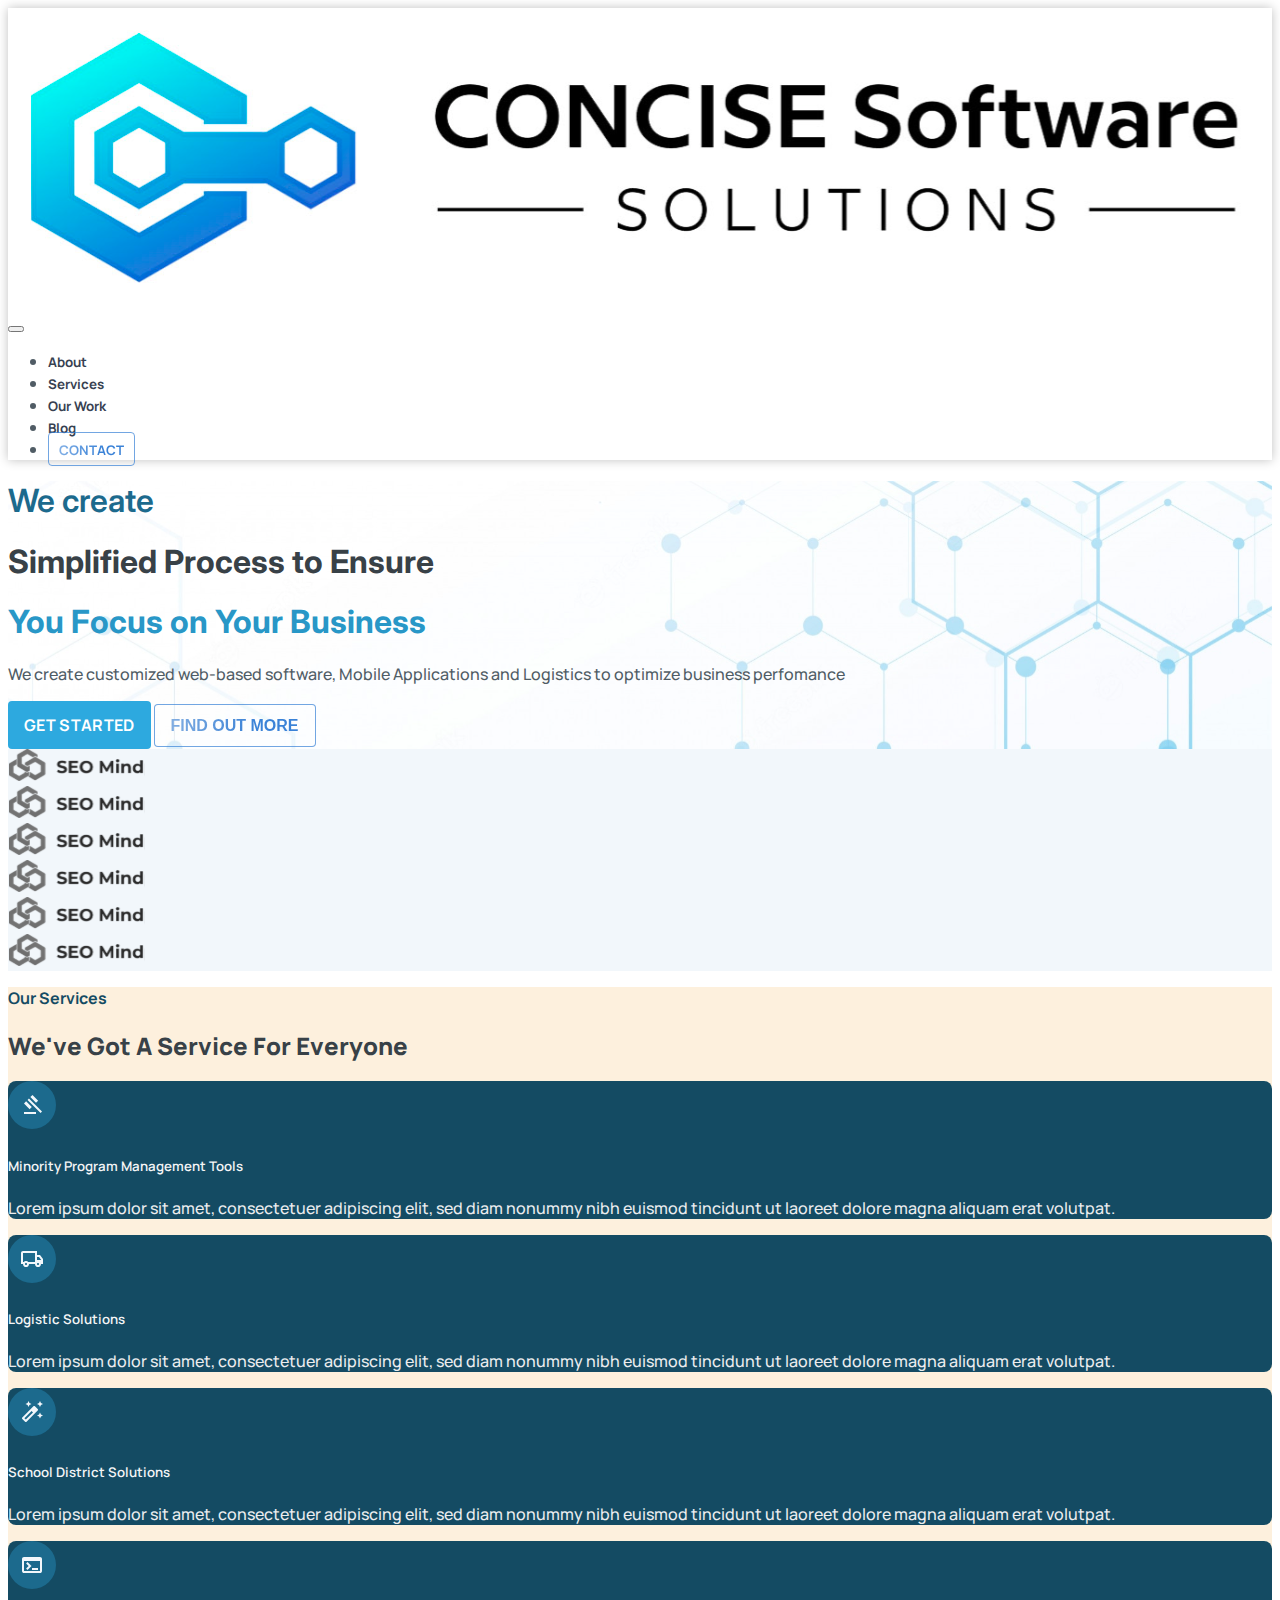
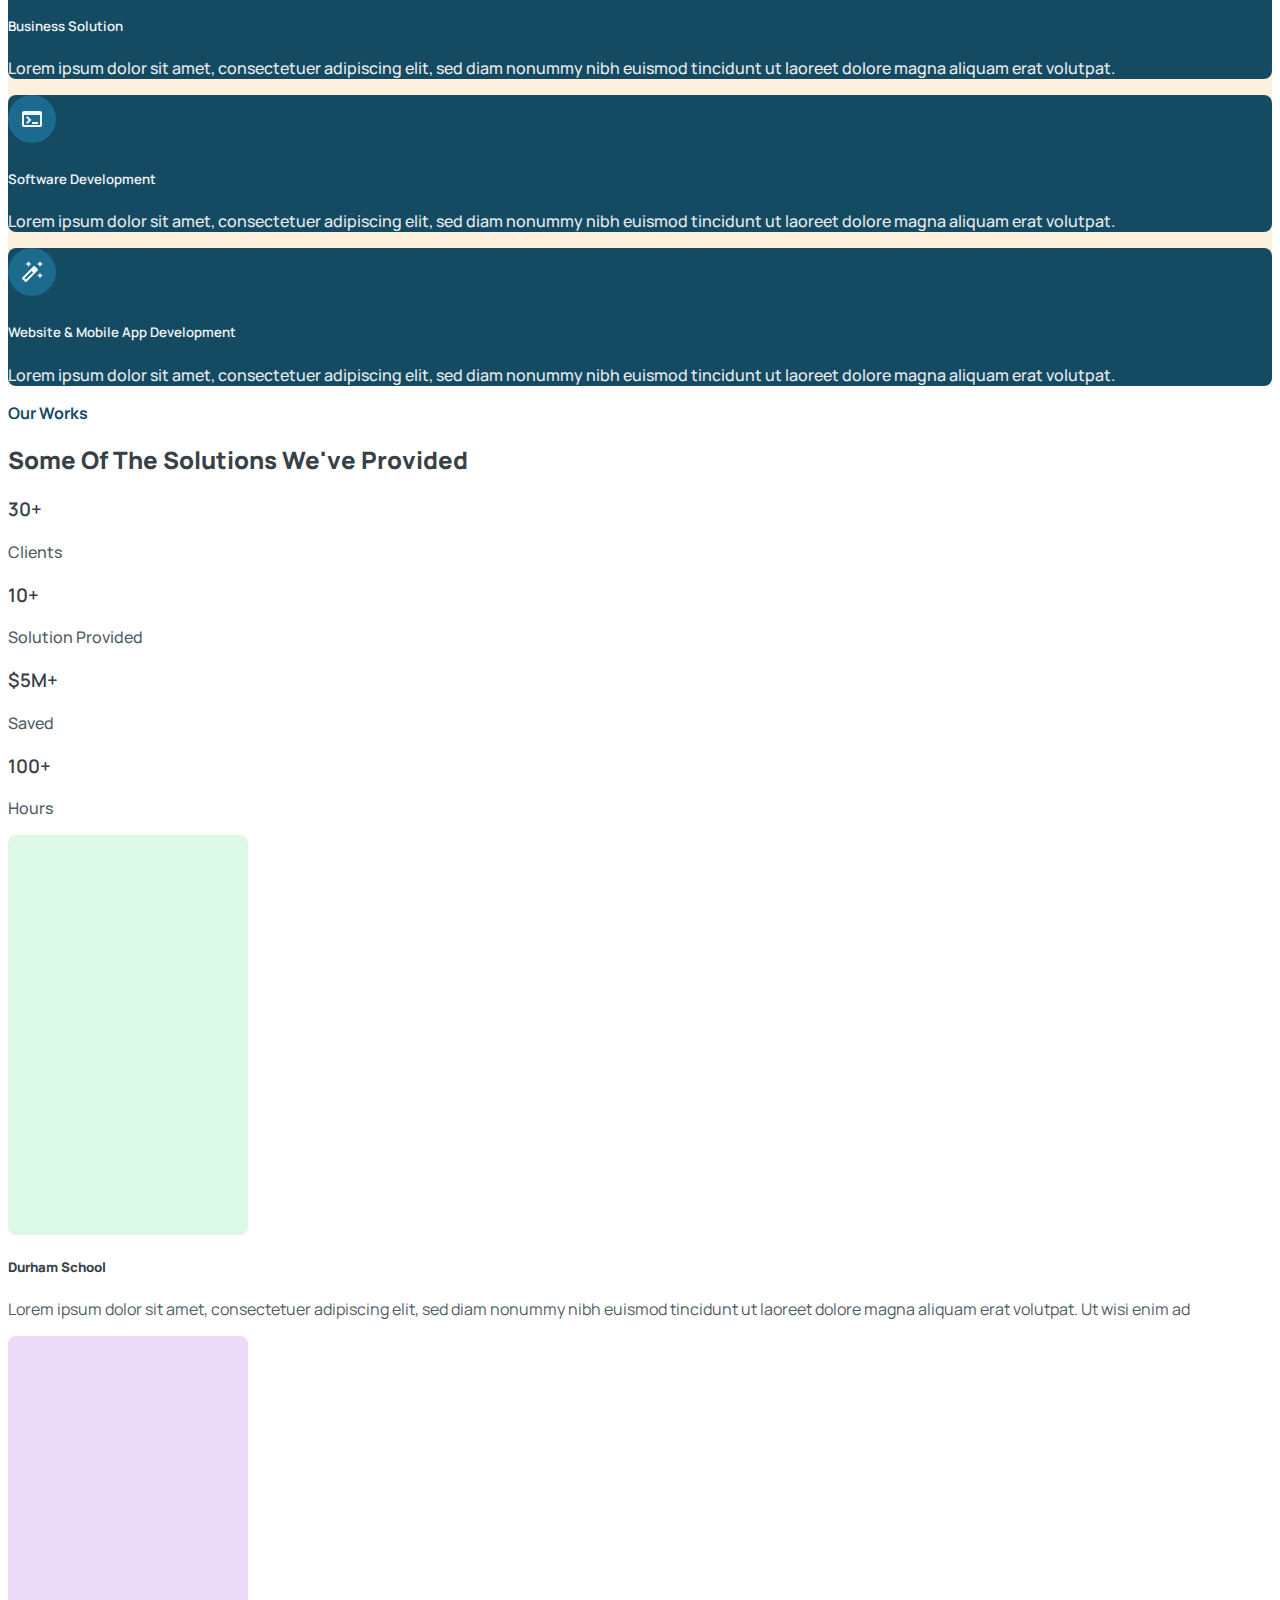
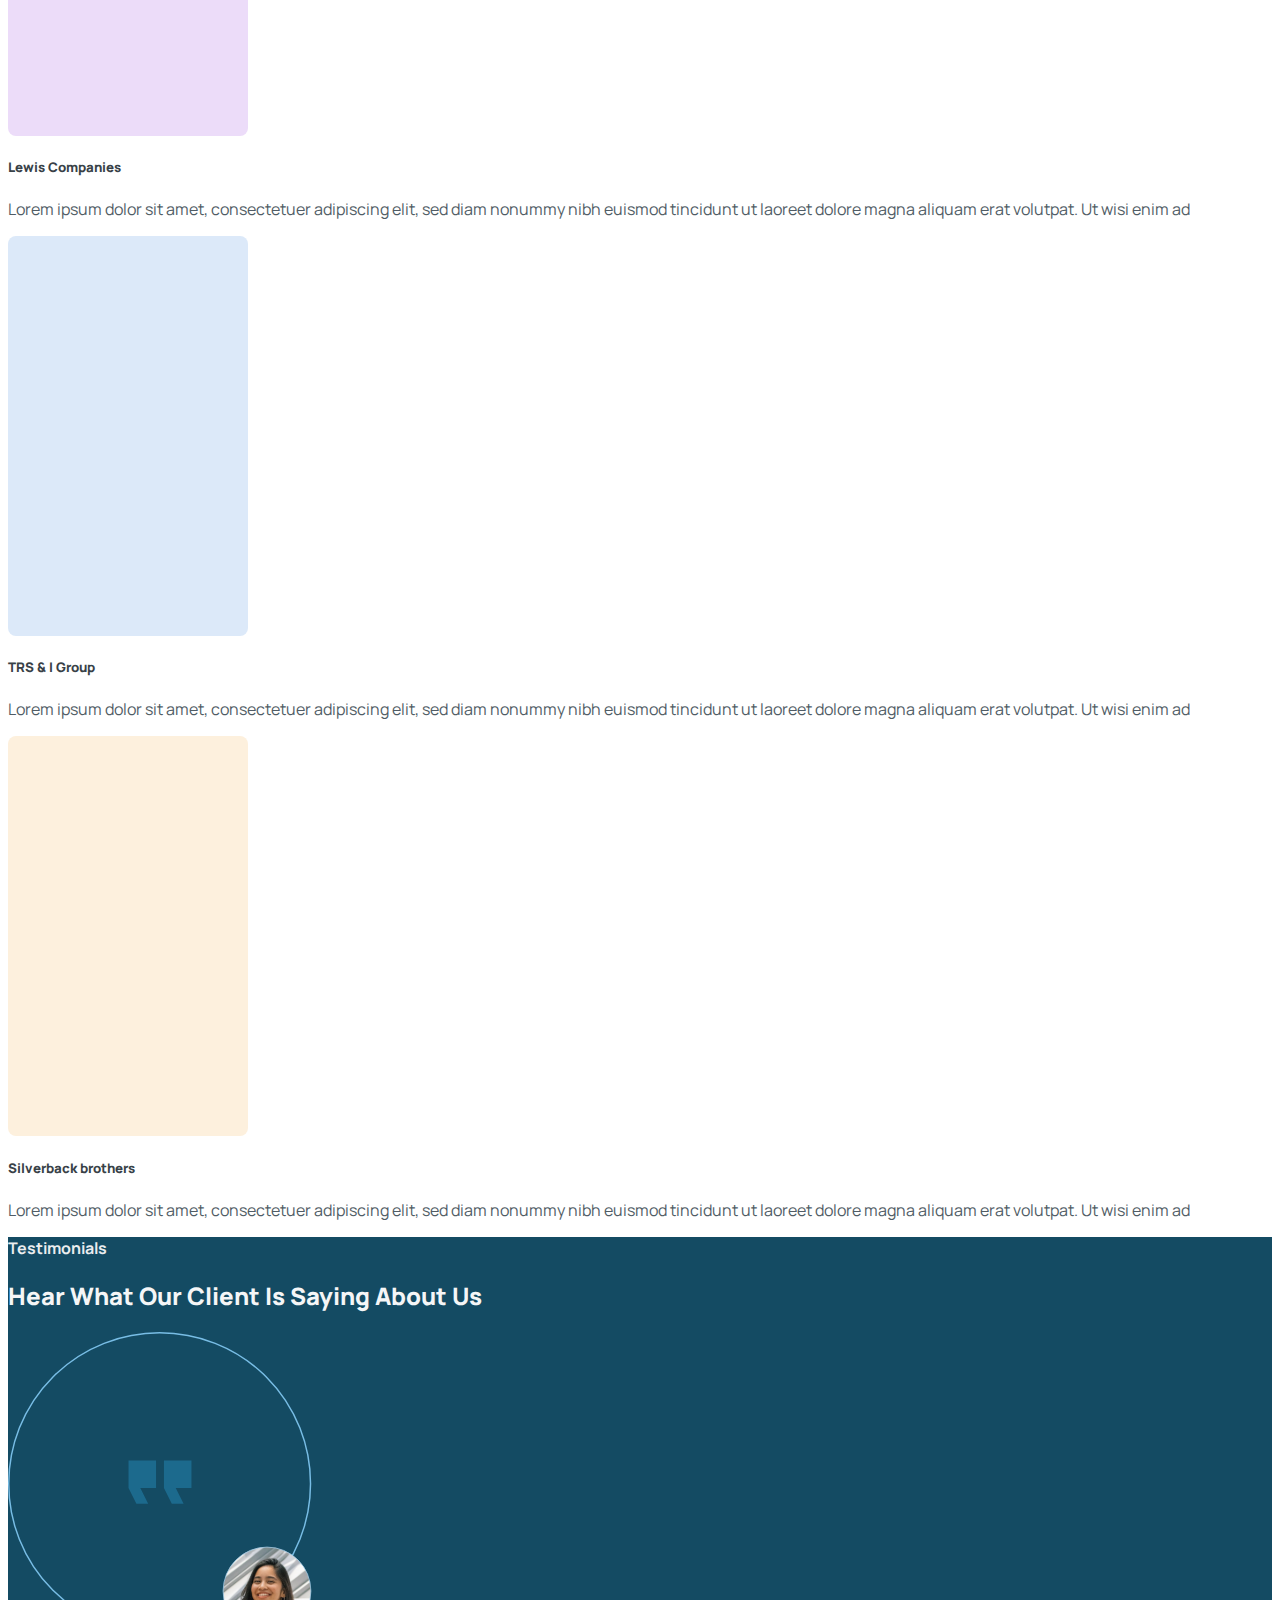
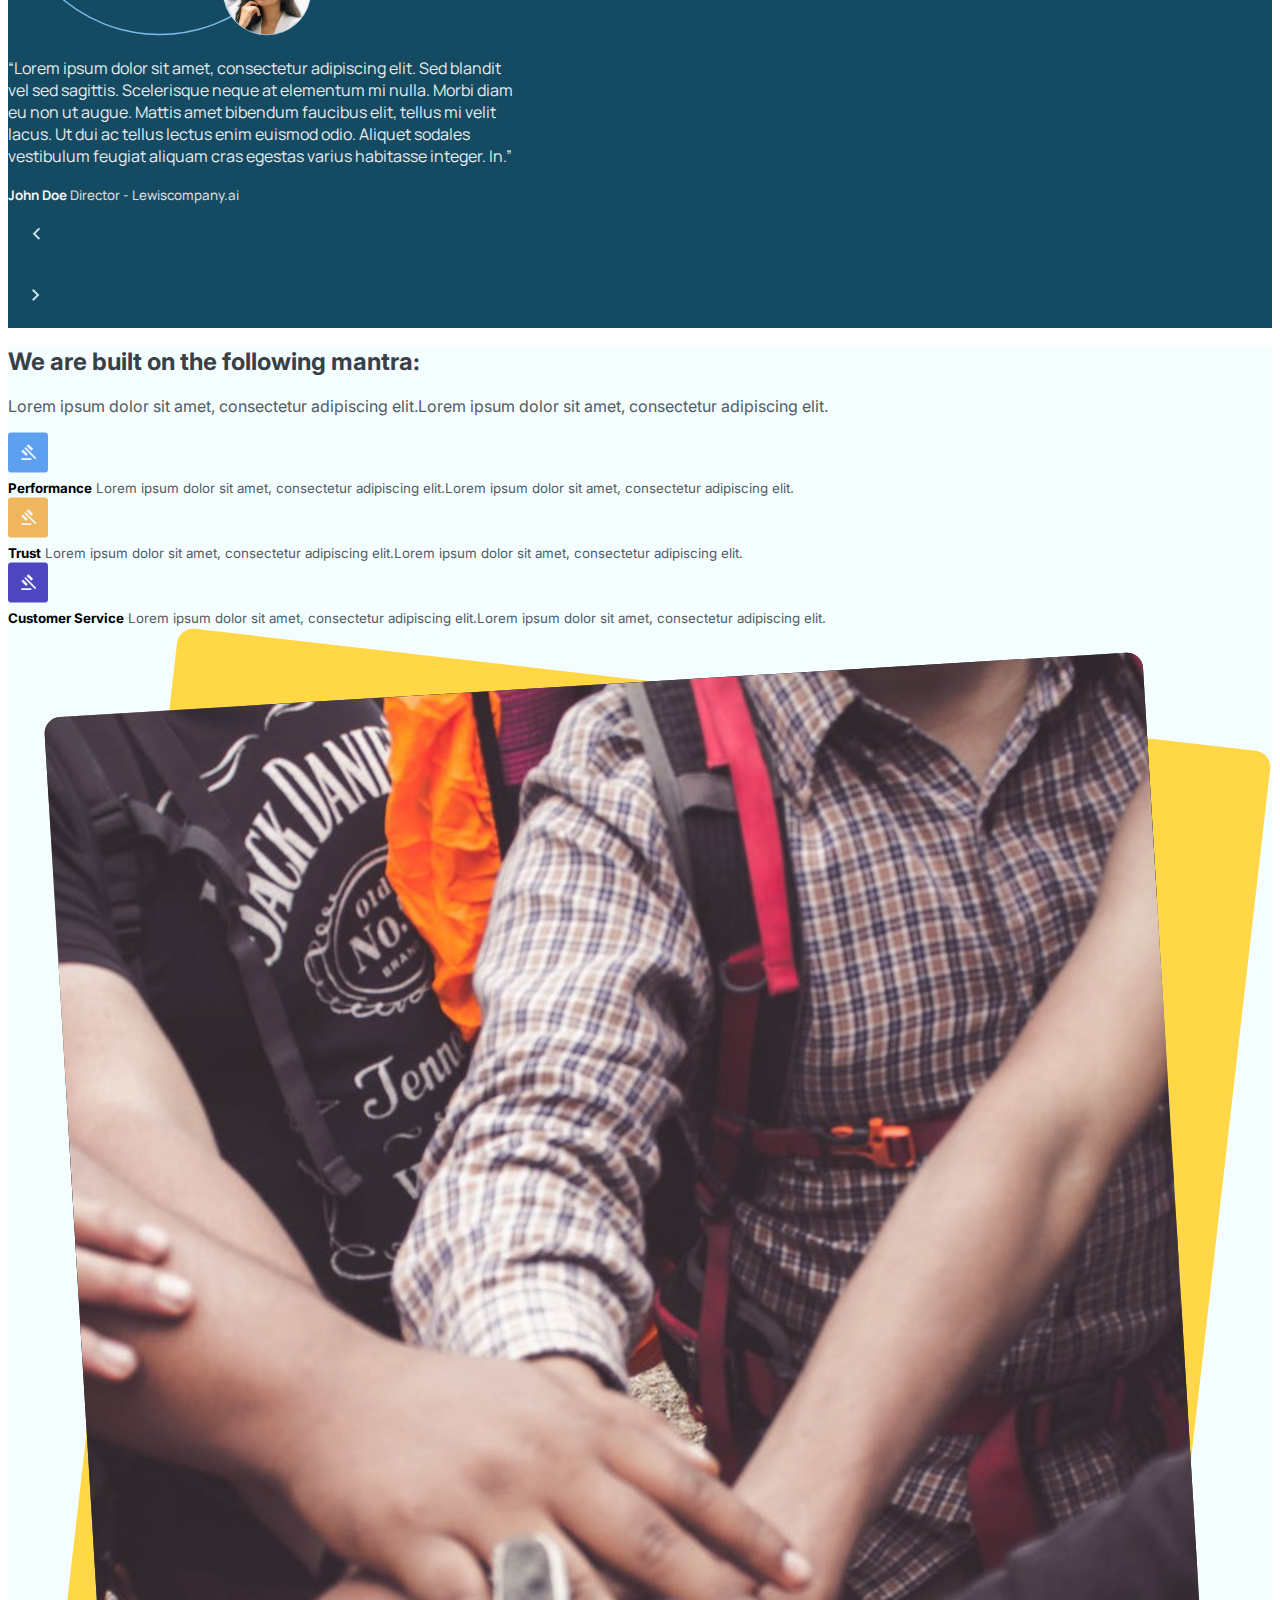
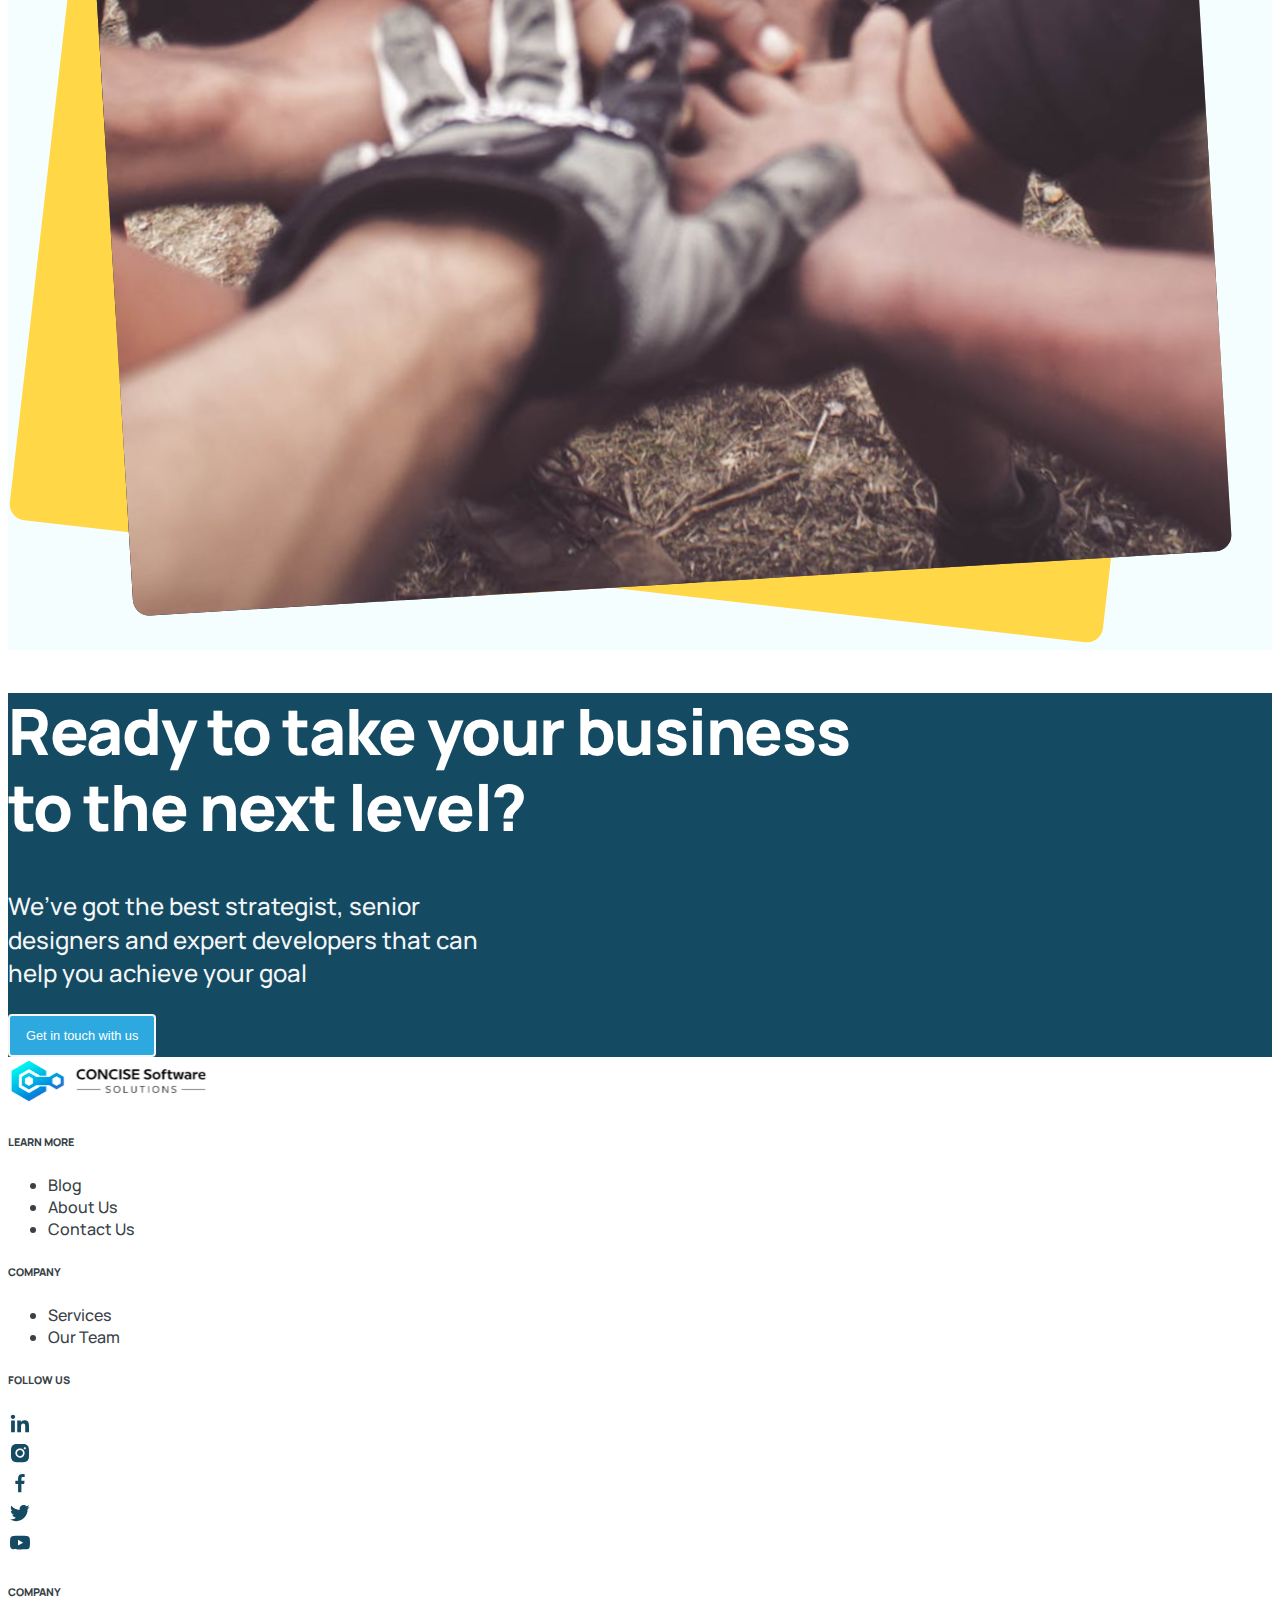
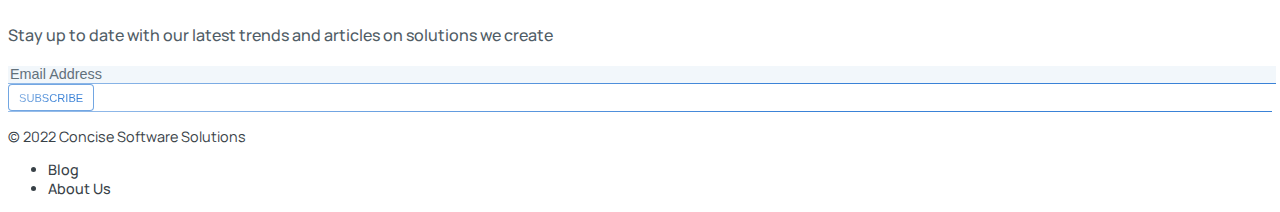
<file: index.html>
<!DOCTYPE html>
<html lang="en">

<head>
  <meta charset="UTF-8" />
  <meta http-equiv="X-UA-Compatible" content="IE=edge" />
  <meta name="viewport" content="width=device-width, initial-scale=1.0" />

  <!--Bootstrap CSS only -->
  <link href="https://cdn.jsdelivr.net/npm/bootstrap@5.2.2/dist/css/bootstrap.min.css" rel="stylesheet"
    integrity="sha384-Zenh87qX5JnK2Jl0vWa8Ck2rdkQ2Bzep5IDxbcnCeuOxjzrPF/et3URy9Bv1WTRi" crossorigin="anonymous" />

  <!-- Project CSS -->
  <link rel="stylesheet" href="css/style.css" />
  <link rel="stylesheet" href="css/general.css" />
  <title>Concise</title>
</head>

<body>
  <!---------------------------- NAVBAR ---------------------------->
  <nav class="navbar sticky-top navbar-expand-lg pro_nav">
    <div class="container-fluid">
      <a class="navbar-brand me-auto logo_cont" href="#"><img src="imgs/logo.svg" alt="concise logo" /></a>
      <button class="navbar-toggler" type="button" data-bs-toggle="collapse" data-bs-target="#navbarSupportedContent"
        aria-controls="navbarSupportedContent" aria-expanded="false" aria-label="Toggle navigation">
        <span class="navbar-toggler-icon"></span>
      </button>
      <div class="collapse navbar-collapse justify-content-end" id="navbarSupportedContent">
        <ul class="navbar-nav mb-2 mb-lg-0">
          <li class="nav-item">
            <a class="nav-link" target="_blank" aria-current="page" href="aboutUs.html"><small>About</small></a>
          </li>
          <li class="nav-item">
            <a class="nav-link" href="#services"><small>Services</small></a>
          </li>
          <li class="nav-item">
            <a class="nav-link" target="_blank" href="projectscreen1.html">
              <small> Our Work</small>
            </a>
          </li>
          <li class="nav-item me-2 mb-2 mb-lg-0">
            <a class="nav-link" target="_blank" href="bloglist.html"><small>Blog</small></a>
          </li>
          <li class="d-flex">
            <a href="contact.html" target="_blank" class="nav-link gradient_btn">
              <small>CONTACT</small>
            </a href="contact.html">
          </li>
        </ul>
      </div>
    </div>
  </nav>

  <!---------------------------- HERO SECTION ---------------------------->
  <section class="py-0 py-md-5 hero_section">
    <div class="container-md py-5 text-center text-md-start">
      <h1 class="display-4 hero_we">We create</h1>
      <h1 class="display-4 hero_simplified">Simplified Process to Ensure</h1>
      <h1 class="display-4 hero_you">You Focus on Your Business</h1>
      <div class="row">
        <p class="col col-md-6 text-center text-md-start my-3">
          We create customized web-based software, Mobile Applications and
          Logistics to optimize business perfomance
        </p>
      </div>
      <div class="mb-md-5">

        <button class="mt-2 me-3 buttn">GET STARTED</button>
        <button class="mt-2 gradient_btn gradient_btn_find">FIND OUT MORE</button>
      </div>
    </div>
  </section>

  <!-------------------- PARTNERS SECTION ----------------------->
  <section class="py-5 partners_section">
    <div class="container-md">
      <div class="row g-2 justify-content-center align-items-center">
        <div class="col-6 col-sm-4 col-md-2 ">
          <div class="m-auto partner_logo_cont">
            <img class="img-fluid" src="imgs/seo.svg" alt="partner-logo" />
          </div>
        </div>
        <div class="col-6 col-sm-4 col-md-2 ">
          <div class="m-auto partner_logo_cont">
            <img class="img-fluid" src="imgs/seo.svg" alt="partner-logo" />
          </div>
        </div>
        <div class="col-6 col-sm-4 col-md-2 ">
          <div class="m-auto partner_logo_cont">
            <img class="img-fluid" src="imgs/seo.svg" alt="partner-logo" />
          </div>
        </div>
        <div class="col-6 col-sm-4 col-md-2 ">
          <div class="m-auto partner_logo_cont">
            <img class="img-fluid" src="imgs/seo.svg" alt="partner-logo" />
          </div>
        </div>
        <div class="col-6 col-sm-4 col-md-2 ">
          <div class="m-auto partner_logo_cont">
            <img class="img-fluid" src="imgs/seo.svg" alt="partner-logo" />
          </div>
        </div>
        <div class="col-6 col-sm-4 col-md-2 ">
          <div class="m-auto partner_logo_cont">
            <img class="img-fluid" src="imgs/seo.svg" alt="partner-logo" />
          </div>
        </div>
      </div>
    </div>
  </section>

  <!-------------------- SERVICES SECTION ----------------------->
  <section class="py-5 text-center services_section" id="services">
    <div class="container-lg">
      <p class="mb-0 small_header">Our Services</p>
      <h2 class="mt-1 mb-4 big_header">We've Got A Service For Everyone</h2>

      <div class="container-fluid px-sm-5 px-md-1 px-lg-5 text-center">
        <div class="row g-3">
          <div class="col-12 col-md-6">
            <div class="pt-3 pb-1 px-2 services_col ">
              <div class="services_icon_cont">
                <img src="imgs/services/hammer.svg" alt="hammer icon" />
              </div>
              <h5 class="my-3">Minority Program Management Tools</h5>
              <p class="mx-lg-4">
                Lorem ipsum dolor sit amet, consectetuer adipiscing elit,
                sed diam nonummy nibh euismod tincidunt ut laoreet dolore
                magna aliquam erat volutpat.
              </p>
            </div>
          </div>

          <div class="col-12 col-md-6">
            <div class="pt-3 pb-1 px-2 services_col ">
              <div class="services_icon_cont">
                <img src="imgs/services/bus.svg" alt="bus icon" />
              </div>
              <h5 class="my-3">Logistic Solutions</h5>
              <p class="mx-lg-4">
                Lorem ipsum dolor sit amet, consectetuer adipiscing elit,
                sed diam nonummy nibh euismod tincidunt ut laoreet dolore
                magna aliquam erat volutpat.
              </p>
            </div>
          </div>

          <div class="col-12 col-md-6">
            <div class="pt-3 pb-1 px-2 services_col ">
              <div class="services_icon_cont">
                <img src="imgs/services/utility.svg" alt="utility icon" />
              </div>
              <h5 class="my-3">School District Solutions</h5>
              <p class="mx-lg-4">
                Lorem ipsum dolor sit amet, consectetuer adipiscing elit,
                sed diam nonummy nibh euismod tincidunt ut laoreet dolore
                magna aliquam erat volutpat.
              </p>
            </div>
          </div>

          <div class="col-12 col-md-6">
            <div class="pt-3 pb-1 px-2 services_col ">
              <div class="services_icon_cont">
                <img src="imgs/services/code.svg" alt="code icon" />
              </div>
              <h5 class="my-3"> Business Solution</h5>
              <p class="mx-lg-4">
                Lorem ipsum dolor sit amet, consectetuer adipiscing elit,
                sed diam nonummy nibh euismod tincidunt ut laoreet dolore
                magna aliquam erat volutpat.
              </p>
            </div>
          </div>

          <div class="col-12 col-md-6">
            <div class="pt-3 pb-1 px-2 services_col ">
              <div class="services_icon_cont">
                <img src="imgs/services/code.svg" alt="code icon" />
              </div>
              <h5 class="my-3">Software Development</h5>
              <p class="mx-lg-4">
                Lorem ipsum dolor sit amet, consectetuer adipiscing elit,
                sed diam nonummy nibh euismod tincidunt ut laoreet dolore
                magna aliquam erat volutpat.
              </p>
            </div>
          </div>

          <div class="col-12 col-md-6">
            <div class="pt-3 pb-1 px-2 services_col ">
              <div class="services_icon_cont">
                <img src="imgs/services/utility.svg" alt="utility icon" />
              </div>
              <h5 class="my-3">Website & Mobile App Development</h5>
              <p class="mx-lg-4">
                Lorem ipsum dolor sit amet, consectetuer adipiscing elit,
                sed diam nonummy nibh euismod tincidunt ut laoreet dolore
                magna aliquam erat volutpat.
              </p>
            </div>
          </div>
        </div>
      </div>

    </div>
  </section>

  <!-------------------- WORKS SECTION ----------------------->
  <section class="py-5 works_section" id="works">
    <div class="container-lg">
      <p class="mb-0 text-center small_header">Our Works</p>
      <h2 class="mt-1 text-center big_header">
        Some Of The Solutions We've Provided
      </h2>
      <div class="row px-lg-5 gx-2 g-md-1 mt-4 mb-3 justify-content-center text-center">
        <div class=" col-6 col-md-3 d-flex flex-column align-items-center">
          <h3 class="display-5 mb-0">30+</h3>
          <p class="lead mt-0">Clients</p>
        </div>
        <div class="col-6 col-md-3 d-flex flex-column align-items-center">
          <h3 class="display-5 mb-0">10+</h3>
          <p class="lead mt-0">Solution Provided</p>
        </div>
        <div class="col-6 col-md-3 d-flex flex-column align-items-center">
          <h3 class="display-5 mb-0">$5M+</h3>
          <p class="lead mt-0">Saved</p>
        </div>
        <div class="col-6 col-md-3 d-flex flex-column align-items-center">
          <h3 class="display-5 mb-0">100+</h3>
          <p class="lead mt-0">Hours</p>
        </div>
      </div>

      <div class="row justify-content-center g-3">
        <div class="col-12 col-md-6">
          <a href="projectscreen2.html" target="_blank" class="card border-0">
            <div class="w-100 works_img_cont works_img_cont1"></div>
            <div class="card-body ps-0">
              <h5 class="card-title">Durham School</h5>
              <p class="card-text project_desc">
                Lorem ipsum dolor sit amet, consectetuer adipiscing elit, sed
                diam nonummy nibh euismod tincidunt ut laoreet dolore magna
                aliquam erat volutpat. Ut wisi enim ad
              </p>
            </div>
          </a>
        </div>

        <div class="col-12 col-md-6">
          <a href="projectscreen2.html" target="_blank" class="card border-0">
            <div class="w-100 works_img_cont works_img_cont2"></div>
            <div class="card-body ps-0">
              <h5 class="card-title">Lewis Companies</h5>
              <p class="card-text project_desc">
                Lorem ipsum dolor sit amet, consectetuer adipiscing elit, sed
                diam nonummy nibh euismod tincidunt ut laoreet dolore magna
                aliquam erat volutpat. Ut wisi enim ad
              </p>
            </div>
          </a>
        </div>

        <div class="col-12 col-md-6">
          <a href="projectscreen2.html" target="_blank" class="card border-0">
            <div class="w-100 works_img_cont works_img_cont3"></div>
            <div class="card-body ps-0">
              <h5 class="card-title">TRS & I Group</h5>
              <p class="card-text project_desc">
                Lorem ipsum dolor sit amet, consectetuer adipiscing elit, sed
                diam nonummy nibh euismod tincidunt ut laoreet dolore magna
                aliquam erat volutpat. Ut wisi enim ad
              </p>
            </div>
          </a>
        </div>

        <div class="col-12 col-md-6">
          <a href="projectscreen2.html" target="_blank" class="card border-0">
            <div class="w-100 works_img_cont works_img_cont4"></div>
            <div class="card-body ps-0">
              <h5 class="card-title">Silverback brothers</h5>
              <p class="card-text project_desc">
                Lorem ipsum dolor sit amet, consectetuer adipiscing elit, sed
                diam nonummy nibh euismod tincidunt ut laoreet dolore magna
                aliquam erat volutpat. Ut wisi enim ad
              </p>
            </div>
          </a>
        </div>
      </div>
    </div>
  </section>

  <!-------------------- TESTIMONIALS SECTION ----------------------->
  <section class="py-5 testimonials_section">
    <div class="container-lg">
      <p class="mb-0 text-center small_header">Testimonials</p>
      <h2 class="mt-1 mb-5 text-center big_header">
        Hear What Our Client Is Saying About Us
      </h2>

      <div class="d-flex flex-column flex-md-row mb-4 align-items-center justify-content-center">

        <div class="mb-3 mb-lg-0 testimonials_img_cont">
          <img class="" src="imgs/testimonials/girl.svg" alt="lady smiling" />
        </div>
        <div class="ms-md-4 text-center text-md-start position-relative t_text_cont">
          <p class="mb-4 t_text">
            “Lorem ipsum dolor sit amet, consectetur adipiscing elit. Sed
            blandit vel sed sagittis. Scelerisque neque at elementum mi nulla.
            Morbi diam eu non ut augue. Mattis amet bibendum faucibus elit,
            tellus mi velit lacus. Ut dui ac tellus lectus enim euismod odio.
            Aliquet sodales vestibulum feugiat aliquam cras egestas varius
            habitasse integer. In.”
          </p>
          <small class="d-block mb-1 t_name">John Doe </small>
          <small class="d-block mb-3 mb-md-0 t_position"> Director - Lewiscompany.ai </small>

          <!-- ARROWS -->
          <div class="d-flex align-items-center  position-absolute top-100 end-0 arrows_cont">
            <div class="t_prev_arrow_cont">
              <img class="t_prev_arrow" src="imgs/testimonials/prev-arrow.svg" alt="arrow for previous">
            </div>
            <div class="ms-3 t_next_arrow_cont">
              <img class="t_next_arrow" src="imgs/testimonials/next-arrow.svg" alt="arrow for next">
            </div>
          </div>
        </div>

      </div>

      <!-- <div class="d-flex flex-column flex-md-row mb-4 align-items-center justify-content-center">
        <div class="testimonials_img_cont">
          <img class="img-fluid" src="imgs/testimonials/girl.svg" alt="lady smiling" />
        </div>
        <div class="mt-3 mt-md-0 ms-md-4 text-center text-md-start t_text_cont">
          <p class="mb-4 t_text">
            “Lorem ipsum dolor sit amet, consectetur adipiscing elit. Sed
            blandit vel sed sagittis. Scelerisque neque at elementum mi nulla.
            Morbi diam eu non ut augue. Mattis amet bibendum faucibus elit,
            tellus mi velit lacus. Ut dui ac tellus lectus enim euismod odio.
            Aliquet sodales vestibulum feugiat aliquam cras egestas varius
            habitasse integer. In.”
          </p>
          <small class="d-block mb-1 t_name">John Doe </small>
          <small class="d-block t_position"> Director - Lewiscompany.ai </small>
          
        </div>
      </div> -->
    </div>
  </section>

  <!-------------------- MANTRA SECTION ----------------------->
  <section class="mantra_section py-5">
    <div class="container-lg">
      <div class="row align-items-center justify-content-center">
        <div class="col-12 col-lg-7">
          <div>
            <h2 class="display-6 text-center text-lg-start mantra_heading">We are built on the following mantra:</h2>
            <p class="lead text-center text-lg-start">Lorem ipsum dolor sit amet, consectetur adipiscing elit.Lorem
              ipsum dolor sit
              amet,
              consectetur
              adipiscing
              elit.</p>
            <div class="mt-4">
              <div class="d-flex align-items-center">
                <div class="me-4 mantra_hammer_cont">
                  <img src="imgs/mantra/hammer1.svg" alt="hammer icon">
                </div>
                <div>
                  <small class="d-block fw-bolder mantra_small_heading">Performance</small>
                  <small class="d-block  mantra_text">Lorem ipsum dolor sit amet, consectetur adipiscing
                    elit.Lorem ipsum
                    dolor sit
                    amet, consectetur adipiscing elit.</small>
                </div>
              </div>
              <div class="d-flex my-4 align-items-center">
                <div class="me-4 mantra_hammer_cont">
                  <img src="imgs/mantra/hammer2.svg" alt="hammer icon">
                </div>
                <div>
                  <small class="d-block mantra_small_heading">Trust</small>
                  <small class="d-block mantra_text">Lorem ipsum dolor sit amet, consectetur adipiscing elit.Lorem ipsum
                    dolor sit
                    amet, consectetur adipiscing elit.</small>
                </div>
              </div>
              <div class="d-flex align-items-center">
                <div class="me-4 mantra_hammer_cont">
                  <img src="imgs/mantra/hammer3.svg" alt="hammer icon">
                </div>
                <div>
                  <small class="d-block mantra_small_heading">Customer Service</small>
                  <small class="d-block mantra_text">Lorem ipsum dolor sit amet, consectetur adipiscing elit.Lorem ipsum
                    dolor sit
                    amet, consectetur adipiscing elit.</small>
                </div>
              </div>
            </div>
          </div>
        </div>
        <div class="col-lg-5 d-none d-lg-block">
          <div class="mantra_hands_cont">
            <img class="img-fluid" src="imgs/mantra/hands.svg" alt="hands">
          </div>
        </div>
      </div>
    </div>
  </section>

  <!-------------------- READY TO TAKE SECTION ----------------------->
  <section class="py-5 ready_to_take">
    <div class="container-lg text-center">
      <h1 class="m-auto lh-sm">
        Ready to take your business to the next level?
      </h1>
      <p class="mx-auto mb-4 my-sm-3">
        We’ve got the best strategist, senior designers and expert developers
        that can help you achieve your goal
      </p>
      <button class="butn">Get in touch with us</button>
    </div>
  </section>

  <!----------------------- Footer Section ---------------------------->
  <footer class="bd-footer py-4 py-md-5 footer_sect">
    <div class="container overflow-hidden">
      <div class="mt-3 mb-4"><img src="imgs/logo.svg" alt="concise logo" /></div>
      <div class="row gx-5 footer_row">
        <div class="col-6 col-md-4 col-lg-2 mb-3">
          <div class="">
            <h6 class="mb-3">LEARN MORE</h6>
            <ul class="list-unstyled">
              <li class="mb-2">
                <a href="bloglist.html">Blog</a>
              </li>
              <li class="mb-2">
                <a href="aboutUs.html">About Us</a>
              </li>
              <li class="mb-2">
                <a href="contact.html">Contact Us</a>
              </li>
            </ul>
          </div>
        </div>
        <div class="col-6 col-md-4 col-lg-2 mb-3">
          <div>
            <h6 class="mb-3">COMPANY</h6>
            <ul class="list-unstyled">
              <li class="mb-2">
                <a href="index.html#services">Services</a>
              </li>
              <li class="mb-2">
                <a href="aboutUs.html#teams">Our Team</a>
              </li>
            </ul>
          </div>
        </div>
        <div class="col-10 col-sm-8 col-md-3 col-lg-2">
          <div>
            <h6 class="mb-3">FOLLOW US</h6>
            <div class="row gy-2">
              <div class="col-2 col-md-4">
                <a href="#" class="socials_cont">
                  <img src="imgs/socials/linkedin.svg" alt="linkedin logo" />
                </a>
              </div>
              <div class="col-2 col-md-4">
                <a href="#" class="socials_cont">
                  <img src="imgs/socials/instagram.svg" alt="instagram logo" />
                </a>
              </div>
              <div class="col-2 col-md-4">
                <a href="#" class="socials_cont">
                  <img src="imgs/socials/facebook.svg" alt="facebook logo" />
                </a>
              </div>
              <div class="col-2 col-md-4">
                <a href="#" class="socials_cont">
                  <img src="imgs/socials/twitter.svg" alt="twitter logo" />
                </a>
              </div>
              <div class="col-4">
                <a href="#" class="socials_cont">
                  <img src="imgs/socials/youtube.svg" alt="youtube logo" />
                </a>
              </div>
            </div>
          </div>
        </div>
        <div class="col-12 col-lg-5 offset-lg-1 mt-4 mt-sm-4 mt-md-3 mt-lg-0 mb-3">
          <div>
            <h6 class="mb-3">COMPANY</h6>
            <p class="mb-3 f_text">
              Stay up to date with our latest trends and articles on solutions
              we create
            </p>
            <form action="#" method="get" class="mb-2 footer_form">
              <input type="Email" placeholder="Email Address" required />
              <button class="d-block mt-3 gradient_btn">
                <small>SUBSCRIBE</small>
              </button>
            </form>
          </div>
        </div>
      </div>
      <div class="f_hr mb-3 mt-3"></div>
      <div class="d-flex flex-column flex-sm-row f_copywrite">
        <p class="me-4 mb-1"><span>&COPY;</span> 2022 Concise Software Solutions</p>
        <ul class="list-unstyled d-flex">
          <li class="me-3 me-sm-4">
            <a href="bloglist.html">Blog</a>
          </li>
          <li>
            <a href="aboutUs.html">About Us</a>
          </li>
        </ul>
      </div>
    </div>
  </footer>

  <!--Bootstrap JavaScript Bundle with Popper -->
  <script src="https://cdn.jsdelivr.net/npm/bootstrap@5.2.2/dist/js/bootstrap.bundle.min.js"
    integrity="sha384-OERcA2EqjJCMA+/3y+gxIOqMEjwtxJY7qPCqsdltbNJuaOe923+mo//f6V8Qbsw3"
    crossorigin="anonymous"></script>
</body>

</html>
</file>
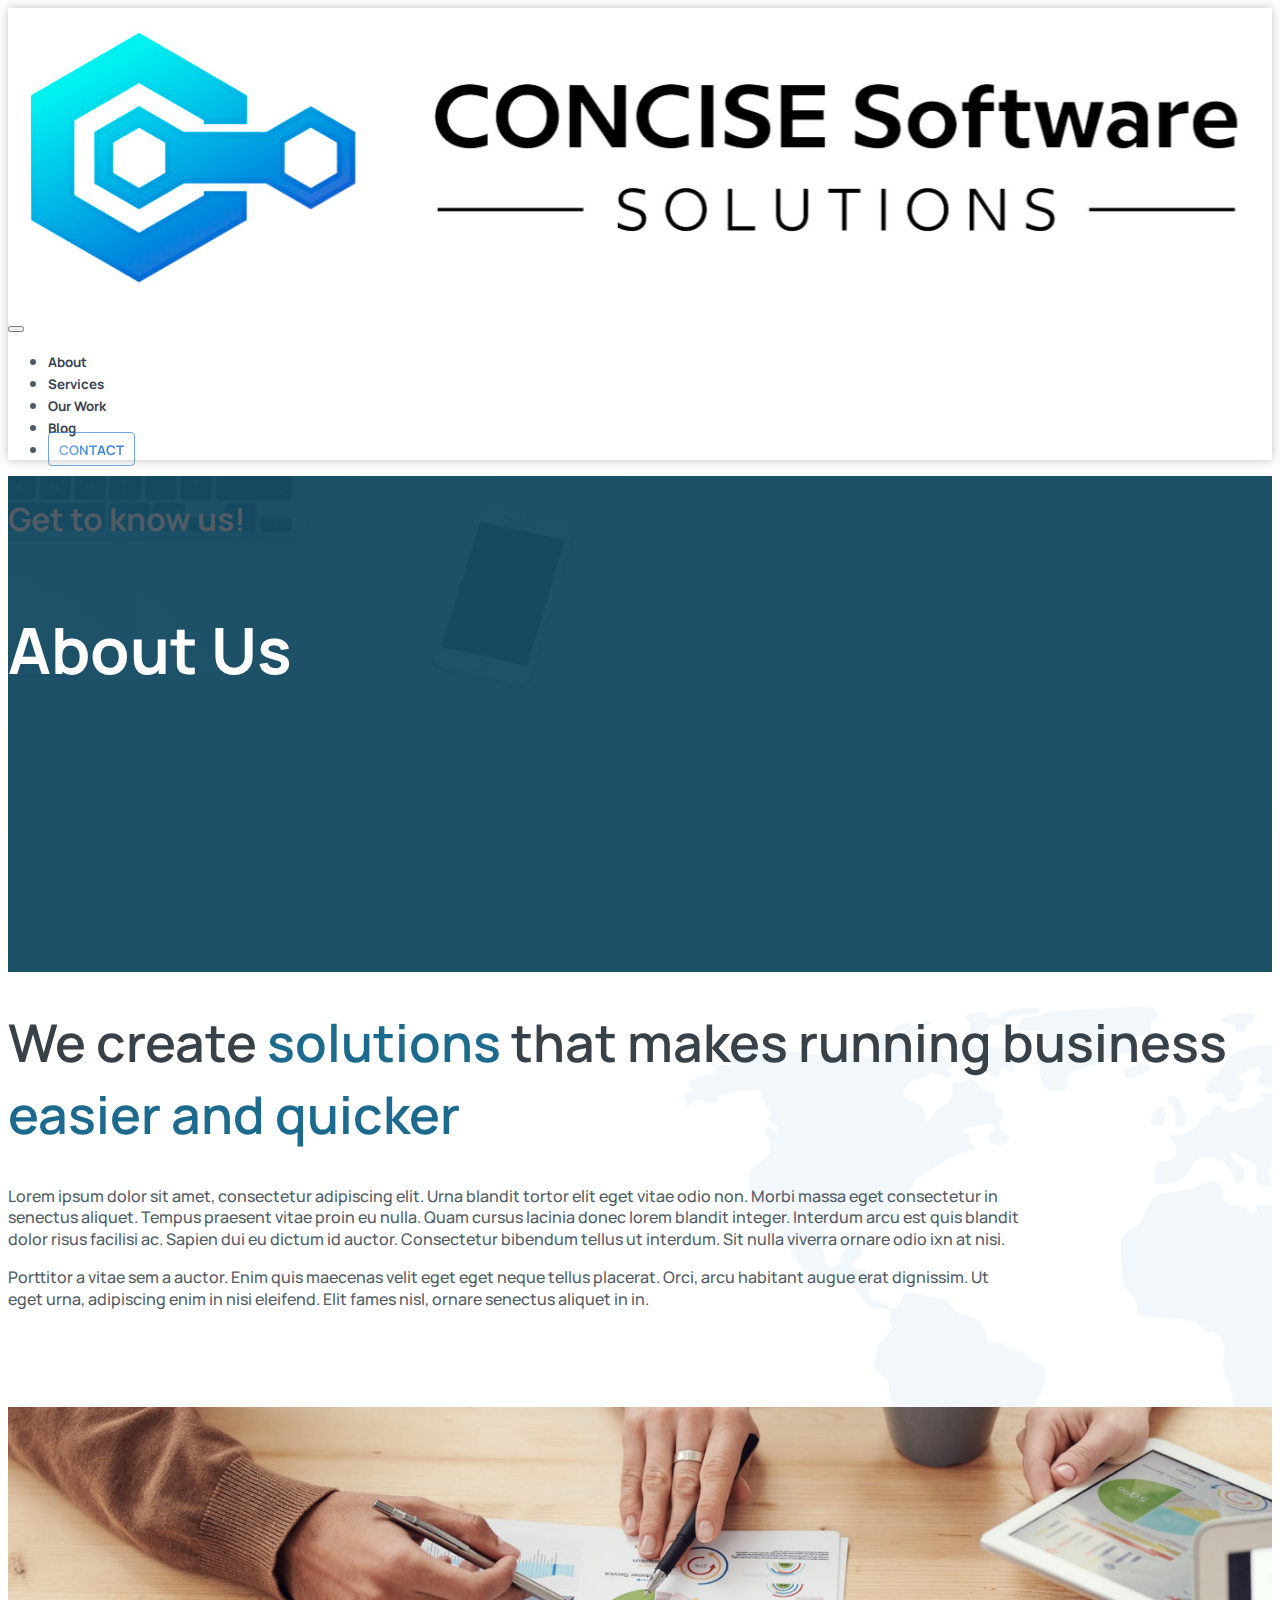
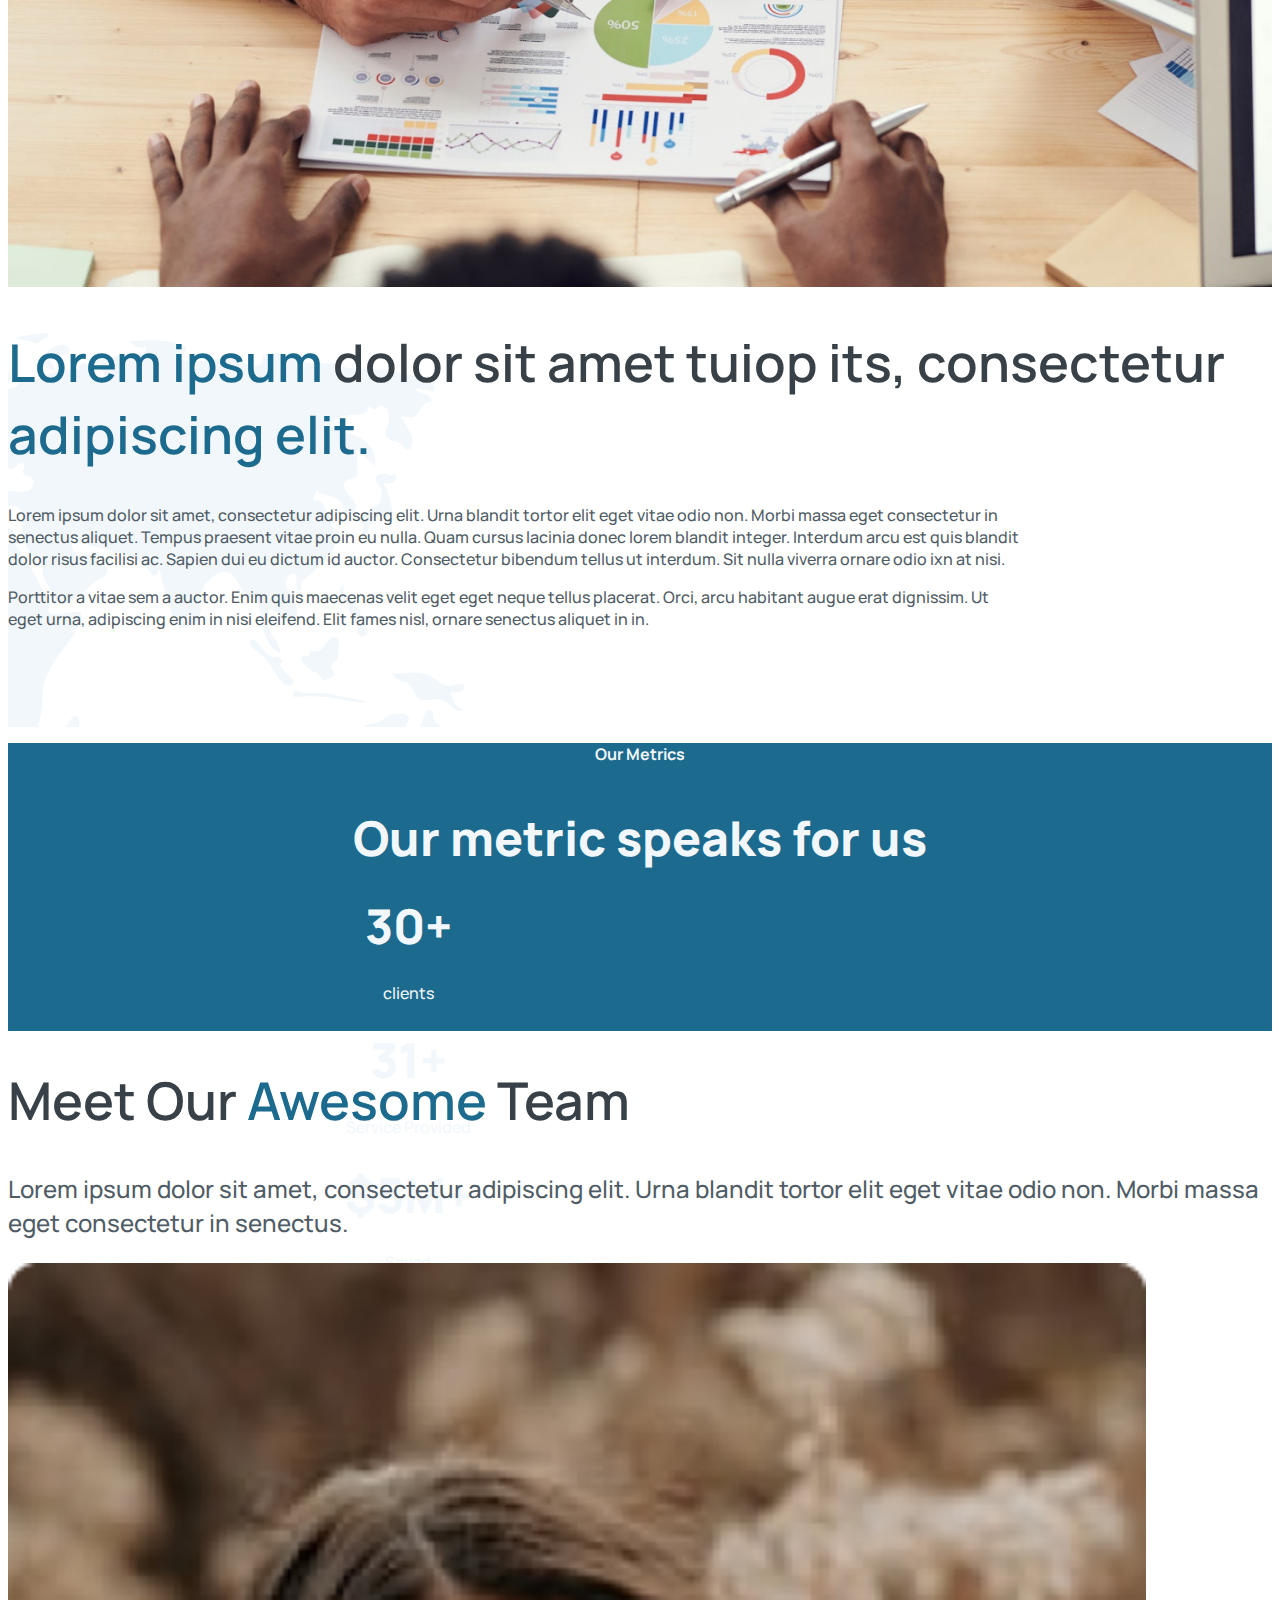
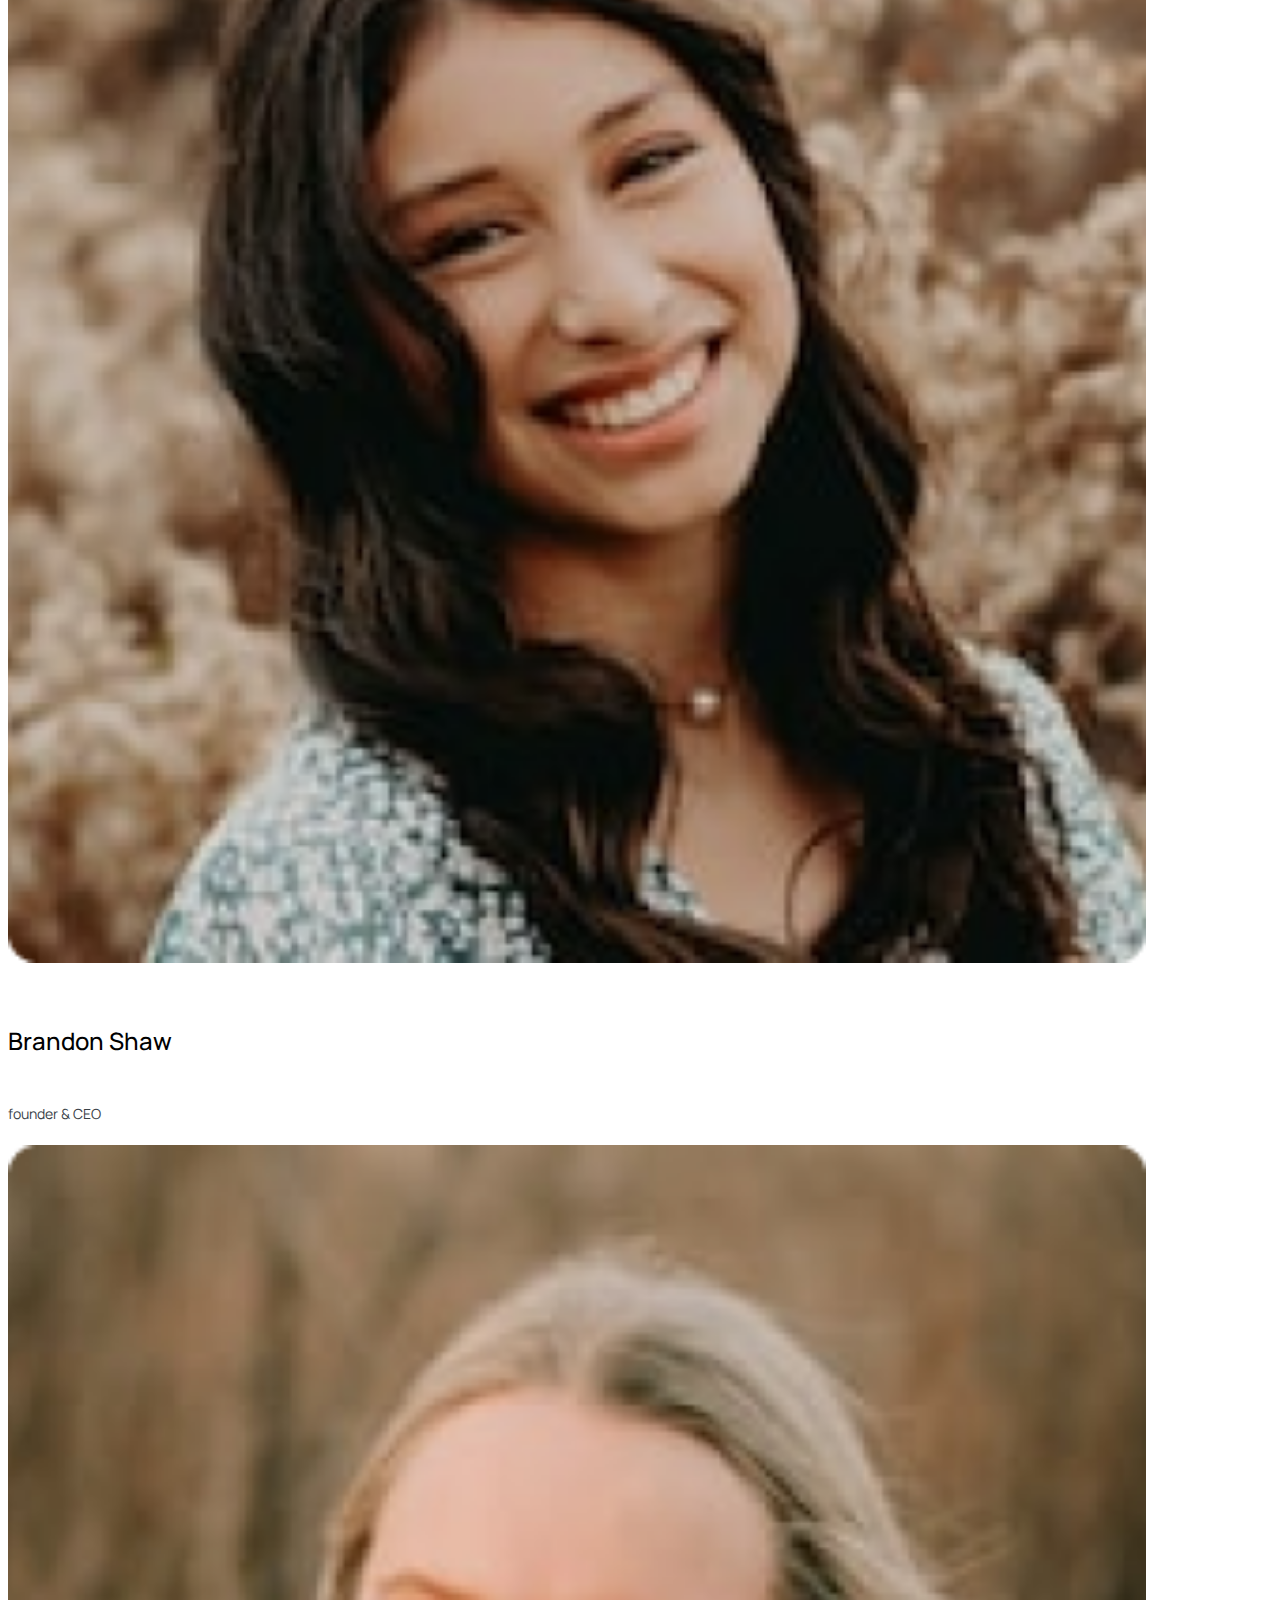
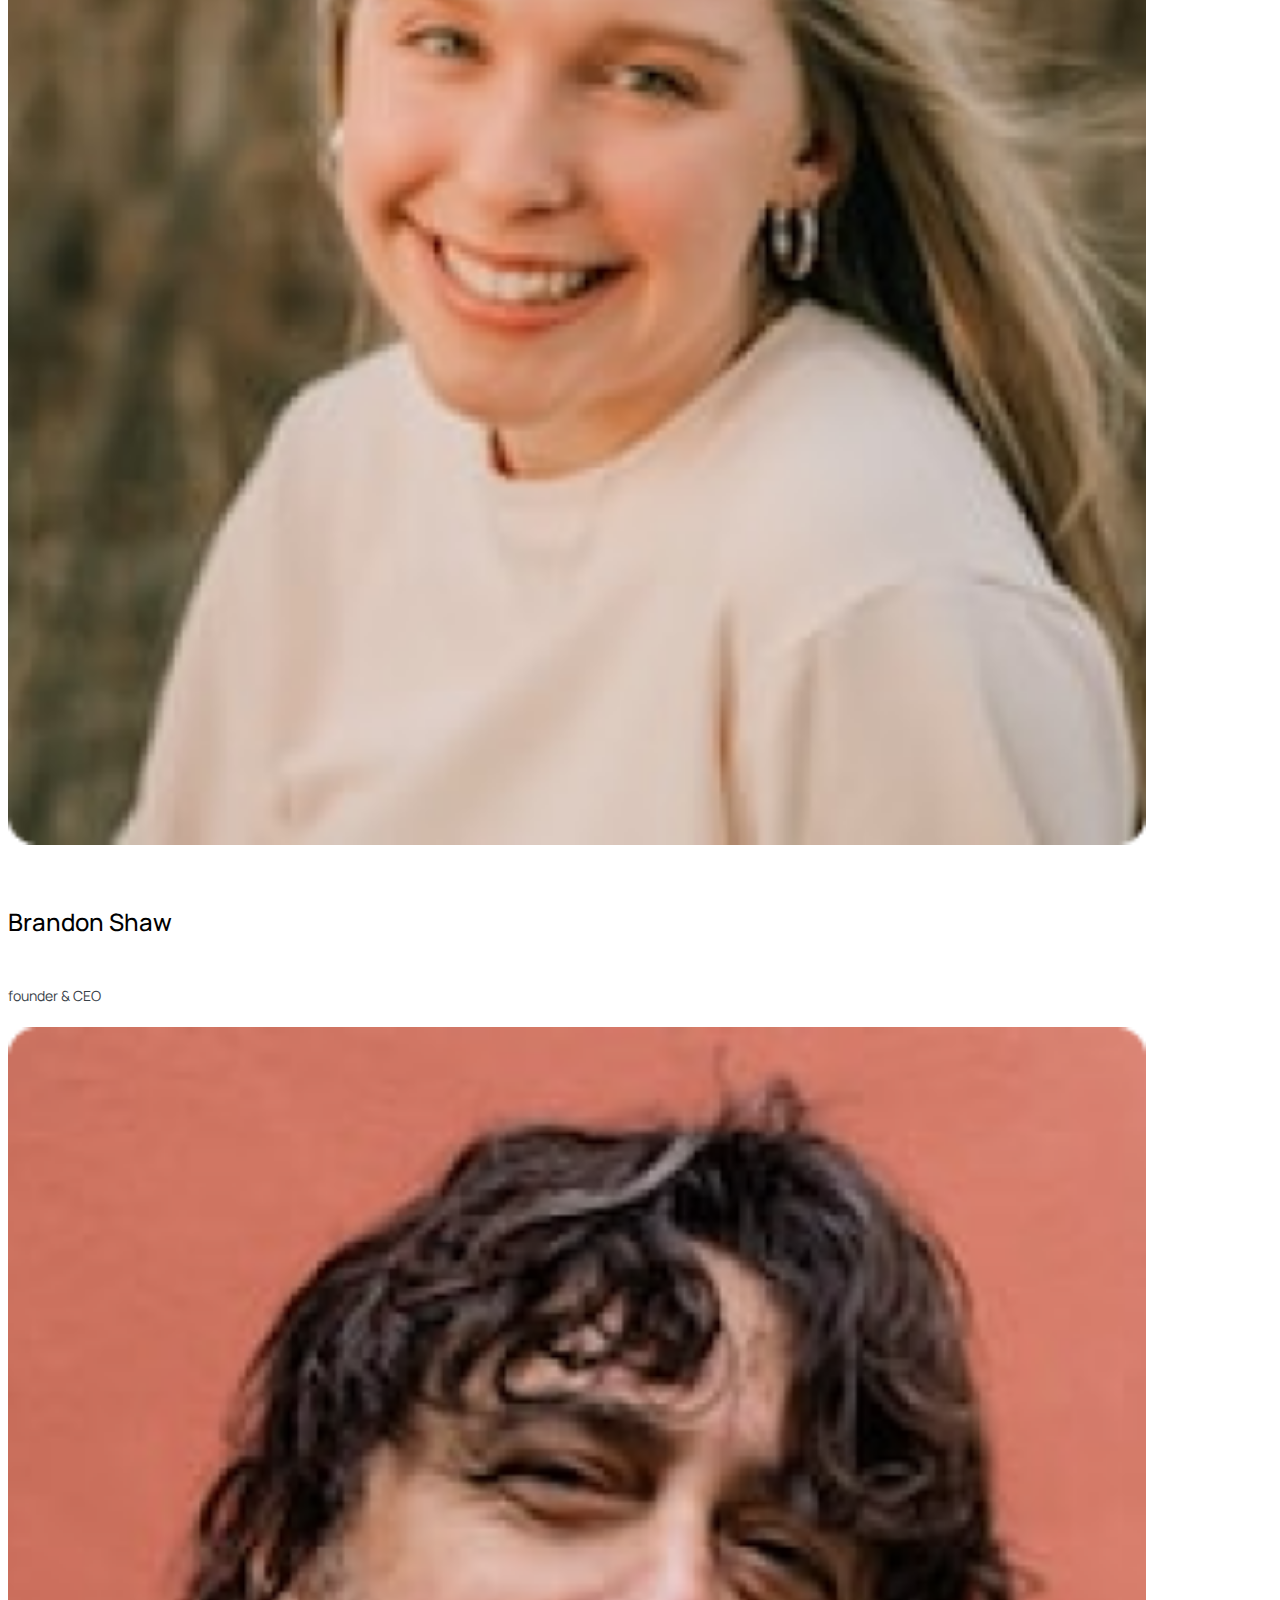
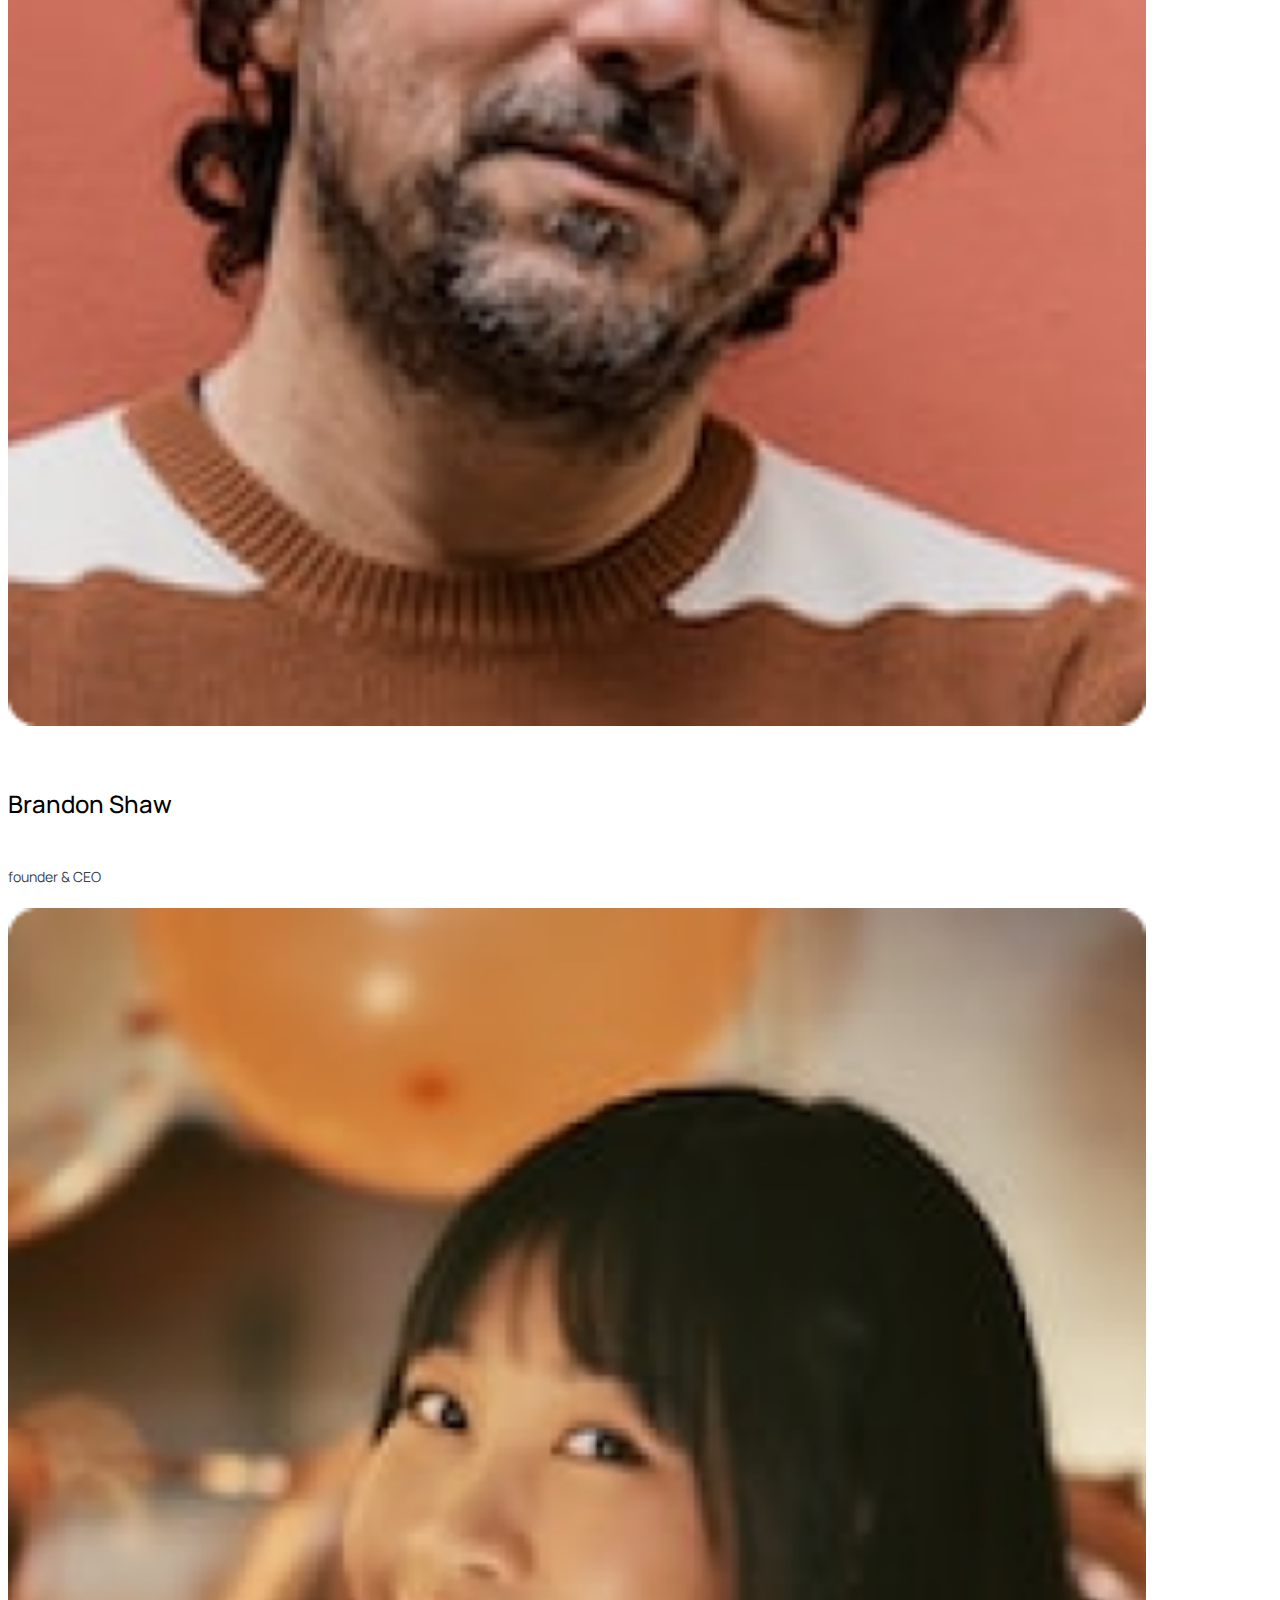
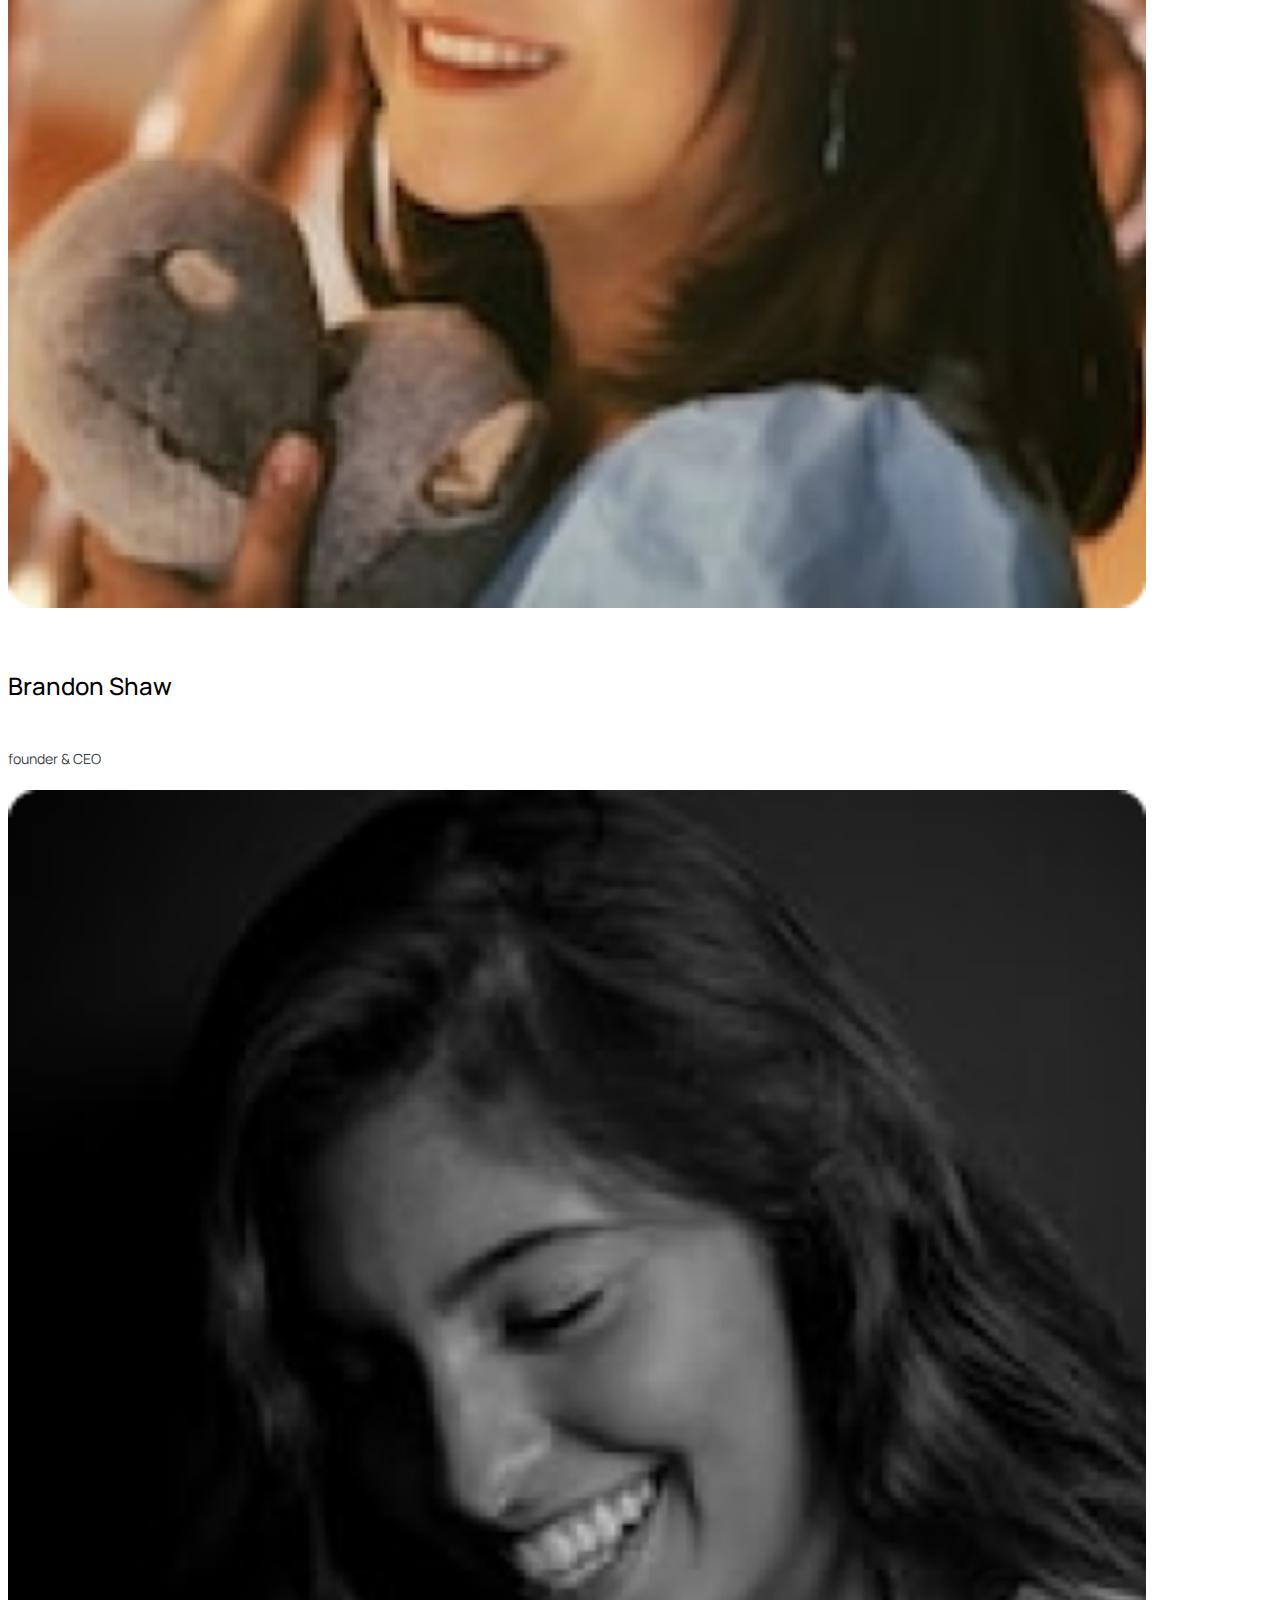
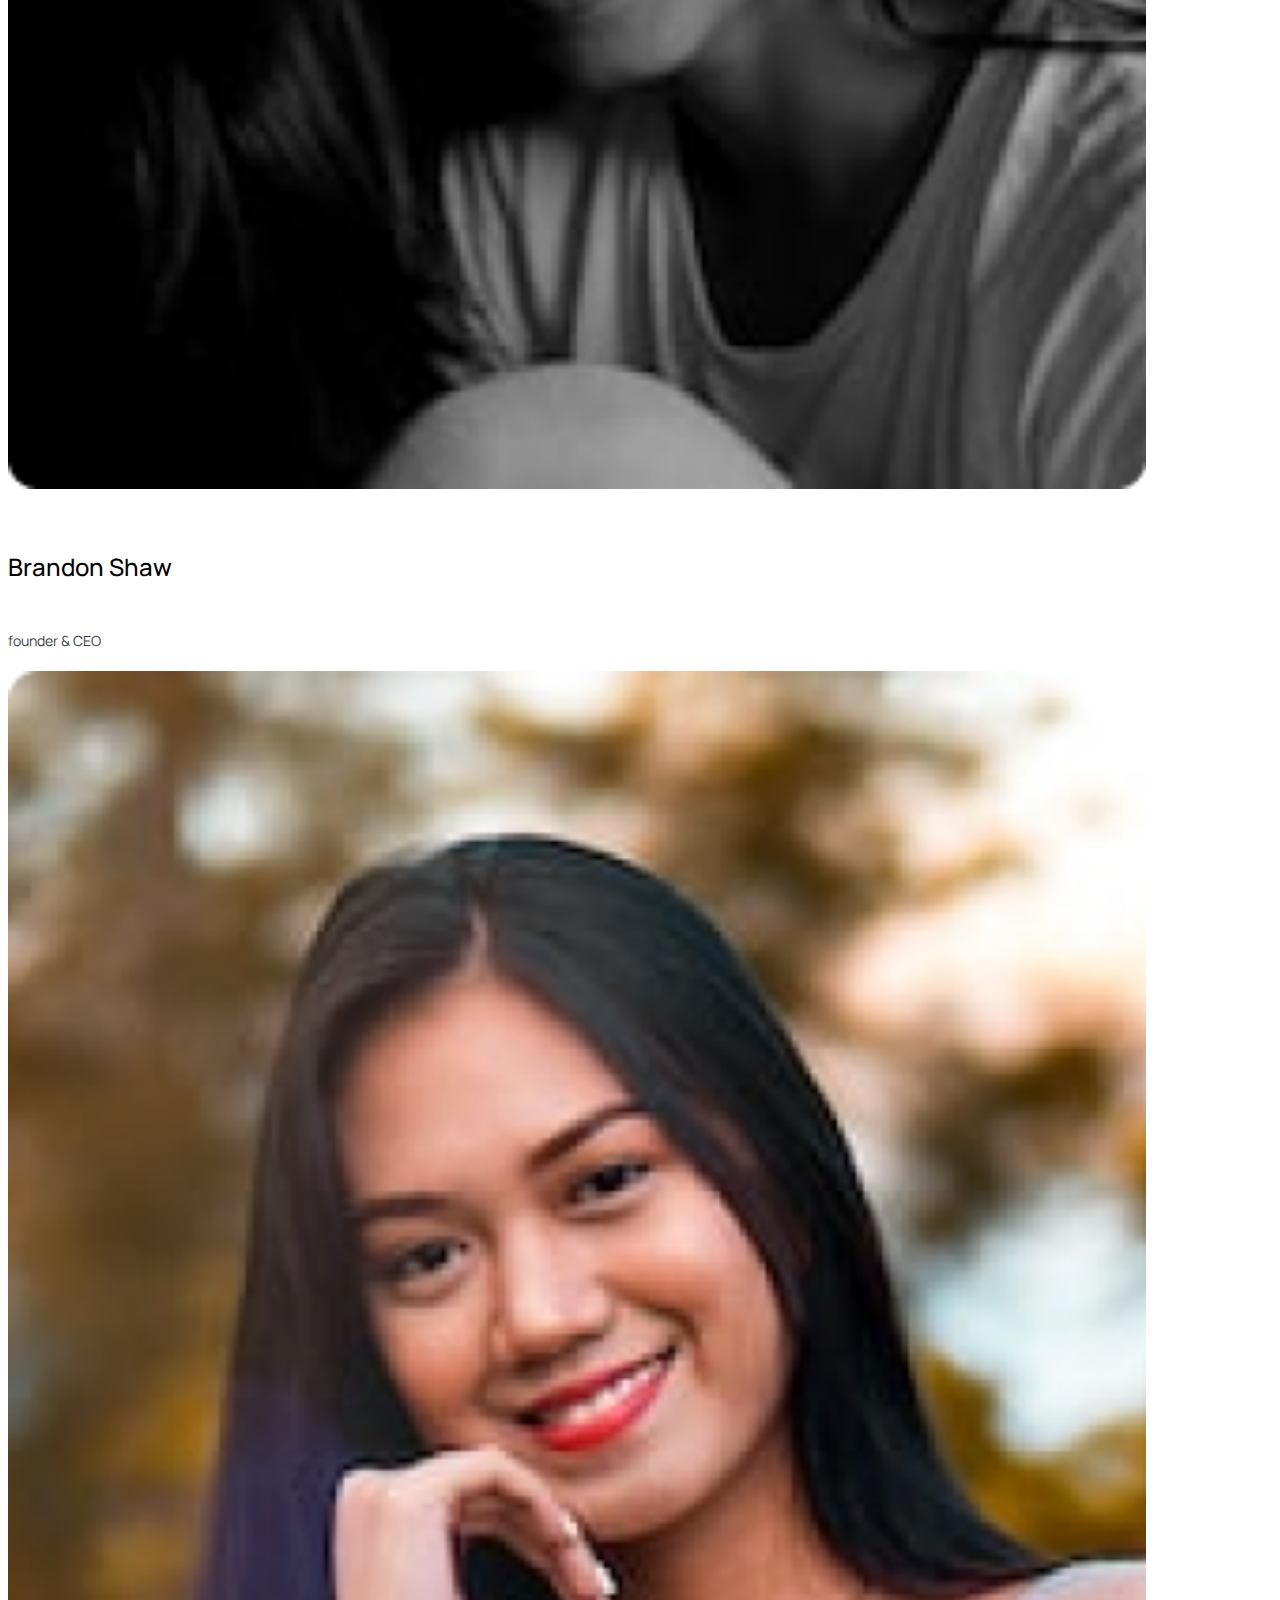
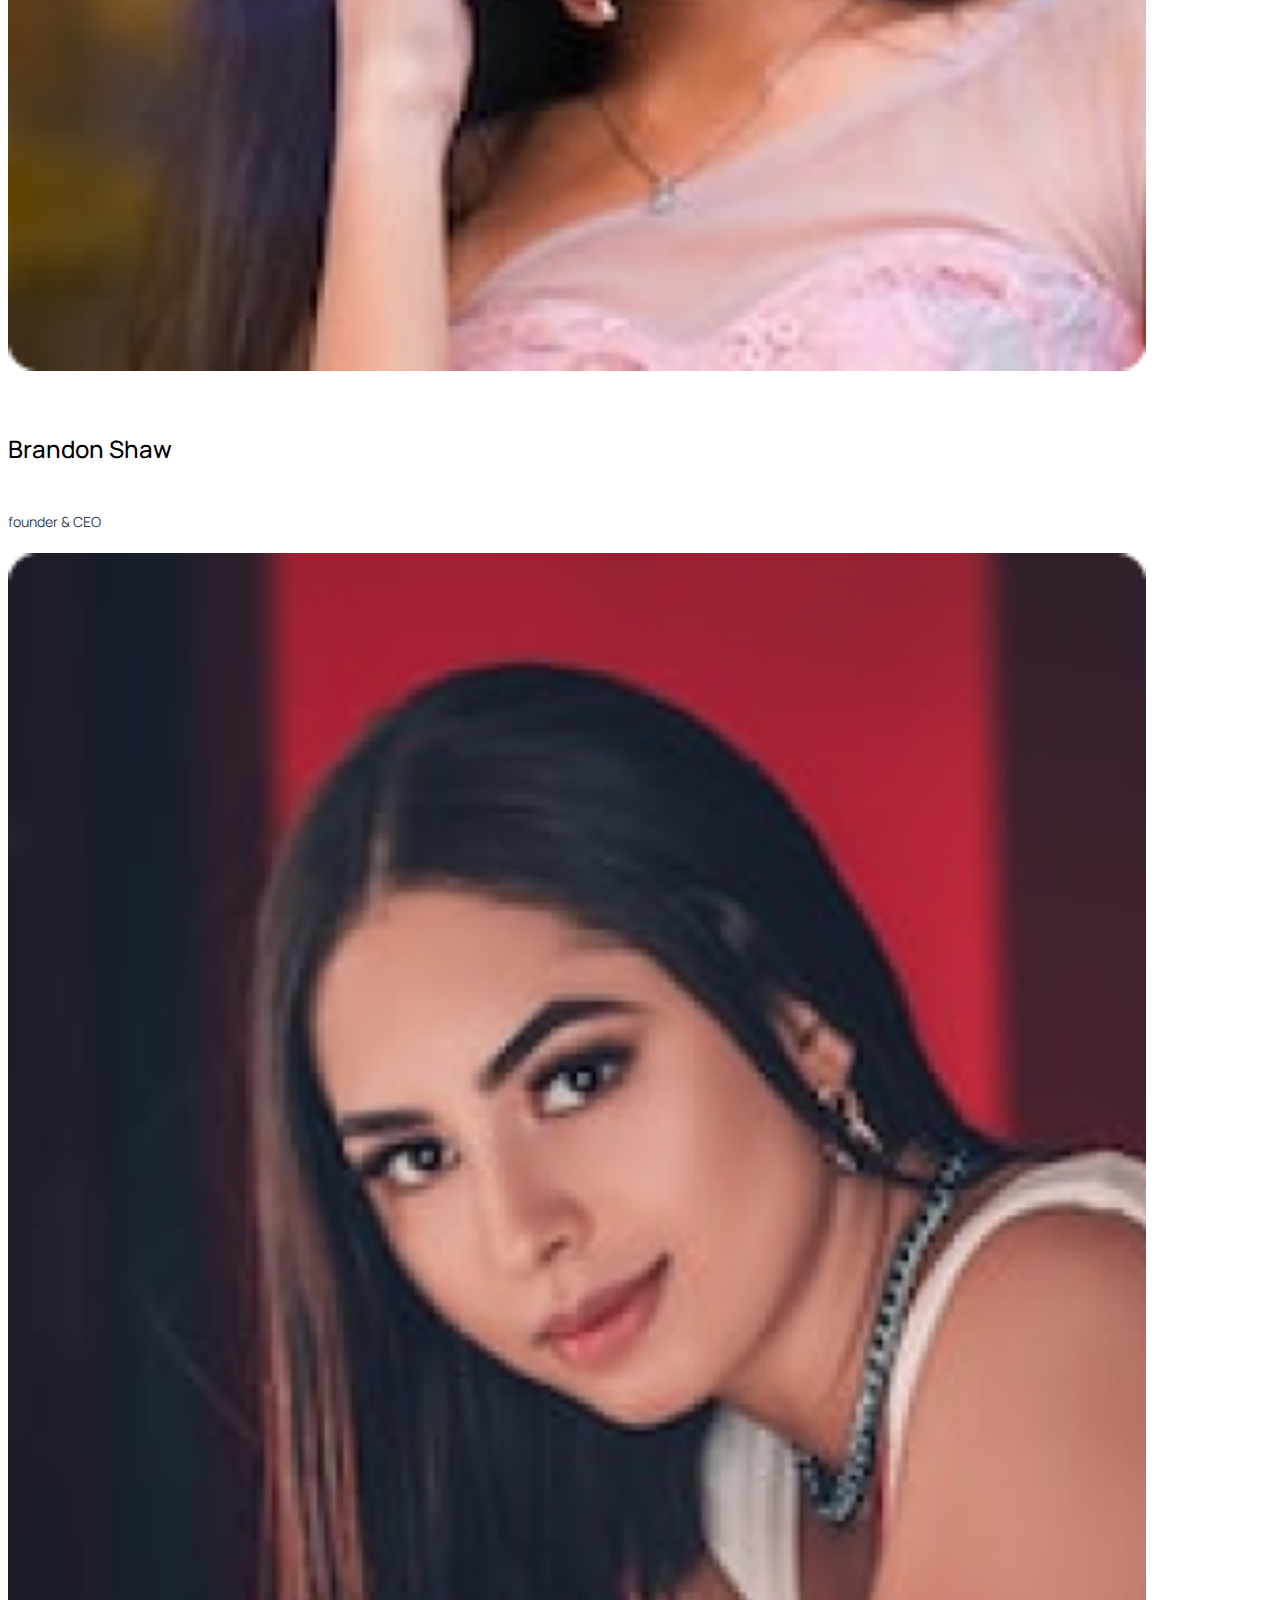
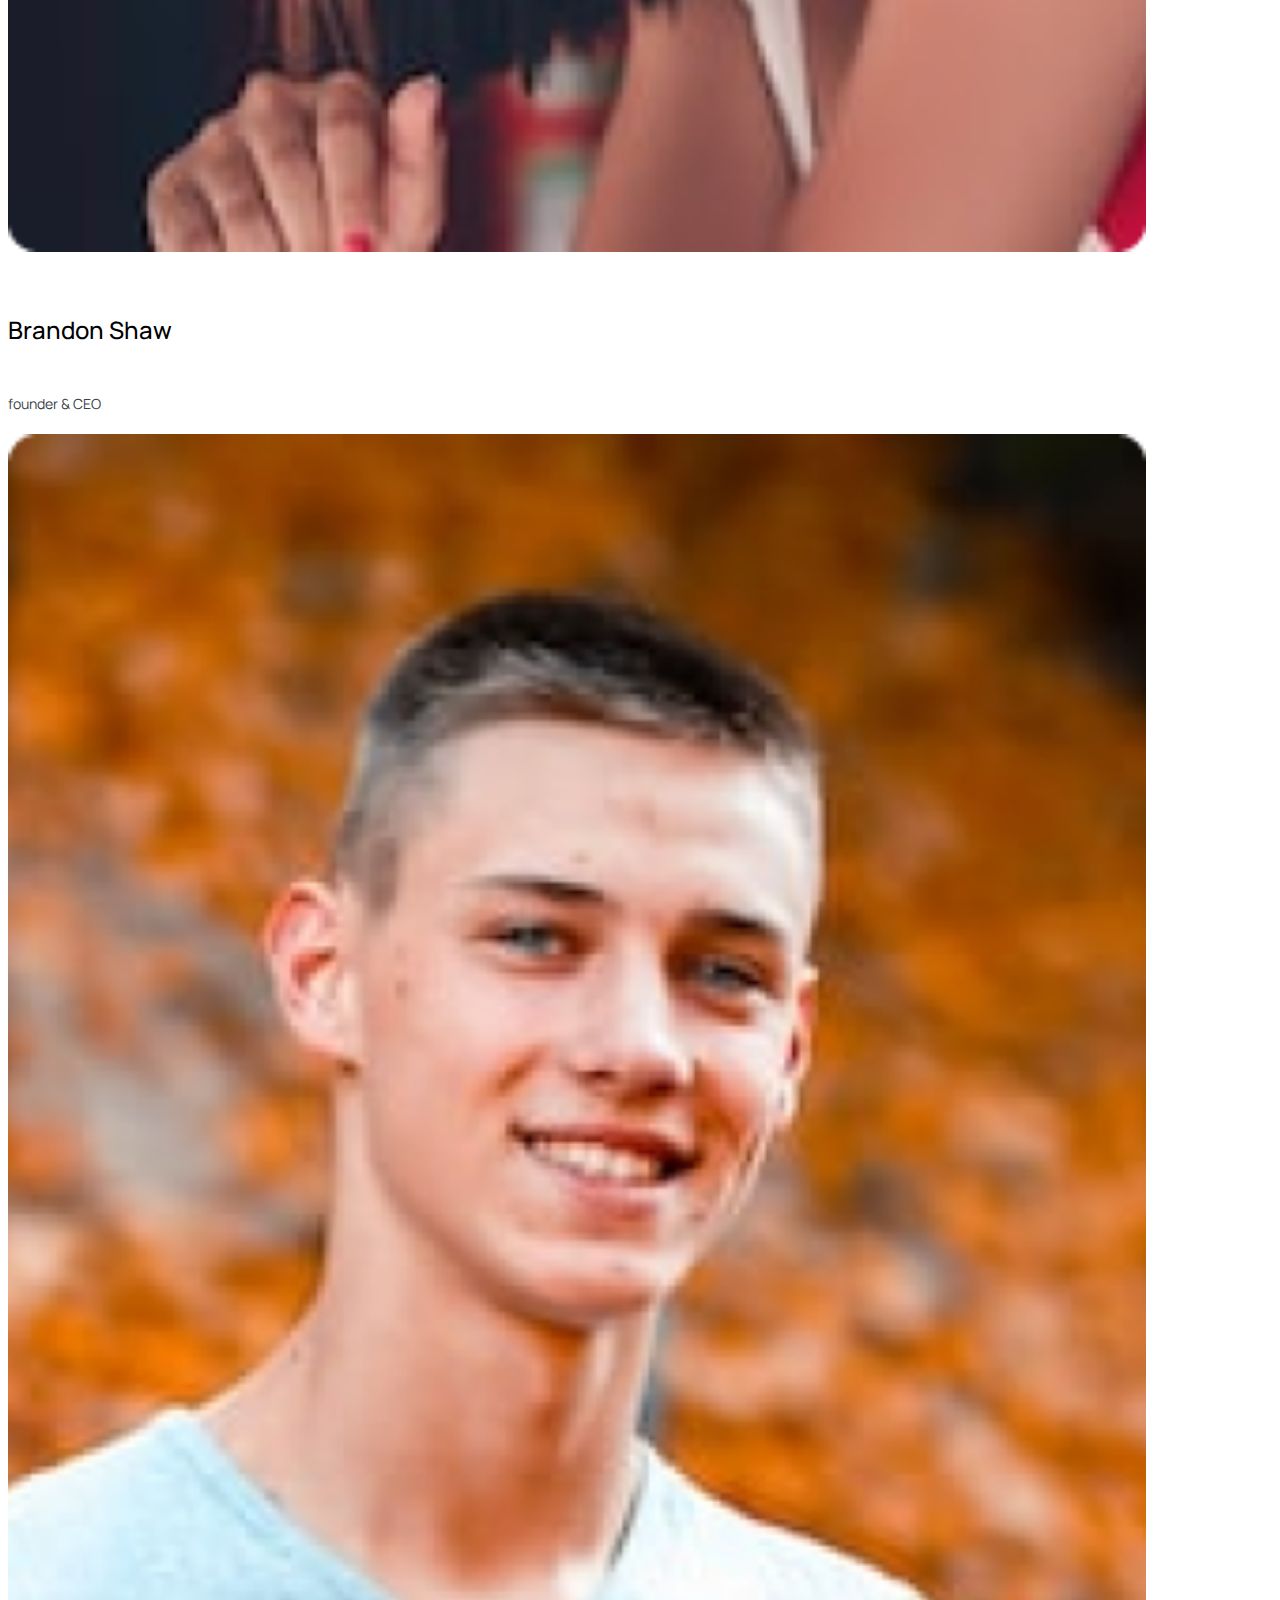
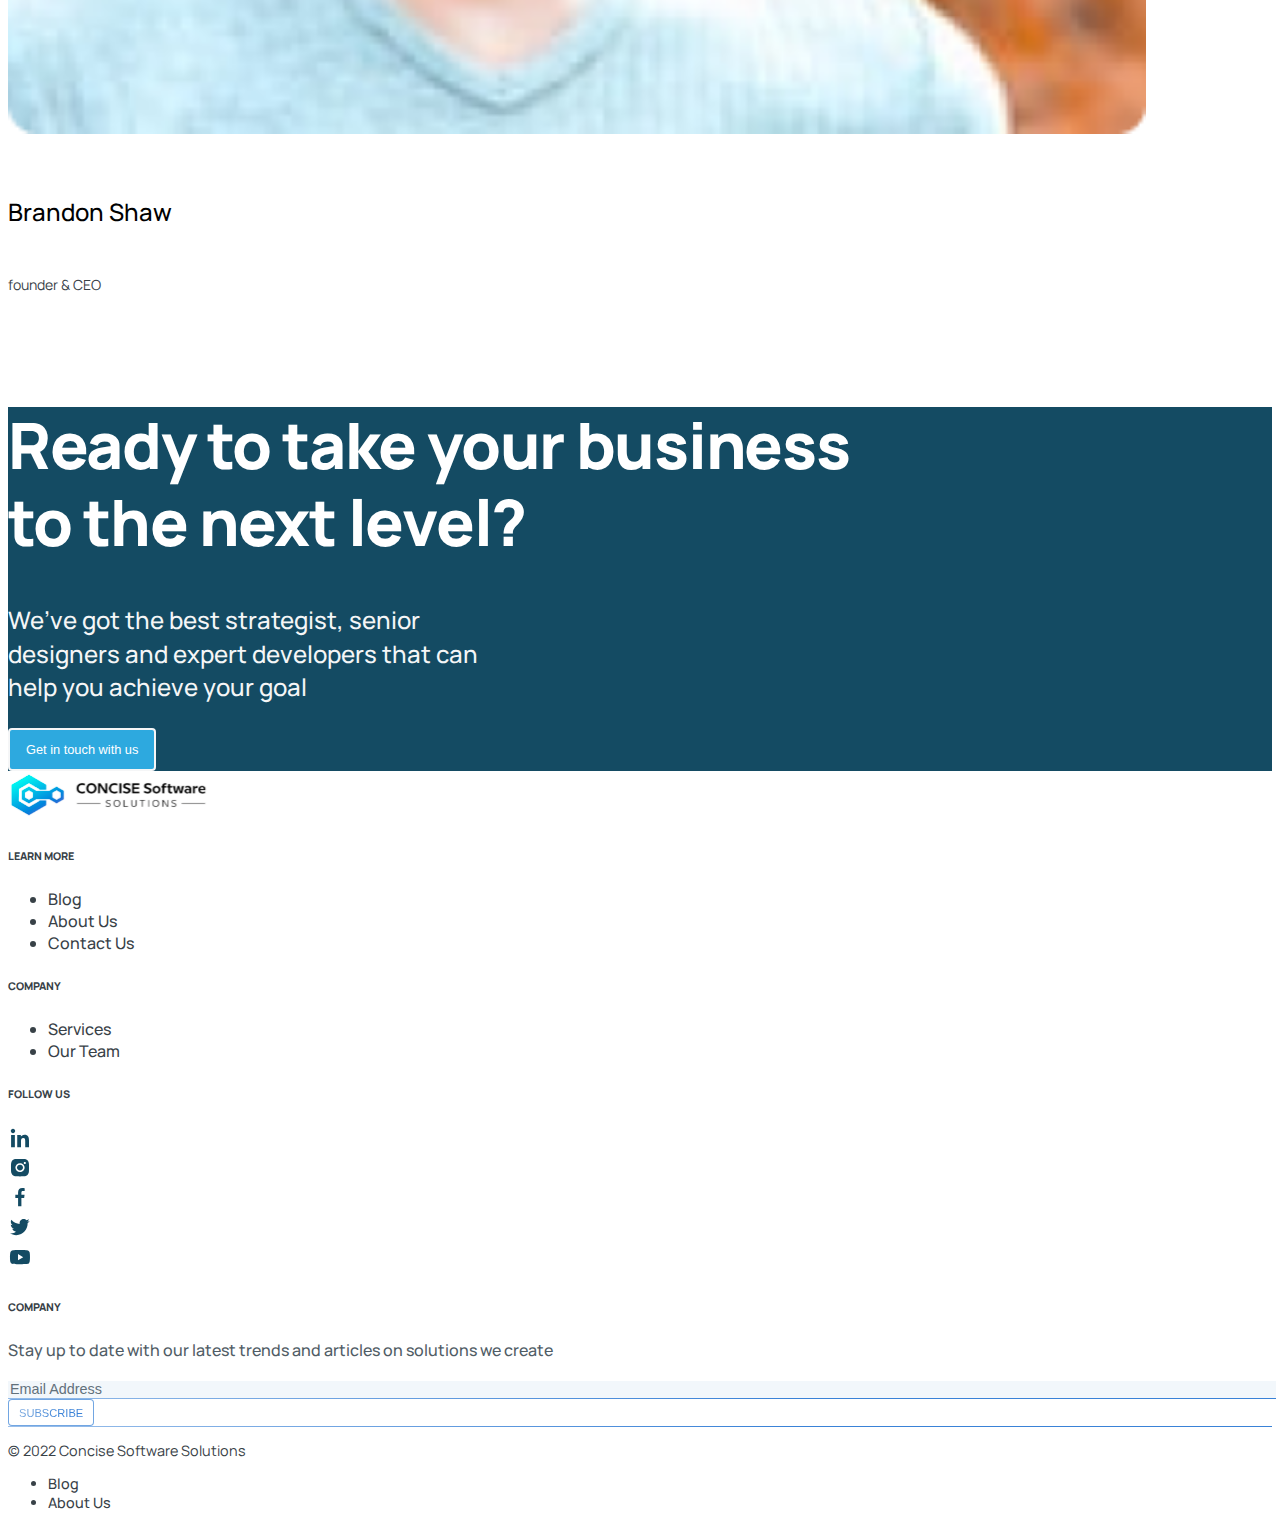
<file: aboutUs.html>
<!DOCTYPE html>
<html lang="en">

<head>
  <meta charset="UTF-8" />
  <meta http-equiv="X-UA-Compatible" content="IE=edge" />
  <meta name="viewport" content="width=device-width, initial-scale=1.0" />

  <!--Bootstrap CSS only -->
  <link href="https://cdn.jsdelivr.net/npm/bootstrap@5.2.2/dist/css/bootstrap.min.css" rel="stylesheet"
    integrity="sha384-Zenh87qX5JnK2Jl0vWa8Ck2rdkQ2Bzep5IDxbcnCeuOxjzrPF/et3URy9Bv1WTRi" crossorigin="anonymous" />

  <!-- Project CSS -->
  <link rel="stylesheet" href="css/style.css" />
  <link rel="stylesheet" href="css/general.css" />
  <title>Concise</title>
</head>

<body>
  <!---------------------------- NAVBAR ---------------------------->
  <nav class="navbar sticky-top navbar-expand-lg pro_nav">
    <div class="container-fluid">
      <a class="navbar-brand me-auto logo_cont" href="#"><img src="imgs/logo.svg" alt="concise logo" /></a>
      <button class="navbar-toggler" type="button" data-bs-toggle="collapse" data-bs-target="#navbarSupportedContent"
        aria-controls="navbarSupportedContent" aria-expanded="false" aria-label="Toggle navigation">
        <span class="navbar-toggler-icon"></span>
      </button>
      <div class="collapse navbar-collapse justify-content-end" id="navbarSupportedContent">
        <ul class="navbar-nav mb-2 mb-lg-0">
          <li class="nav-item">
            <a class="nav-link" target="_blank" aria-current="page" href="#metrics"><small>About</small></a>
          </li>
          <li class="nav-item">
            <a class="nav-link" target="_blank" href="index.html#services"><small>Services</small></a>
          </li>
          <li class="nav-item">
            <a class="nav-link" target="_blank" href="projectscreen1.html">
              <small> Our Work</small>
            </a>
          </li>
          <li class="nav-item me-2 mb-2 mb-lg-0">
            <a class="nav-link" target="_blank" href="bloglist.html"><small>Blog</small></a>
          </li>
          <li class="d-flex">
            <a href="contact.html" target="_blank" class="nav-link gradient_btn">
              <small>CONTACT</small>
            </a>
          </li>
        </ul>
      </div>
    </div>
  </nav>


  <!---------------------------- HERO SECTION ---------------------------->
  <section class="py-5 contact_us">
    <div class="container-lg h-100 d-flex flex-column justify-content-center text-center text-md-start">
      <h1 class="text-white contact_header fw-bold">Get to know us!</h1>
      <h1 class="text-white contact_sub_header fw-bold">About Us</h1>
    </div>
  </section>


  <!-------------------- WE CREATE ----------------------->

  <div class="bg1">
    <div class="container contt">
      <div class="row">
        <div class="col-lg-10 we-create mt-5">
          <h1>
            We create <span>solutions</span> that makes running business <span>easier and quicker</span>
          </h1>
          <p>
            Lorem ipsum dolor sit amet, consectetur adipiscing elit. Urna blandit tortor elit eget vitae
            odio non. Morbi massa eget consectetur in senectus aliquet. Tempus praesent vitae proin eu
            nulla. Quam cursus lacinia donec lorem blandit integer. Interdum arcu est quis blandit dolor
            risus facilisi ac. Sapien dui eu dictum id auctor. Consectetur bibendum tellus ut interdum.
            Sit nulla viverra ornare odio ixn at nisi.
          </p>
          <p>
            Porttitor a vitae sem a auctor. Enim quis maecenas velit eget eget neque tellus placerat. Orci,
            arcu habitant augue erat dignissim. Ut eget urna, adipiscing enim in nisi eleifend. Elit fames
            nisl, ornare senectus aliquet in in.
          </p>
        </div>
      </div>
    </div>
  </div>

  <img class="we-create-image" src="imgs/wecreate/Frame 48095725 (4).png" alt="image of people">

  <div class="bg2">
    <div class="container contt">
      <div class="row">
        <div class="col-lg-10 we-create mt-5">
          <h1>
            <span>Lorem ipsum</span> dolor sit amet tuiop its, consectetur <span>adipiscing elit.</span>
          </h1>
          <p>
            Lorem ipsum dolor sit amet, consectetur adipiscing elit. Urna blandit tortor elit eget vitae
            odio non. Morbi massa eget consectetur in senectus aliquet. Tempus praesent vitae proin eu
            nulla. Quam cursus lacinia donec lorem blandit integer. Interdum arcu est quis blandit dolor
            risus facilisi ac. Sapien dui eu dictum id auctor. Consectetur bibendum tellus ut interdum.
            Sit nulla viverra ornare odio ixn at nisi.
          </p>
          <p>
            Porttitor a vitae sem a auctor. Enim quis maecenas velit eget eget neque tellus placerat. Orci,
            arcu habitant augue erat dignissim. Ut eget urna, adipiscing enim in nisi eleifend. Elit fames
            nisl, ornare senectus aliquet in in.
          </p>
        </div>
      </div>
    </div>
  </div>

  <!-------------------- STAT ----------------------->


  <div class="container- d-flex justify-content-center align-items-center" id="metrics">
    <div class="row">
      <div class="col-lg-12">
        <p class="p">Our Metrics</p>
        <h2>Our metric speaks for us </h2>
        <div class="d-flex justify-content-around flex-">

          <div>
            <h1>30+</h1>
            <p>clients</p>
          </div>
          <div>
            <h1>31+</h1>
            <p>Service Provided</p>
          </div>
          <div>
            <h1>$5M+</h1>
            <p>Saved</p>
          </div>
          <div>
            <h1>100+</h1>
            <p>Hours</p>
          </div>
        </div>


      </div>
    </div>
  </div>

  <!-------------------- MEET OUR TEAM SECTION ----------------------->

  <div class="container our-team" id="teams">
    <div class="row">
      <div class="col-lg-12 ">
        <div class="text-center meet">
          <h1 class="mt-5">Meet Our <span>Awesome</span> Team</h1>
          <p class="mb-5">Lorem ipsum dolor sit amet, consectetur adipiscing elit. Urna blandit tortor elit eget vitae
            odio
            non. Morbi massa eget consectetur in senectus.
          </p>
        </div>
      </div>
    </div>

    <div class="row">
      <div class="col-lg-3 col-md-3 profile">
        <img src="imgs/wecreate/1.png" alt="image of paris">
        <div class="flex">
          <h6 class="mt-3 ">Brandon Shaw</h6>
          <p class="">founder & CEO</p>
        </div>
      </div>
      <div class="col-lg-3 col-md-3 profile">
        <img src="imgs/wecreate/2.png" alt="image of paris">
        <div class="flex">
          <h6 class="mt-3 ">Brandon Shaw</h6>
          <p class="">founder & CEO</p>
        </div>
      </div>
      <div class="col-lg-3 col-md-3 profile">
        <img src="imgs/wecreate/3.png" alt="image of paris">
        <div class="flex">
          <h6 class="mt-3 ">Brandon Shaw</h6>
          <p class="">founder & CEO</p>
        </div>
      </div>
      <div class="col-lg-3 col-md-3 profile">
        <img src="imgs/wecreate/4.png" alt="image of paris">
        <div class="flex">
          <h6 class="mt-3 ">Brandon Shaw</h6>
          <p class="">founder & CEO</p>
        </div>
      </div>
    </div>

    <div class="row">
      <div class="col-lg-3 col-md-3 profile">
        <img src="imgs/wecreate/5.png" alt="image of paris">
        <div class="flex">
          <h6 class="mt-3 ">Brandon Shaw</h6>
          <p class="">founder & CEO</p>
        </div>
      </div>
      <div class="col-lg-3 col-md-3 profile">
        <img src="imgs/wecreate/6.png" alt="image of paris">
        <div class="flex">
          <h6 class="mt-3 ">Brandon Shaw</h6>
          <p class="">founder & CEO</p>
        </div>
      </div>
      <div class="col-lg-3 col-md-3 profile">
        <img src="imgs/wecreate/7.png" alt="image of paris">
        <div class="flex">
          <h6 class="mt-3 ">Brandon Shaw</h6>
          <p class="">founder & CEO</p>
        </div>
      </div>
      <div class="col-lg-3 col-md-3 profile">
        <img src="imgs/wecreate/8.png" alt="image of paris">
        <div class="flex">
          <h6 class="mt-3 ">Brandon Shaw</h6>
          <p class="">founder & CEO</p>
        </div>
      </div>
    </div>


  </div>







  <!-------------------- READY TO TAKE SECTION ----------------------->
  <section class="py-5 ready_to_take">
    <div class="container-lg text-center">
      <h1 class="m-auto lh-sm">
        Ready to take your business to the next level?
      </h1>
      <p class="mx-auto my-3">
        We’ve got the best strategist, senior designers and expert developers
        that can help you achieve your goal
      </p>
      <button class="butn">Get in touch with us</button>
    </div>
  </section>

  <!----------------------- Footer Section ---------------------------->
  <footer class="bd-footer py-4 py-md-5 footer_sect">
    <div class="container overflow-hidden">
      <div class="mt-3 mb-4"><img src="imgs/logo.svg" alt="concise logo" /></div>
      <div class="row gx-5 footer_row">
        <div class="col-6 col-md-4 col-lg-2 mb-3">
          <div class="">
            <h6 class="mb-3">LEARN MORE</h6>
            <ul class="list-unstyled">
              <li class="mb-2">
                <a href="bloglist.html">Blog</a>
              </li>
              <li class="mb-2">
                <a href="aboutUs.html">About Us</a>
              </li>
              <li class="mb-2">
                <a href="contact.html">Contact Us</a>
              </li>
            </ul>
          </div>
        </div>
        <div class="col-6 col-md-4 col-lg-2 mb-3">
          <div>
            <h6 class="mb-3">COMPANY</h6>
            <ul class="list-unstyled">
              <li class="mb-2">
                <a href="index.html#services">Services</a>
              </li>
              <li class="mb-2">
                <a href="aboutUs.html#teams">Our Team</a>
              </li>
            </ul>
          </div>
        </div>
        <div class="col-10 col-sm-8 col-md-3 col-lg-2">
          <div>
            <h6 class="mb-3">FOLLOW US</h6>
            <div class="row gy-2">
              <div class="col-2 col-md-4">
                <a href="#" class="socials_cont">
                  <img src="imgs/socials/linkedin.svg" alt="linkedin logo" />
                </a>
              </div>
              <div class="col-2 col-md-4">
                <a href="#" class="socials_cont">
                  <img src="imgs/socials/instagram.svg" alt="instagram logo" />
                </a>
              </div>
              <div class="col-2 col-md-4">
                <a href="#" class="socials_cont">
                  <img src="imgs/socials/facebook.svg" alt="facebook logo" />
                </a>
              </div>
              <div class="col-2 col-md-4">
                <a href="#" class="socials_cont">
                  <img src="imgs/socials/twitter.svg" alt="twitter logo" />
                </a>
              </div>
              <div class="col-4">
                <a href="#" class="socials_cont">
                  <img src="imgs/socials/youtube.svg" alt="youtube logo" />
                </a>
              </div>
            </div>
          </div>
        </div>
        <div class="col-12 col-lg-5 offset-lg-1 mt-4 mt-sm-4 mt-md-3 mt-lg-0 mb-3">
          <div>
            <h6 class="mb-3">COMPANY</h6>
            <p class="mb-3 f_text">
              Stay up to date with our latest trends and articles on solutions
              we create
            </p>
            <form action="#" method="get" class="mb-2 footer_form">
              <input type="Email" placeholder="Email Address" required />
              <button class="d-block mt-3 gradient_btn">
                <small>SUBSCRIBE</small>
              </button>
            </form>
          </div>
        </div>
      </div>
      <div class="f_hr mb-3 mt-3"></div>
      <div class="d-flex flex-column flex-sm-row f_copywrite">
        <p class="me-4 mb-1"><span>&COPY;</span> 2022 Concise Software Solutions</p>
        <ul class="list-unstyled d-flex">
          <li class="me-3 me-sm-4">
            <a href="bloglist.html">Blog</a>
          </li>
          <li>
            <a href="aboutUs.html">About Us</a>
          </li>
        </ul>
      </div>
    </div>
  </footer>

  <!--Bootstrap JavaScript Bundle with Popper -->
  <script src="https://cdn.jsdelivr.net/npm/bootstrap@5.2.2/dist/js/bootstrap.bundle.min.js"
    integrity="sha384-OERcA2EqjJCMA+/3y+gxIOqMEjwtxJY7qPCqsdltbNJuaOe923+mo//f6V8Qbsw3"
    crossorigin="anonymous"></script>
</body>

</html>
</file>
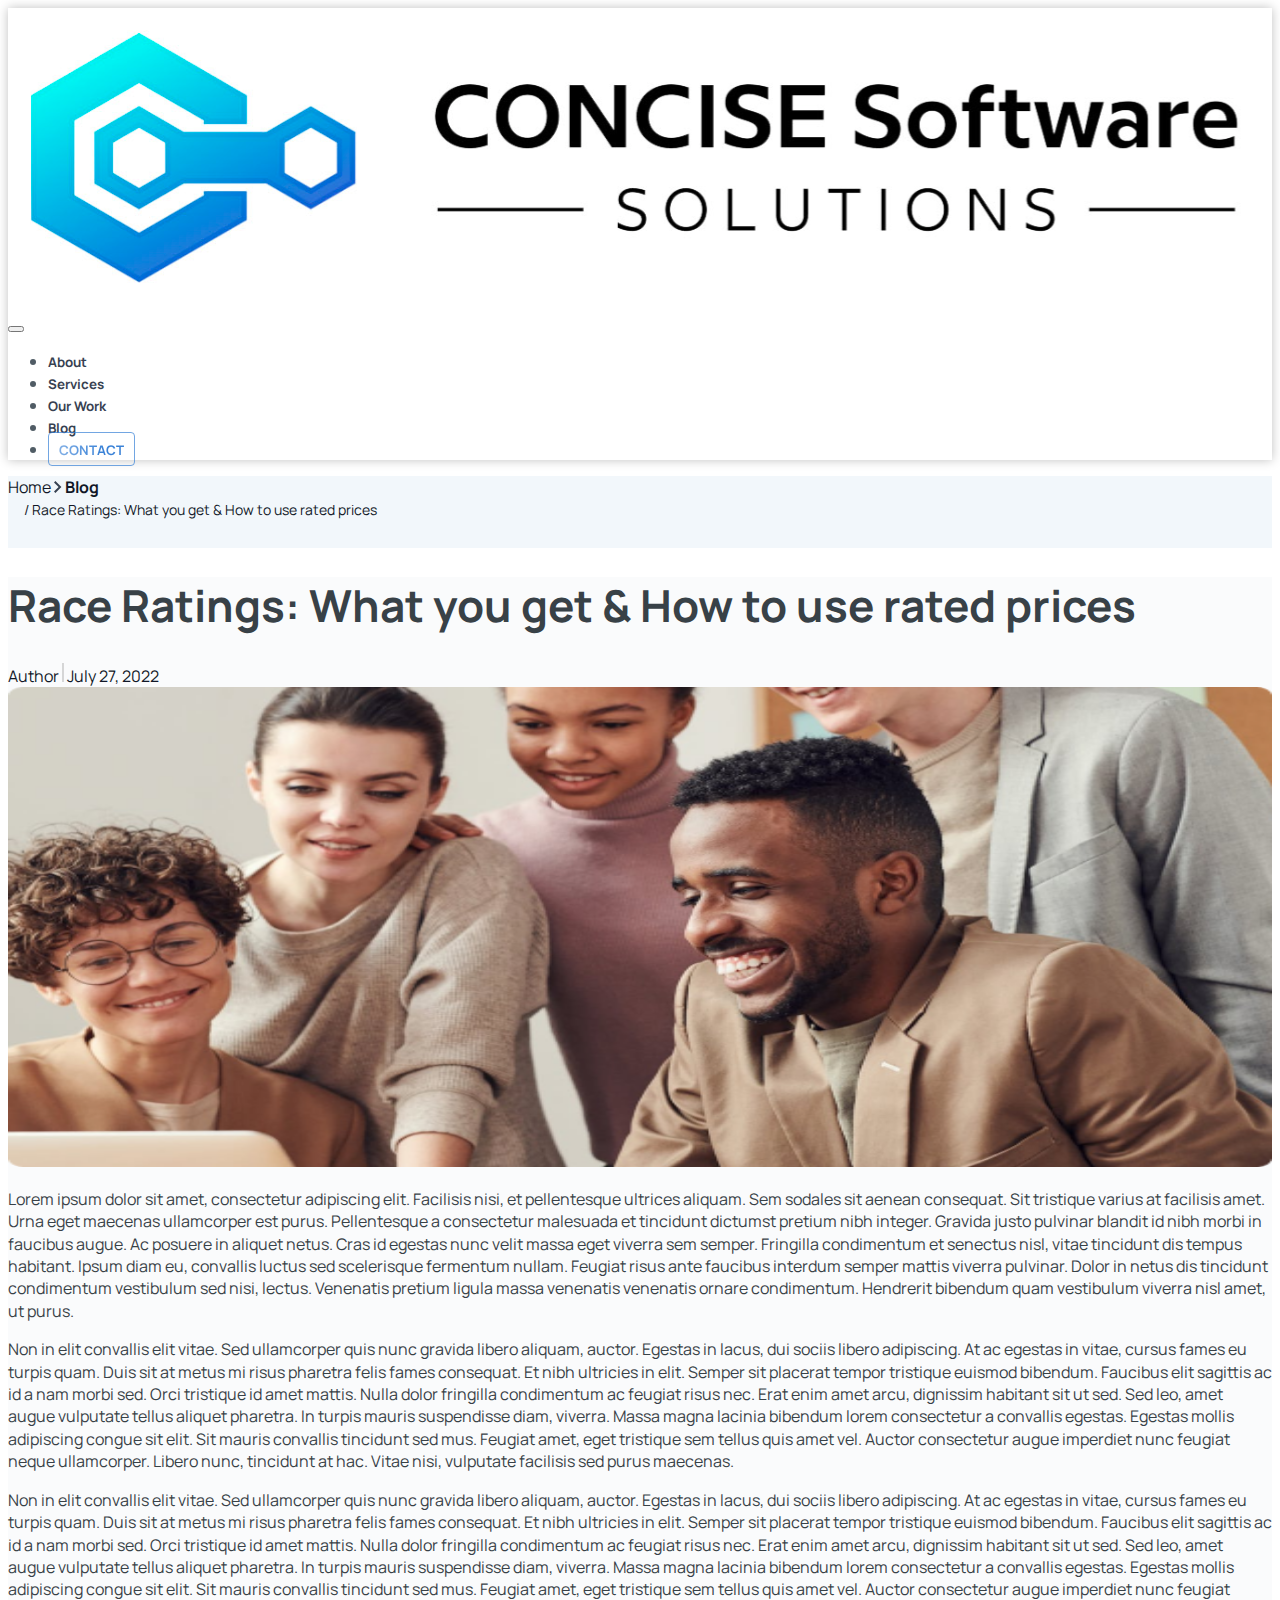
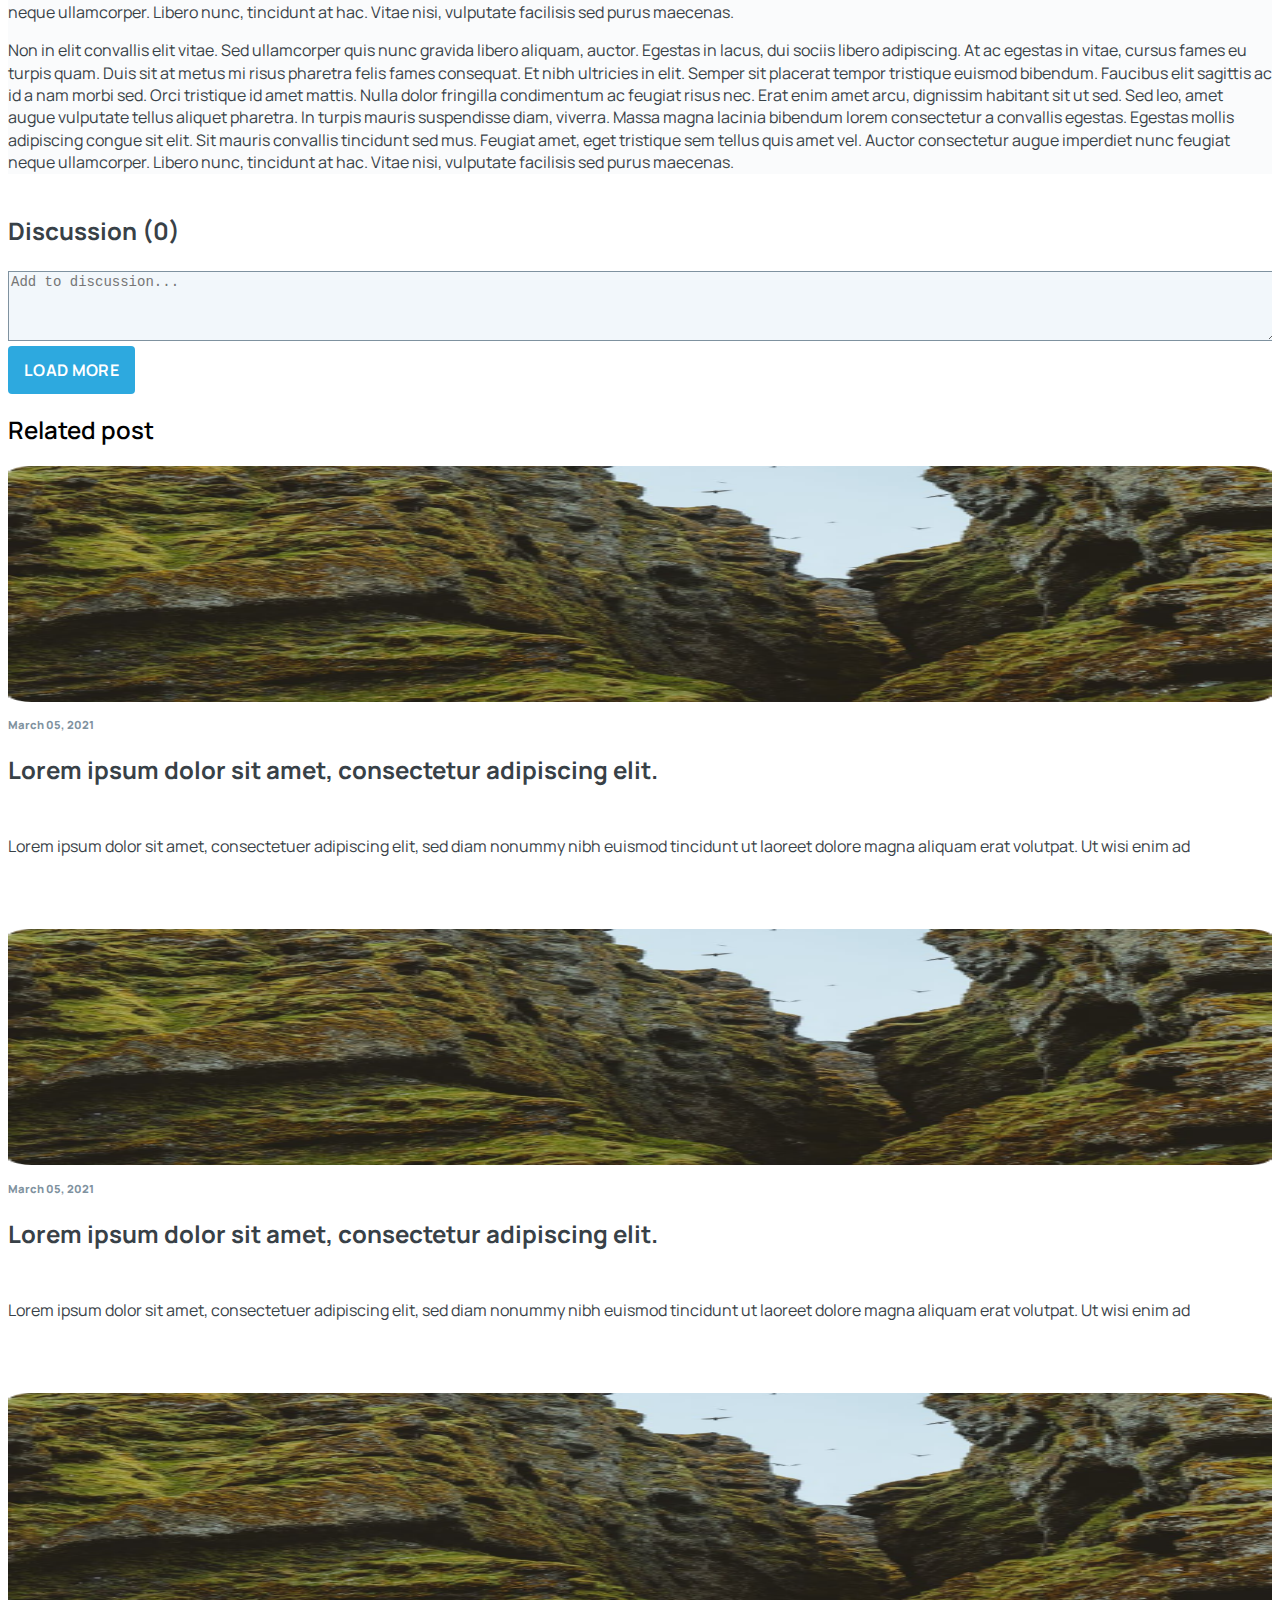
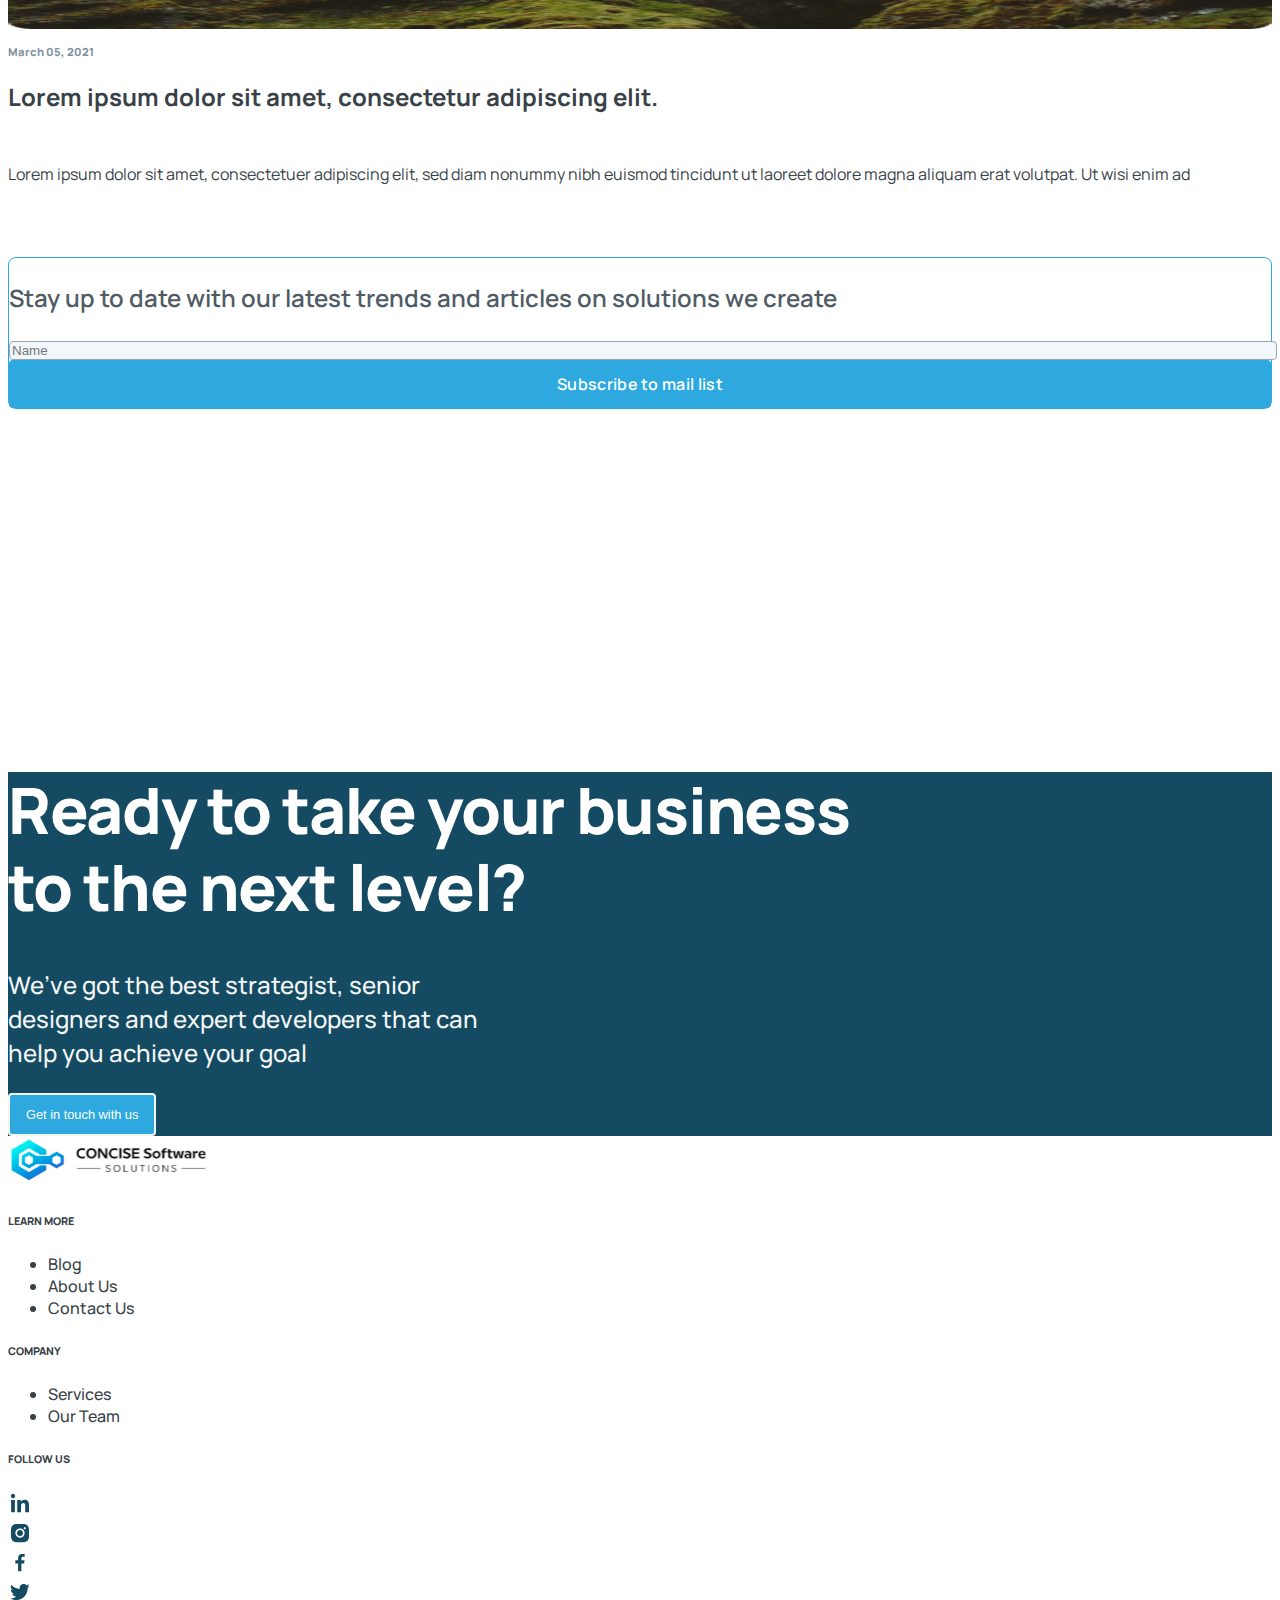
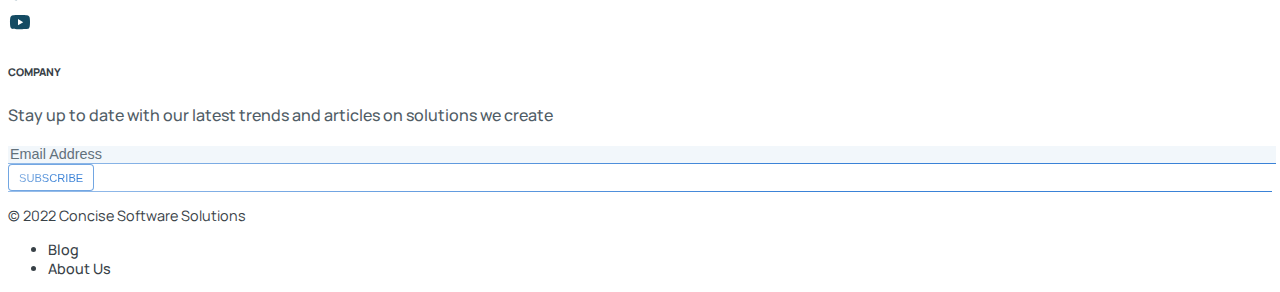
<file: blogpage.html>
<!DOCTYPE html>
<html lang="en">

<head>
  <meta charset="UTF-8" />
  <meta http-equiv="X-UA-Compatible" content="IE=edge" />
  <meta name="viewport" content="width=device-width, initial-scale=1.0" />

  <!--Bootstrap CSS only -->
  <link href="https://cdn.jsdelivr.net/npm/bootstrap@5.2.2/dist/css/bootstrap.min.css" rel="stylesheet"
    integrity="sha384-Zenh87qX5JnK2Jl0vWa8Ck2rdkQ2Bzep5IDxbcnCeuOxjzrPF/et3URy9Bv1WTRi" crossorigin="anonymous" />

  <!-- Project CSS -->
  <link rel="stylesheet" href="css/style.css" />
  <link rel="stylesheet" href="css/general.css" />
  <title>Concise</title>
</head>

<body>
  <!---------------------------- NAVBAR ---------------------------->
  <nav class="navbar sticky-top navbar-expand-lg pro_nav">
    <div class="container-fluid">
      <a class="navbar-brand me-auto logo_cont" href="#"><img src="imgs/logo.svg" alt="concise logo" /></a>
      <button class="navbar-toggler" type="button" data-bs-toggle="collapse" data-bs-target="#navbarSupportedContent"
        aria-controls="navbarSupportedContent" aria-expanded="false" aria-label="Toggle navigation">
        <span class="navbar-toggler-icon"></span>
      </button>
      <div class="collapse navbar-collapse justify-content-end" id="navbarSupportedContent">
        <ul class="navbar-nav mb-2 mb-lg-0">
          <li class="nav-item">
            <a class="nav-link" target="_blank" aria-current="page" href="aboutUs.html"><small>About</small></a>
          </li>
          <li class="nav-item">
            <a class="nav-link" target="_blank" href="index.html#services"><small>Services</small></a>
          </li>
          <li class="nav-item">
            <a class="nav-link" target="_blank" href="projectscreen1.html">
              <small> Our Work</small>
            </a>
          </li>
          <li class="nav-item me-2 mb-2 mb-lg-0">
            <a class="nav-link" target="_blank" href="bloglist.html"><small>Blog</small></a>
          </li>
          <li class="d-flex">
            <a href="contact.html" target="_blank" class="nav-link gradient_btn">
              <small>CONTACT</small>
            </a>
          </li>
        </ul>
      </div>
    </div>
  </nav>



  <!-------------------- SETTING YOUR BUSSINESS ----------------------->
  <div class="container">
    <div class="row blogpage">
      <div class="col-lg-8 mt-4 ">
        <div class="link p-2 mb-3">
          <div class="mb-2 ms-2 inner-link">
            <a class="home" href="a">Home</a>
            <img src="imgs/bloglist/chevron forward.svg" alt="">
            <a class="blog" href="a">Blog</a>
          </div>
          <div class="inner-link2">
            <a href="a">/ Race Ratings: What you get & How to use rated prices</a>
          </div>

        </div>


        <div>
          <div class="p-2 container-div">
            <div>
              <h1 class="mt-3 mb-4">
                Race Ratings: What you get & How to use rated prices
              </h1>
            </div>

            <div class="inner-link3">
              <a class="home" href="a">Author</a>
              <img src="imgs/bloglist/separator.svg" alt="">
              July 27, 2022
            </div>

            <div class="img mt-3 mb-3">
              <img src="imgs/bloglist/Frame 48095701.png" alt="">
            </div>

            <div class="p">
              <p>
                Lorem ipsum dolor sit amet, consectetur adipiscing elit. Facilisis nisi, et
                pellentesque ultrices aliquam. Sem sodales sit aenean consequat. Sit tristique
                varius at facilisis amet. Urna eget maecenas ullamcorper est purus. Pellentesque
                a consectetur malesuada et tincidunt dictumst pretium nibh integer. Gravida justo
                pulvinar blandit id nibh morbi in faucibus augue. Ac posuere in aliquet netus.
                Cras id egestas nunc velit massa eget viverra sem semper. Fringilla condimentum et
                senectus nisl, vitae tincidunt dis tempus habitant. Ipsum diam eu, convallis luctus
                sed scelerisque fermentum nullam. Feugiat risus ante faucibus interdum semper
                mattis viverra pulvinar. Dolor in netus dis tincidunt condimentum vestibulum sed
                nisi, lectus. Venenatis pretium ligula massa venenatis venenatis ornare condimentum.
                Hendrerit bibendum quam vestibulum viverra nisl amet, ut purus.

              </p>
              <p>
                Non in elit convallis elit vitae. Sed ullamcorper quis nunc gravida libero aliquam,
                auctor. Egestas in lacus, dui sociis libero adipiscing. At ac egestas in vitae, cursus
                fames eu turpis quam. Duis sit at metus mi risus pharetra felis fames consequat.
                Et nibh ultricies in elit. Semper sit placerat tempor tristique euismod bibendum.
                Faucibus elit sagittis ac id a nam morbi sed. Orci tristique id amet mattis. Nulla
                dolor fringilla condimentum ac feugiat risus nec. Erat enim amet arcu, dignissim
                habitant sit ut sed. Sed leo, amet augue vulputate tellus aliquet pharetra. In turpis
                mauris suspendisse diam, viverra. Massa magna lacinia bibendum lorem consectetur a
                convallis egestas. Egestas mollis adipiscing congue sit elit. Sit mauris convallis
                tincidunt sed mus. Feugiat amet, eget tristique sem tellus quis amet vel. Auctor
                consectetur augue imperdiet nunc feugiat neque ullamcorper. Libero nunc, tincidunt
                at hac. Vitae nisi, vulputate facilisis sed purus maecenas.
              </p>
              <p>
                Non in elit convallis elit vitae. Sed ullamcorper quis nunc gravida libero aliquam,
                auctor. Egestas in lacus, dui sociis libero adipiscing. At ac egestas in vitae,
                cursus fames eu turpis quam. Duis sit at metus mi risus pharetra felis fames
                consequat.
                Et nibh ultricies in elit. Semper sit placerat tempor tristique euismod bibendum.
                Faucibus elit sagittis ac id a nam morbi sed. Orci tristique id amet mattis. Nulla
                dolor fringilla condimentum ac feugiat risus nec. Erat enim amet arcu, dignissim
                habitant sit ut sed. Sed leo, amet augue vulputate tellus aliquet pharetra. In
                turpis mauris suspendisse diam, viverra. Massa magna lacinia bibendum lorem
                consectetur a convallis egestas. Egestas mollis adipiscing congue sit elit. Sit
                mauris convallis tincidunt sed mus. Feugiat amet, eget tristique sem tellus quis
                amet vel. Auctor consectetur augue imperdiet nunc feugiat neque ullamcorper. Libero
                nunc, tincidunt at hac. Vitae nisi, vulputate facilisis sed purus maecenas.
              </p>
              <p>
                Non in elit convallis elit vitae. Sed ullamcorper quis nunc gravida libero aliquam,
                auctor. Egestas in lacus, dui sociis libero adipiscing. At ac egestas in vitae,
                cursus fames eu turpis quam. Duis sit at metus mi risus pharetra felis fames
                consequat.
                Et nibh ultricies in elit. Semper sit placerat tempor tristique euismod bibendum.
                Faucibus elit sagittis ac id a nam morbi sed. Orci tristique id amet mattis. Nulla
                dolor fringilla condimentum ac feugiat risus nec. Erat enim amet arcu, dignissim
                habitant sit ut sed. Sed leo, amet augue vulputate tellus aliquet pharetra. In
                turpis mauris suspendisse diam, viverra. Massa magna lacinia bibendum lorem
                consectetur a convallis egestas. Egestas mollis adipiscing congue sit elit. Sit
                mauris convallis tincidunt sed mus. Feugiat amet, eget tristique sem tellus quis
                amet vel. Auctor consectetur augue imperdiet nunc feugiat neque ullamcorper. Libero
                nunc, tincidunt at hac. Vitae nisi, vulputate facilisis sed purus maecenas.
              </p>

            </div>


          </div>
        </div>


        <div class="discussion col-11 mt-4">
          <h3 class="">
            Discussion (0)
          </h3>
          <textarea class="mt-2 p-2 textarea" placeholder="Add to discussion..." name="discussion" id="discussion"
            cols="95" rows="4"></textarea>

          <div class=" d-flex mt-2">
            <button class="buttn">LOAD MORE</button>
          </div>

        </div>

      </div>



      <div class="col-lg-4 blogpage2 mt-5">

        <div class="blogpage2-head">
          <p>Related post</p>
        </div>

        <div class="flex-view">
          <img class=" mt-1" src="imgs/bloglist/Thumnail-1.png" alt="image of paris">
          <div class="ms-2 area">
            <p class="date mt-3 -2">March 05, 2021</p>
            <h3 class="head">Lorem ipsum dolor sit amet, consectetur adipiscing elit.</h3>
            <p class="text">Lorem ipsum dolor sit amet, consectetuer adipiscing elit, sed diam nonummy nibh euismod
              tincidunt
              ut laoreet dolore magna aliquam erat volutpat. Ut wisi enim ad
            </p>
          </div>
        </div>

        <div class="flex-view">
          <img class=" mt-1" src="imgs/bloglist/Thumnail-1.png" alt="image of paris">
          <div class="ms-2">
            <p class="date mt-3 -2">March 05, 2021</p>
            <h3 class="head">Lorem ipsum dolor sit amet, consectetur adipiscing elit.</h3>
            <p class="text">Lorem ipsum dolor sit amet, consectetuer adipiscing elit, sed diam nonummy nibh euismod
              tincidunt
              ut laoreet dolore magna aliquam erat volutpat. Ut wisi enim ad
            </p>
          </div>
        </div>
        <div class="flex-view">
          <img class=" mt-1" src="imgs/bloglist/Thumnail-1.png" alt="image of paris">
          <div class="ms-2">
            <p class="date mt-3 -2">March 05, 2021</p>
            <h3 class="head">Lorem ipsum dolor sit amet, consectetur adipiscing elit.</h3>
            <p class="text">Lorem ipsum dolor sit amet, consectetuer adipiscing elit, sed diam nonummy nibh euismod
              tincidunt
              ut laoreet dolore magna aliquam erat volutpat. Ut wisi enim ad
            </p>
          </div>
        </div>

        <div class="form p-3 mt-5">
          <p>Stay up to date with our latest trends and articles on solutions we create</p>
          <input class="p-2 mt-3" type="text" placeholder="Name" id="Name">
          <div class=" d-flex mt-2">
            <button class="buttn mt-2">Subscribe to mail list</button>
          </div>
        </div>


      </div>
    </div>

  </div>
  </div>





  <!-------------------- READY TO TAKE SECTION ----------------------->
  <section class="py-5 ready_to_take">
    <div class="container-lg text-center">
      <h1 class="m-auto lh-sm">
        Ready to take your business to the next level?
      </h1>
      <p class="mx-auto my-3">
        We’ve got the best strategist, senior designers and expert developers
        that can help you achieve your goal
      </p>
      <button class="butn">Get in touch with us</button>
    </div>
  </section>

  <!----------------------- Footer Section ---------------------------->
  <footer class="bd-footer py-4 py-md-5 footer_sect">
    <div class="container overflow-hidden">
      <div class="mt-3 mb-4"><img src="imgs/logo.svg" alt="concise logo" /></div>
      <div class="row gx-5 footer_row">
        <div class="col-6 col-md-4 col-lg-2 mb-3">
          <div class="">
            <h6 class="mb-3">LEARN MORE</h6>
            <ul class="list-unstyled">
              <li class="mb-2">
                <a href="bloglist.html">Blog</a>
              </li>
              <li class="mb-2">
                <a href="aboutUs.html">About Us</a>
              </li>
              <li class="mb-2">
                <a href="contact.html">Contact Us</a>
              </li>
            </ul>
          </div>
        </div>
        <div class="col-6 col-md-4 col-lg-2 mb-3">
          <div>
            <h6 class="mb-3">COMPANY</h6>
            <ul class="list-unstyled">
              <li class="mb-2">
                <a href="index.html#services">Services</a>
              </li>
              <li class="mb-2">
                <a href="aboutUs.html#teams">Our Team</a>
              </li>
            </ul>
          </div>
        </div>
        <div class="col-10 col-sm-8 col-md-3 col-lg-2">
          <div>
            <h6 class="mb-3">FOLLOW US</h6>
            <div class="row gy-2">
              <div class="col-2 col-md-4">
                <a href="#" class="socials_cont">
                  <img src="imgs/socials/linkedin.svg" alt="linkedin logo" />
                </a>
              </div>
              <div class="col-2 col-md-4">
                <a href="#" class="socials_cont">
                  <img src="imgs/socials/instagram.svg" alt="instagram logo" />
                </a>
              </div>
              <div class="col-2 col-md-4">
                <a href="#" class="socials_cont">
                  <img src="imgs/socials/facebook.svg" alt="facebook logo" />
                </a>
              </div>
              <div class="col-2 col-md-4">
                <a href="#" class="socials_cont">
                  <img src="imgs/socials/twitter.svg" alt="twitter logo" />
                </a>
              </div>
              <div class="col-4">
                <a href="#" class="socials_cont">
                  <img src="imgs/socials/youtube.svg" alt="youtube logo" />
                </a>
              </div>
            </div>
          </div>
        </div>
        <div class="col-12 col-lg-5 offset-lg-1 mt-4 mt-sm-4 mt-md-3 mt-lg-0 mb-3">
          <div>
            <h6 class="mb-3">COMPANY</h6>
            <p class="mb-3 f_text">
              Stay up to date with our latest trends and articles on solutions
              we create
            </p>
            <form action="#" method="get" class="mb-2 footer_form">
              <input type="Email" placeholder="Email Address" required />
              <button class="d-block mt-3 gradient_btn">
                <small>SUBSCRIBE</small>
              </button>
            </form>
          </div>
        </div>
      </div>
      <div class="f_hr mb-3 mt-3"></div>
      <div class="d-flex flex-column flex-sm-row f_copywrite">
        <p class="me-4 mb-1"><span>&COPY;</span> 2022 Concise Software Solutions</p>
        <ul class="list-unstyled d-flex">
          <li class="me-3 me-sm-4">
            <a href="bloglist.html">Blog</a>
          </li>
          <li>
            <a href="aboutUs.html">About Us</a>
          </li>
        </ul>
      </div>
    </div>
  </footer>

  <!--Bootstrap JavaScript Bundle with Popper -->
  <script src="https://cdn.jsdelivr.net/npm/bootstrap@5.2.2/dist/js/bootstrap.bundle.min.js"
    integrity="sha384-OERcA2EqjJCMA+/3y+gxIOqMEjwtxJY7qPCqsdltbNJuaOe923+mo//f6V8Qbsw3"
    crossorigin="anonymous"></script>
</body>

</html>
</file>
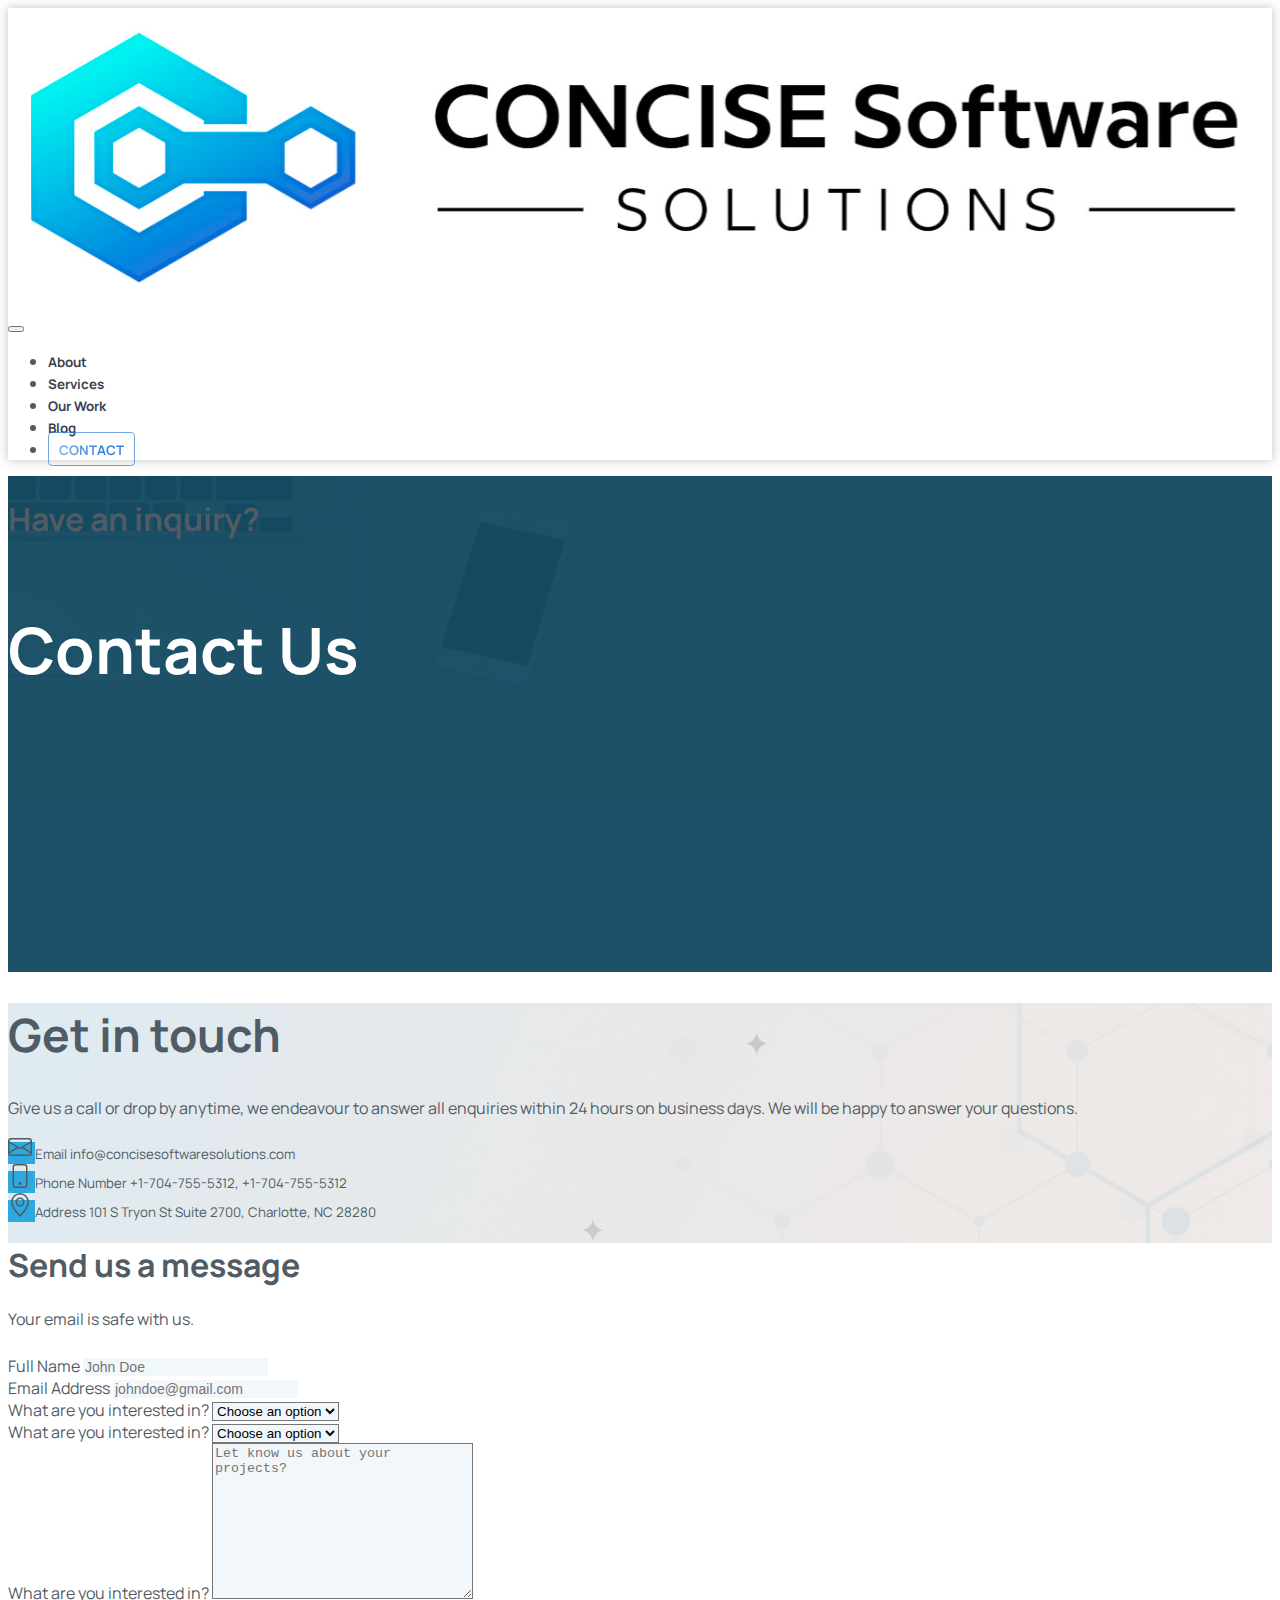
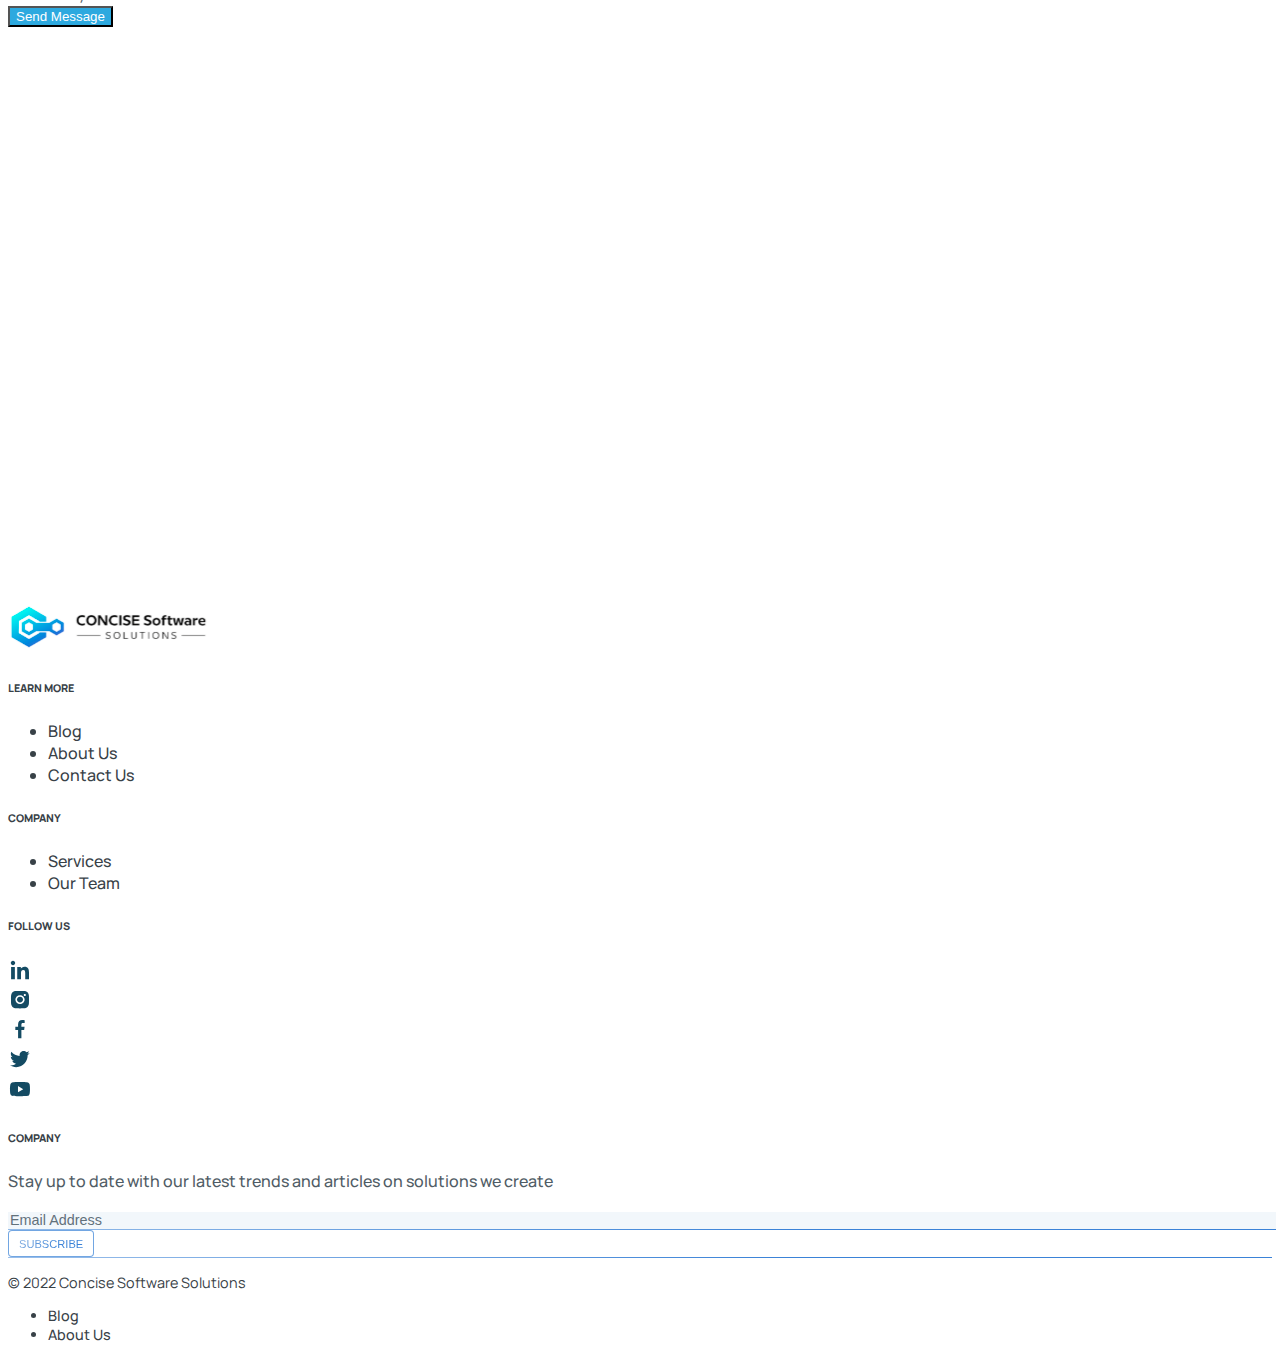
<file: contact.html>
<!DOCTYPE html>
<html lang="en">

<head>
    <meta charset="UTF-8" />
    <meta http-equiv="X-UA-Compatible" content="IE=edge" />
    <meta name="viewport" content="width=device-width, initial-scale=1.0" />

    <!--Bootstrap CSS only -->
    <link href="https://cdn.jsdelivr.net/npm/bootstrap@5.2.2/dist/css/bootstrap.min.css" rel="stylesheet"
        integrity="sha384-Zenh87qX5JnK2Jl0vWa8Ck2rdkQ2Bzep5IDxbcnCeuOxjzrPF/et3URy9Bv1WTRi" crossorigin="anonymous" />

    <!-- Project CSS -->
    <link rel="stylesheet" href="css/style.css" />
    <link rel="stylesheet" href="css/general.css" />
    <title>Concise</title>
</head>

<body>
    <!---------------------------- NAVBAR ---------------------------->
    <nav class="navbar sticky-top navbar-expand-lg pro_nav">
        <div class="container-fluid">
            <a class="navbar-brand me-auto logo_cont" href="#"><img src="imgs/logo.svg" alt="concise logo" /></a>
            <button class="navbar-toggler" type="button" data-bs-toggle="collapse"
                data-bs-target="#navbarSupportedContent" aria-controls="navbarSupportedContent" aria-expanded="false"
                aria-label="Toggle navigation">
                <span class="navbar-toggler-icon"></span>
            </button>
            <div class="collapse navbar-collapse justify-content-end" id="navbarSupportedContent">
                <ul class="navbar-nav mb-2 mb-lg-0">
                    <li class="nav-item">
                        <a class="nav-link" target="_blank" aria-current="page"
                            href="aboutUs.html"><small>About</small></a>
                    </li>
                    <li class="nav-item">
                        <a class="nav-link" target="_blank" href="index.html#services"><small>Services</small></a>
                    </li>
                    <li class="nav-item">
                        <a class="nav-link" target="_blank" href="projectscreen1.html">
                            <small> Our Work</small>
                        </a>
                    </li>
                    <li class="nav-item me-2 mb-2 mb-lg-0">
                        <a class="nav-link" target="_blank" href="bloglist.html"><small>Blog</small></a>
                    </li>
                    <li class="d-flex">
                        <a href="#form-sect" class="nav-link gradient_btn">
                            <small>CONTACT</small>
                        </a>
                    </li>
                </ul>
            </div>
        </div>
    </nav>

    <!---------------------------- HERO SECTION ---------------------------->
    <section class="py-5 contact_us">
        <div class="container-lg h-100 py-5 text-start ">

            <h1 class="text-white contact_header fw-bold">Have an inquiry?</h1>
            <h1 class="contact_sub_header text-white fw-bolder">Contact Us</h1>

        </div>
    </section>

    <!-------------------- PARTNERS SECTION ----------------------->
    <section class="py-5 contact-card-bg bg-danger" id="form-sect">
        <div
            class="container d-flex flex-column justify-content-between flex-lg-row justify-content-lg-between align-items-lg-center">
            <div class="col-lg-6">
                <!-- header -->
                <div>

                    <h1 class="fw-bold header">Get in touch</h1>
                    <p class="my-4 w-75">Give us a call or drop by anytime, we endeavour to answer all enquiries within
                        24
                        hours
                        on
                        business
                        days. We will be happy to answer your questions.</p>
                </div>
                <!-- contact -->
                <div class="px-4">
                    <div class="d-flex justify-content-start mt-5">
                        <span class="d-inline-block py-3 px-3 icon-bg rounded">
                            <svg xmlns="http://www.w3.org/2000/svg" width="24" height="24" fill="currentColor"
                                class="bi bi-envelope text-white" viewBox="0 0 16 16">
                                <path
                                    d="M0 4a2 2 0 0 1 2-2h12a2 2 0 0 1 2 2v8a2 2 0 0 1-2 2H2a2 2 0 0 1-2-2V4Zm2-1a1 1 0 0 0-1 1v.217l7 4.2 7-4.2V4a1 1 0 0 0-1-1H2Zm13 2.383-4.708 2.825L15 11.105V5.383Zm-.034 6.876-5.64-3.471L8 9.583l-1.326-.795-5.64 3.47A1 1 0 0 0 2 13h12a1 1 0 0 0 .966-.741ZM1 11.105l4.708-2.897L1 5.383v5.722Z" />
                            </svg>
                        </span>
                        <span class="d-flex flex-column justify-content-evenly ms-3">
                            <small class="block fs-6 fw-semibold">Email</small>
                            <small class="block fs-6 ">info@concisesoftwaresolutions.com</small>
                        </span>

                    </div>
                    <div class="d-flex my-4 justify-content-start w-100 my-5">
                        <span class="d-inline-block py-3 px-3 icon-bg rounded">
                            <svg xmlns="http://www.w3.org/2000/svg" width="24" height="24" fill="currentColor"
                                class="bi bi-envelope text-white" fill="currentColor" class="bi bi-phone"
                                viewBox="0 0 16 16">
                                <path
                                    d="M11 1a1 1 0 0 1 1 1v12a1 1 0 0 1-1 1H5a1 1 0 0 1-1-1V2a1 1 0 0 1 1-1h6zM5 0a2 2 0 0 0-2 2v12a2 2 0 0 0 2 2h6a2 2 0 0 0 2-2V2a2 2 0 0 0-2-2H5z" />
                                <path d="M8 14a1 1 0 1 0 0-2 1 1 0 0 0 0 2z" />
                            </svg>
                        </span>
                        <span class="d-flex flex-column justify-content-evenly ms-3">
                            <small class="block fs-6 fw-semibold">Phone Number</small>
                            <small class="block fs-6 ">+1-704-755-5312, +1-704-755-5312</small>
                        </span>

                    </div>
                    <div class="d-flex justify-content-start w-100">
                        <span class="d-inline-block py-3 icon-bg px-3  rounded">
                            <svg xmlns="http://www.w3.org/2000/svg" width="24" height="24" fill="currentColor"
                                class="bi bi-geo-alt text-white" viewBox="0 0 16 16">
                                <path
                                    d="M12.166 8.94c-.524 1.062-1.234 2.12-1.96 3.07A31.493 31.493 0 0 1 8 14.58a31.481 31.481 0 0 1-2.206-2.57c-.726-.95-1.436-2.008-1.96-3.07C3.304 7.867 3 6.862 3 6a5 5 0 0 1 10 0c0 .862-.305 1.867-.834 2.94zM8 16s6-5.686 6-10A6 6 0 0 0 2 6c0 4.314 6 10 6 10z" />
                                <path d="M8 8a2 2 0 1 1 0-4 2 2 0 0 1 0 4zm0 1a3 3 0 1 0 0-6 3 3 0 0 0 0 6z" />
                            </svg>
                        </span>
                        <span class="d-flex flex-column justify-content-evenly ms-3">
                            <small class="block fs-6 fw-semibold">Address</small>
                            <small class="block fs-6 ">101 S Tryon St Suite 2700, Charlotte, NC 28280</small>
                        </span>

                    </div>
                </div>
            </div>
            <div class="mt-5 mt-lg-0 pt-5 pt-lg-0 col-lg-6">
                <form class="w-100 px-3 rounded pt-2 px-lg-5 shadow " id="form">
                    <div class='form-header py-4 mb-5'>
                        <h1>Send us a message</h1>
                        <p>Your email is safe with us.</p>
                    </div>
                    <div class="d-flex flex-column">
                        <label for="full-name" class="py-1">Full Name</label>
                        <input type="text" class="w-100 py-3 px-2 my-1 rounded border-0" name="full-name"
                            placeholder="John Doe" required />
                    </div>
                    <div>
                        <label for="email" class="py-1 mt-1">Email Address</label>
                        <input type="email" name="email" placeholder="johndoe@gmail.com"
                            class="w-100 py-3 my-1 rounded px-2" required />
                    </div>
                    <div>
                        <label for="email" class="py-1 mt-1">What are you interested in?</label>
                        <select class="w-100 py-3 px-2 my-1 rounded border-0">
                            <option>Choose an option</option>
                        </select>
                    </div>
                    <div>
                        <label for="email" class="py-1 px-2 mt-1">What are you interested in?</label>
                        <select class="w-100 py-3 px-2 my-1 rounded border-0">
                            <option>Choose an option</option>
                        </select>
                    </div>
                    <div>
                        <label for="email" class="py-1 mt-1">What are you interested in?</label>
                        <textarea class="w-100 py-2 px-3 my-1 rounded border-0" name="" id="" cols="30" rows="10"
                            placeholder="Let know us about your projects?"></textarea>
                    </div>
                    <div class="w-100 mt-2">
                        <button type="submit" class="py-3 w-100 border-0 rounded">Send Message</button>
                    </div>
                </form>
            </div>
        </div>
    </section>


    <!----------------------- Footer Section ---------------------------->
    <footer class="bd-footer py-4 py-md-5 footer_sect">
        <div class="container overflow-hidden">
            <div class="mt-3 mb-4"><img src="imgs/logo.svg" alt="concise logo" /></div>
            <div class="row gx-5 footer_row">
                <div class="col-6 col-md-4 col-lg-2 mb-3">
                    <div class="">
                        <h6 class="mb-3">LEARN MORE</h6>
                        <ul class="list-unstyled">
                            <li class="mb-2">
                                <a href="bloglist.html">Blog</a>
                            </li>
                            <li class="mb-2">
                                <a href="aboutUs.html">About Us</a>
                            </li>
                            <li class="mb-2">
                                <a href="contact.html">Contact Us</a>
                            </li>
                        </ul>
                    </div>
                </div>
                <div class="col-6 col-md-4 col-lg-2 mb-3">
                    <div>
                        <h6 class="mb-3">COMPANY</h6>
                        <ul class="list-unstyled">
                            <li class="mb-2">
                                <a href="index.html#services">Services</a>
                            </li>
                            <li class="mb-2">
                                <a href="aboutUs.html#teams">Our Team</a>
                            </li>
                        </ul>
                    </div>
                </div>
                <div class="col-10 col-sm-8 col-md-3 col-lg-2">
                    <div>
                        <h6 class="mb-3">FOLLOW US</h6>
                        <div class="row gy-2">
                            <div class="col-2 col-md-4">
                                <a href="#" class="socials_cont">
                                    <img src="imgs/socials/linkedin.svg" alt="linkedin logo" />
                                </a>
                            </div>
                            <div class="col-2 col-md-4">
                                <a href="#" class="socials_cont">
                                    <img src="imgs/socials/instagram.svg" alt="instagram logo" />
                                </a>
                            </div>
                            <div class="col-2 col-md-4">
                                <a href="#" class="socials_cont">
                                    <img src="imgs/socials/facebook.svg" alt="facebook logo" />
                                </a>
                            </div>
                            <div class="col-2 col-md-4">
                                <a href="#" class="socials_cont">
                                    <img src="imgs/socials/twitter.svg" alt="twitter logo" />
                                </a>
                            </div>
                            <div class="col-4">
                                <a href="#" class="socials_cont">
                                    <img src="imgs/socials/youtube.svg" alt="youtube logo" />
                                </a>
                            </div>
                        </div>
                    </div>
                </div>
                <div class="col-12 col-lg-5 offset-lg-1 mt-4 mt-sm-4 mt-md-3 mt-lg-0 mb-3">
                    <div>
                        <h6 class="mb-3">COMPANY</h6>
                        <p class="mb-3 f_text">
                            Stay up to date with our latest trends and articles on solutions
                            we create
                        </p>
                        <form action="#" method="get" class="mb-2 footer_form">
                            <input type="Email" placeholder="Email Address" required />
                            <button class="d-block mt-3 gradient_btn">
                                <small>SUBSCRIBE</small>
                            </button>
                        </form>
                    </div>
                </div>
            </div>
            <div class="f_hr mb-3 mt-3"></div>
            <div class="d-flex flex-column flex-sm-row f_copywrite">
                <p class="me-4 mb-1"><span>&COPY;</span> 2022 Concise Software Solutions</p>
                <ul class="list-unstyled d-flex">
                    <li class="me-3 me-sm-4">
                        <a href="bloglist.html">Blog</a>
                    </li>
                    <li>
                        <a href="aboutUs.html">About Us</a>
                    </li>
                </ul>
            </div>
        </div>
    </footer>

    <!--Bootstrap JavaScript Bundle with Popper -->
    <script src="https://cdn.jsdelivr.net/npm/bootstrap@5.2.2/dist/js/bootstrap.bundle.min.js"
        integrity="sha384-OERcA2EqjJCMA+/3y+gxIOqMEjwtxJY7qPCqsdltbNJuaOe923+mo//f6V8Qbsw3"
        crossorigin="anonymous"></script>
</body>

</html>
</file>
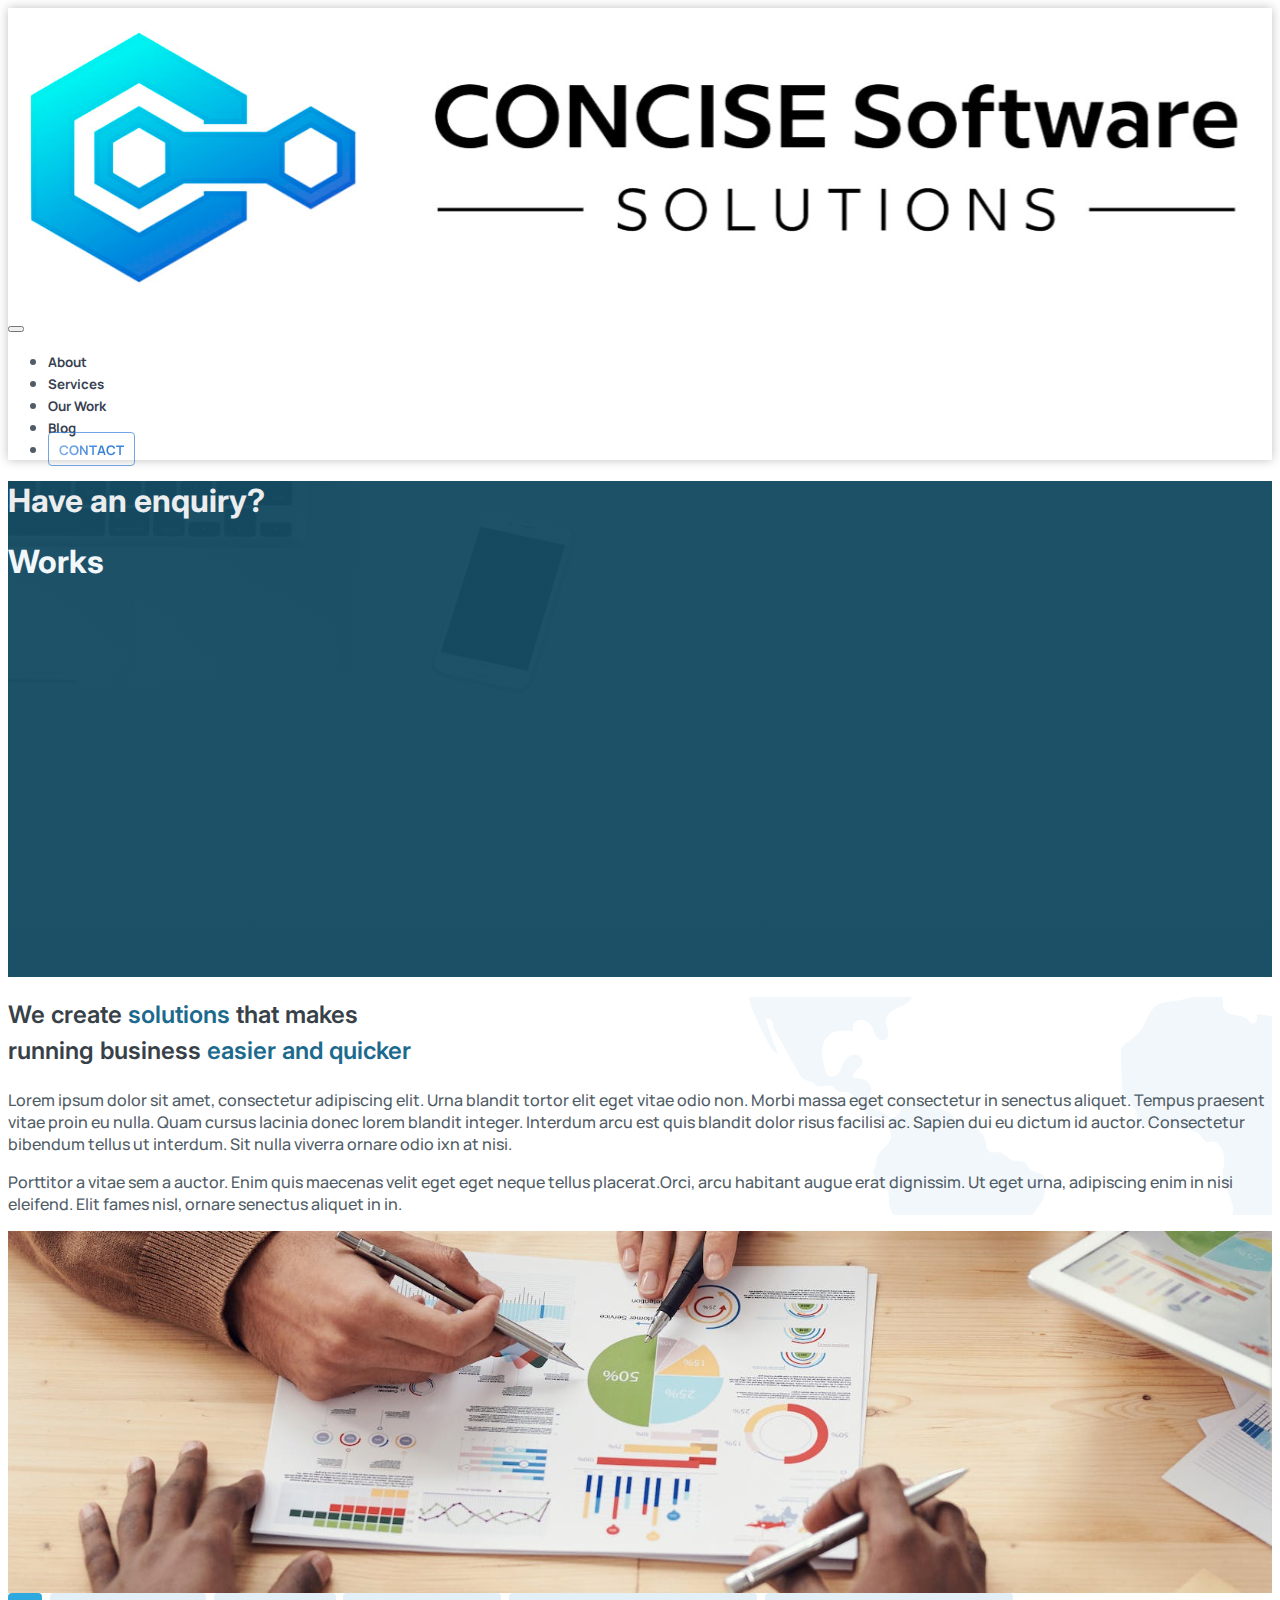
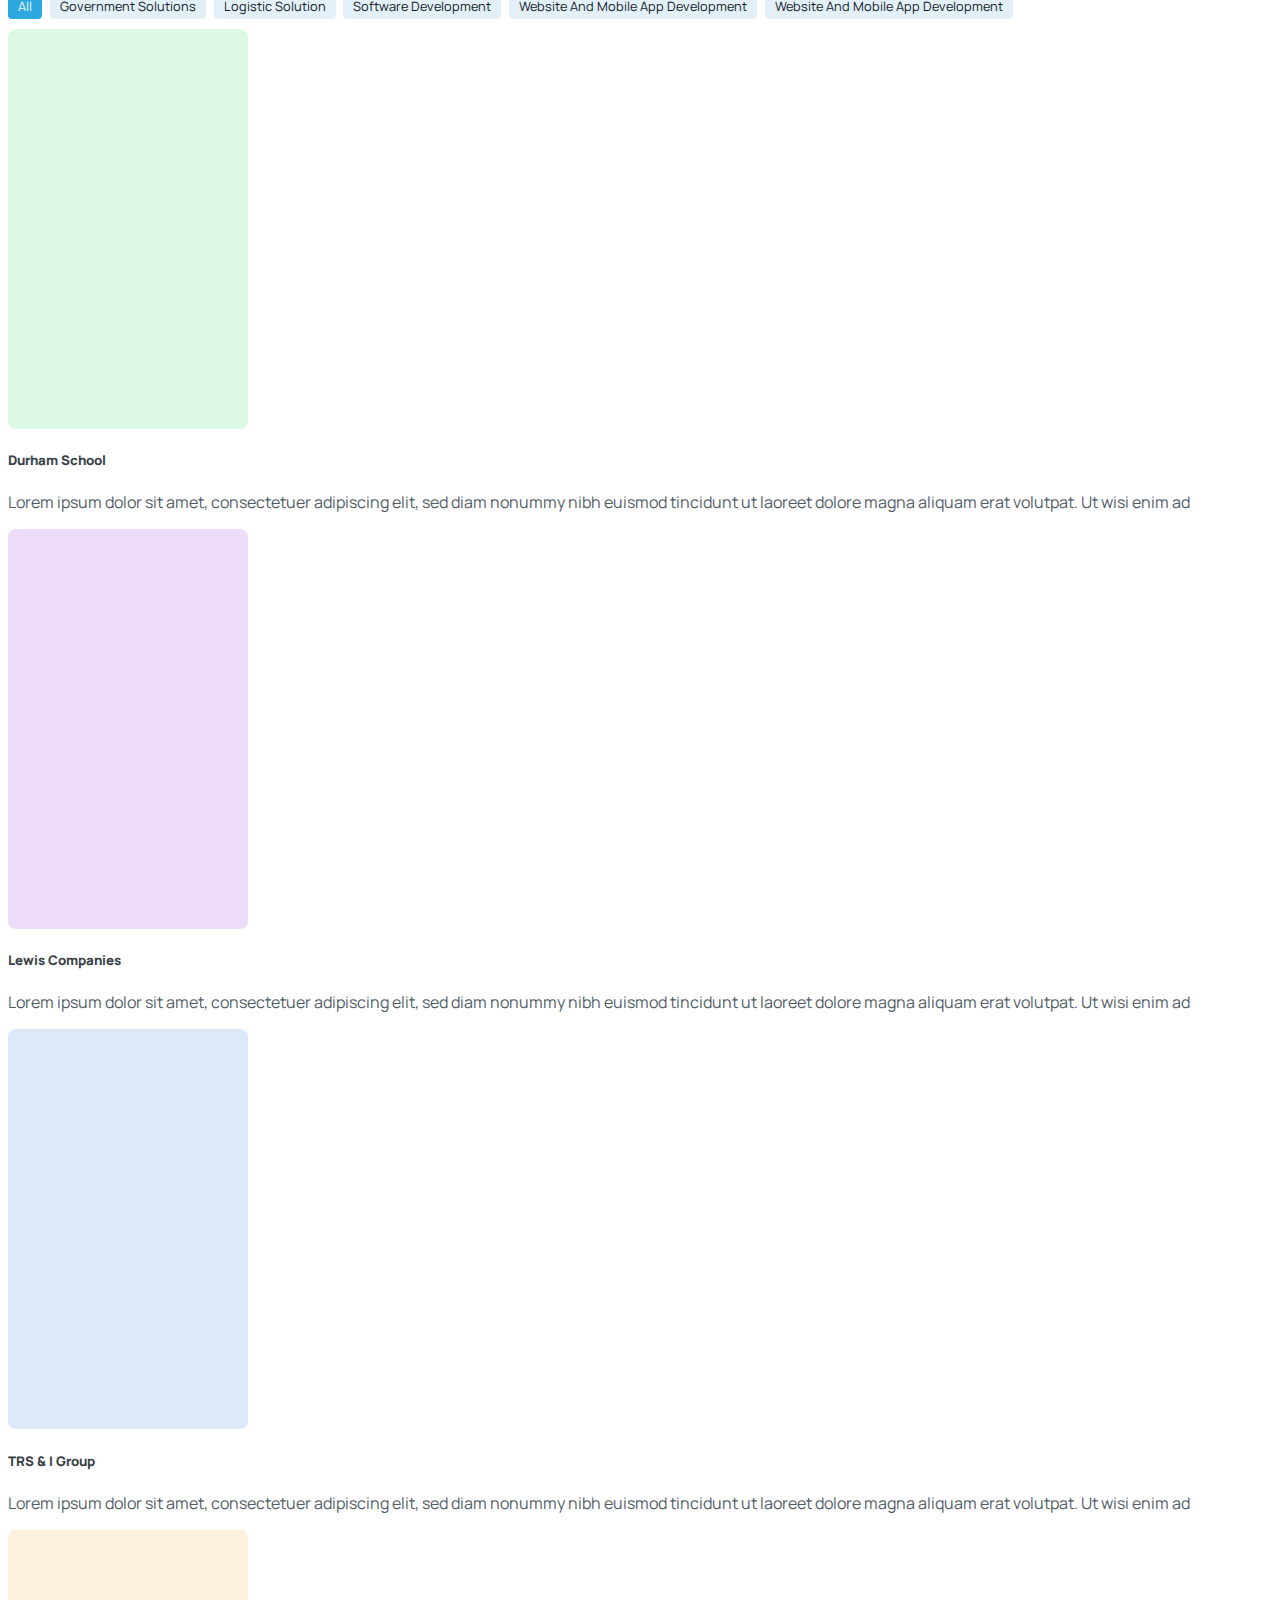
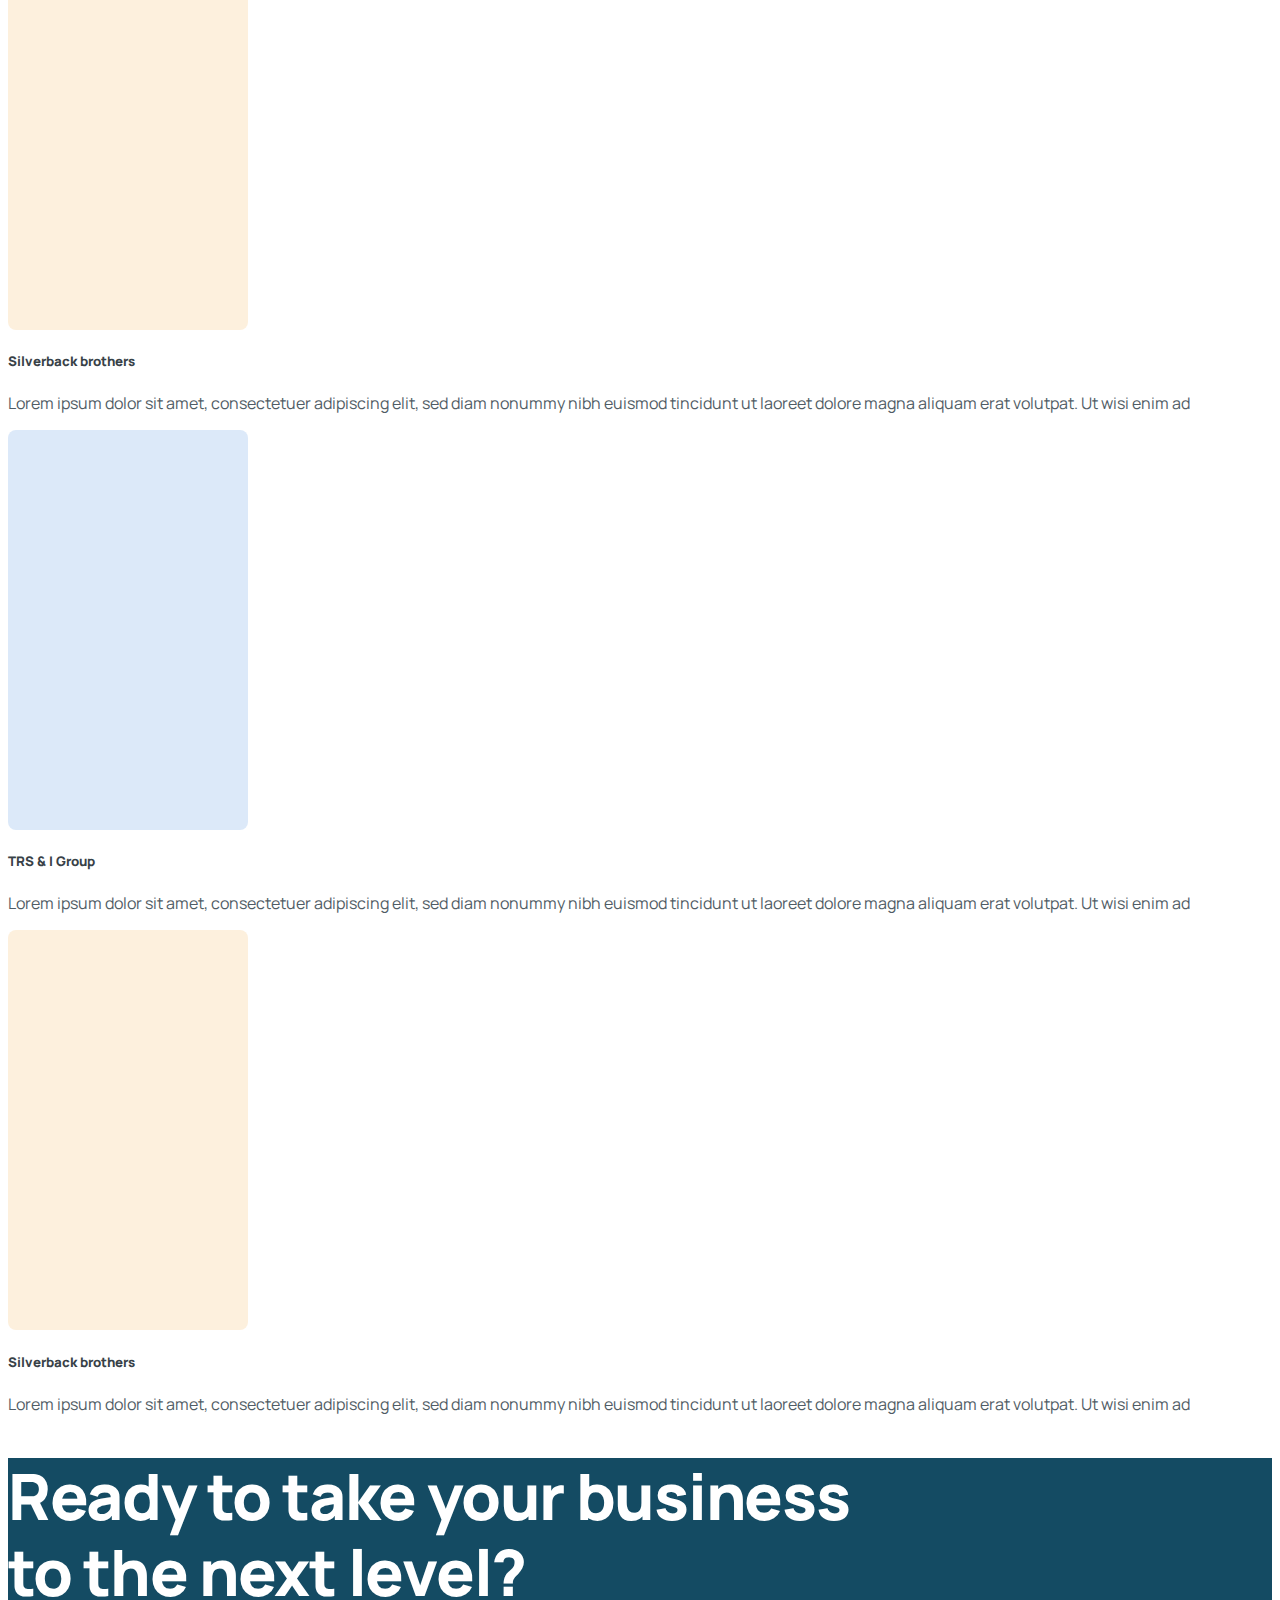
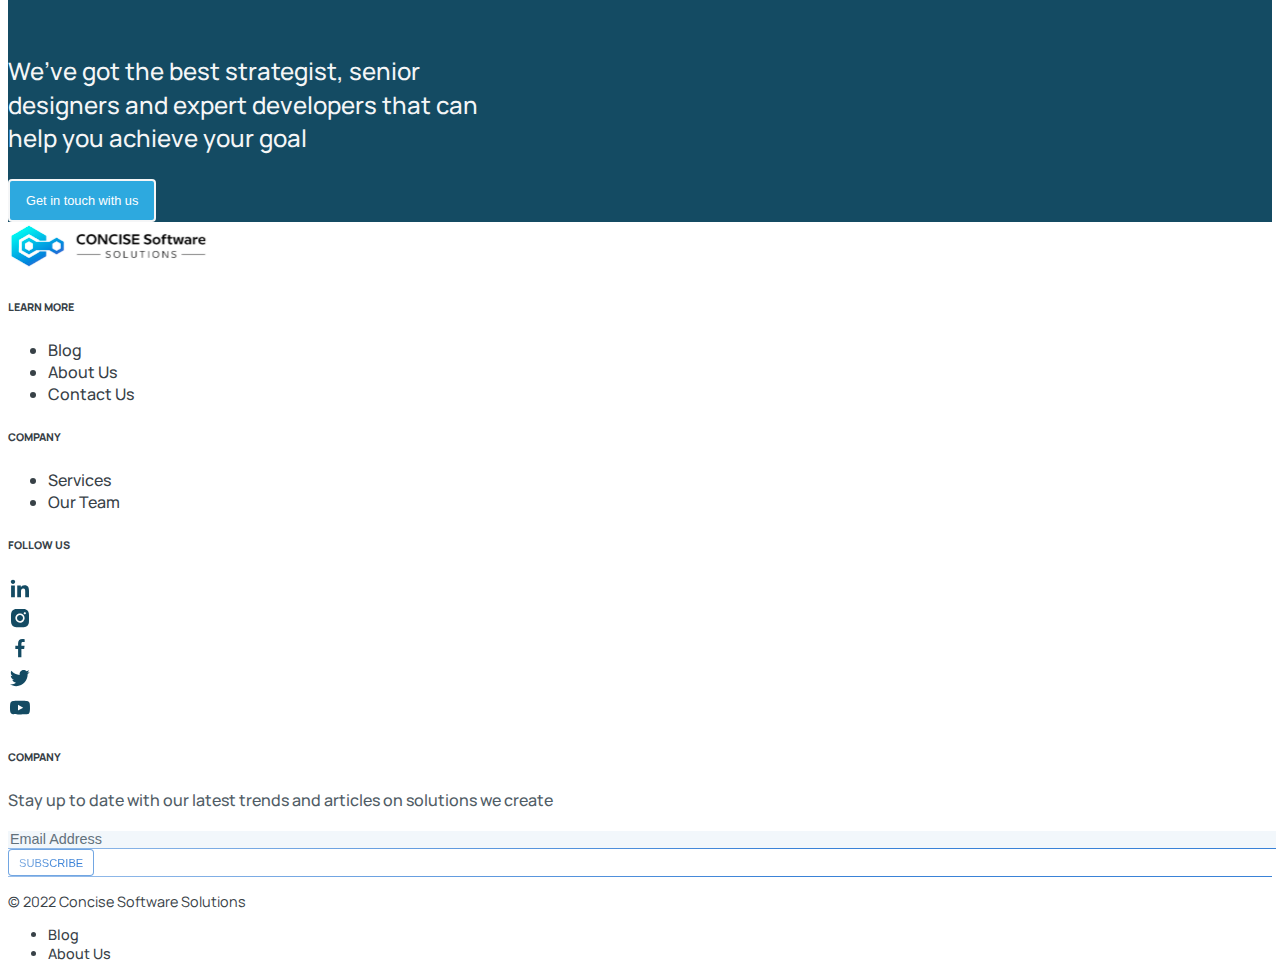
<file: projectscreen1.html>
<!DOCTYPE html>
<html lang="en">

<head>
  <meta charset="UTF-8" />
  <meta http-equiv="X-UA-Compatible" content="IE=edge" />
  <meta name="viewport" content="width=device-width, initial-scale=1.0" />

  <!--Bootstrap CSS only -->
  <link href="https://cdn.jsdelivr.net/npm/bootstrap@5.2.2/dist/css/bootstrap.min.css" rel="stylesheet"
    integrity="sha384-Zenh87qX5JnK2Jl0vWa8Ck2rdkQ2Bzep5IDxbcnCeuOxjzrPF/et3URy9Bv1WTRi" crossorigin="anonymous" />

  <!-- Project CSS -->
  <link rel="stylesheet" href="css/projectscreen1.css" />
  <link rel="stylesheet" href="css/style.css">
  <link rel="stylesheet" href="css/general.css" />
  <title>Concise</title>
</head>

<body>
  <!---------------------------- NAVBAR ---------------------------->
  <nav class="navbar sticky-top navbar-expand-lg pro_nav">
    <div class="container-fluid">
      <a class="navbar-brand me-auto logo_cont" href="#"><img src="imgs/logo.svg" alt="concise logo" /></a>
      <button class="navbar-toggler" type="button" data-bs-toggle="collapse" data-bs-target="#navbarSupportedContent"
        aria-controls="navbarSupportedContent" aria-expanded="false" aria-label="Toggle navigation">
        <span class="navbar-toggler-icon"></span>
      </button>
      <div class="collapse navbar-collapse justify-content-end" id="navbarSupportedContent">
        <ul class="navbar-nav mb-2 mb-lg-0">
          <li class="nav-item">
            <a class="nav-link" target="_blank" aria-current="page" href="aboutUs.html"><small>About</small></a>
          </li>
          <li class="nav-item">
            <a class="nav-link" target="_blank" href="index.html#services"><small>Services</small></a>
          </li>
          <li class="nav-item">
            <a class="nav-link" href="#works">
              <small> Our Work</small>
            </a>
          </li>
          <li class="nav-item me-2 mb-2 mb-lg-0">
            <a class="nav-link" target="_blank" href="bloglist.html"><small>Blog</small></a>
          </li>
          <li class="d-flex">
            <a href="contact.html" target="_blank" class="nav-link gradient_btn">
              <small>CONTACT</small>
            </a>
          </li>
        </ul>
      </div>
    </div>
  </nav>

  <!---------------------------- HERO SECTION ---------------------------->
  <section class="py-5 ps1_hero_section">
    <div class="container-lg h-100 d-flex flex-column justify-content-center text-center text-md-start">
      <h1 class="display-4 ps1_hero_header1">Have an enquiry?</h1>
      <h1 class="display-4 ps1_hero_header2">Works</h1>
    </div>
  </section>

  <!-------------------- SOLUTIONS SECTION ----------------------->
  <section class="py-5 overflow-hidden solutions_section ">
    <div class="container-lg text-center text-lg-start">
      <div class="row">
        <div class="col-12 col-lg-10 col-xxl-9">
          <div>
            <h2 class="mb-4 display-5 solutions_section_header">We create <span>solutions</span> that makes <br>
              running
              business
              <span>easier and quicker</span>
            </h2>
          </div>
        </div>
        <div class="col-12 col-lg-7 col-xxl-7">
          <div class="solutions_text">
            <p class="mb-3">
              Lorem ipsum dolor sit amet, consectetur adipiscing elit. Urna blandit tortor elit eget vitae odio non.
              Morbi
              massa eget consectetur in senectus aliquet. Tempus praesent vitae proin eu nulla. Quam cursus lacinia
              donec
              lorem blandit integer. Interdum arcu est quis blandit dolor risus facilisi ac. Sapien dui eu dictum id
              auctor.
              Consectetur bibendum tellus ut interdum. Sit nulla viverra ornare odio ixn at nisi.
            </p>
            <p class="mb-2">Porttitor a vitae sem a auctor. Enim quis maecenas velit eget eget neque tellus
              placerat.Orci, arcu habitant augue erat dignissim. Ut eget urna, adipiscing enim in nisi eleifend. Elit
              fames nisl,
              ornare
              senectus aliquet in in.</p>
          </div>
        </div>
      </div>
    </div>
  </section>

  <!-------------------- GRAPH SECTION ----------------------->
  <section class="graph_section">
  </section>

  <!-------------------- TAGS SECTION ----------------------->
  <section class="pt-5 tags_section">
    <div class="container-lg d-flex flex-column flex-md-row text-md-center align-items-md-center">
      <a class="tags_all" href="#">All</a>
      <a class="tags_a" href="#">Government Solutions</a>
      <a class="tags_a" href="#">Logistic Solution</a>
      <a class="tags_a" href="#">Software Development</a>
      <a class="tags_a" href="#">Website And Mobile App Development</a>
      <a class="tags_a" href="#">Website And Mobile App Development</a>
    </div>

    <!-- <div class="container-lg">
      <div class="row">
        <div class="col-lg-2">
          <div>
            <a class="tags_all" href="#">All</a>
          </div>
        </div>
        <div class="col-lg-2">
          <div>
            <a class="tags_a" href="#">Government Solutions</a>
          </div>
        </div>
        <div class="col-lg-2">
          <div>
            <a class="tags_a" href="#">Logistic Solution</a>
          </div>
        </div>
        <div class="col-lg-2">
          <div>
            <a class="tags_a" href="#">Software Development</a>
          </div>
        </div>
        <div class="col-lg-2">
          <div>
            <a class="tags_a" href="#">Website And Mobile App Development</a>
          </div>
        </div>
        <div class="col-lg-2">
          <div>
            <a class="tags_a" href="#">Website And Mobile App Development</a>
          </div>
        </div>
      </div>
    </div> -->

    <!-- <div class="container-lg">
      <a class="tags_all" href="#">All</a>
      <a class="tags_a" href="#">Government Solutions</a>
      <a class="tags_a" href="#">Logistic Solution</a>
      <a class="tags_a" href="#">Software Development</a>
      <a class="tags_a" href="#">Website And Mobile App Development</a>
      <a class="tags_a" href="#">Website And Mobile App Development</a>
    </div> -->
  </section>

  <!-------------------- WORKS SECTION ----------------------->
  <section class="py-5 works_section" id="works">
    <div class="container-lg">
      <div class="row justify-content-center g-3">
        <div class="col-12 col-md-6">
          <a href="projectscreen2.html" target="_blank" class="card border-0">
            <div class="w-100 works_img_cont works_img_cont1"></div>
            <div class="card-body ps-0">
              <h5 class="card-title">Durham School</h5>
              <p class="card-text project_desc">
                Lorem ipsum dolor sit amet, consectetuer adipiscing elit, sed
                diam nonummy nibh euismod tincidunt ut laoreet dolore magna
                aliquam erat volutpat. Ut wisi enim ad
              </p>
            </div>
          </a>
        </div>

        <div class="col-12 col-md-6">
          <a href="projectscreen2.html" target="_blank" class="card border-0">
            <div class="w-100 works_img_cont works_img_cont2"></div>
            <div class="card-body ps-0">
              <h5 class="card-title">Lewis Companies</h5>
              <p class="card-text project_desc">
                Lorem ipsum dolor sit amet, consectetuer adipiscing elit, sed
                diam nonummy nibh euismod tincidunt ut laoreet dolore magna
                aliquam erat volutpat. Ut wisi enim ad
              </p>
            </div>
          </a>
        </div>

        <div class="col-12 col-md-6">
          <a href="projectscreen2.html" target="_blank" class="card border-0">
            <div class="w-100 works_img_cont works_img_cont3"></div>
            <div class="card-body ps-0">
              <h5 class="card-title">TRS & I Group</h5>
              <p class="card-text project_desc">
                Lorem ipsum dolor sit amet, consectetuer adipiscing elit, sed
                diam nonummy nibh euismod tincidunt ut laoreet dolore magna
                aliquam erat volutpat. Ut wisi enim ad
              </p>
            </div>
          </a>
        </div>

        <div class="col-12 col-md-6">
          <a href="projectscreen2.html" target="_blank" class="card border-0">
            <div class="w-100 works_img_cont works_img_cont4"></div>
            <div class="card-body ps-0">
              <h5 class="card-title">Silverback brothers</h5>
              <p class="card-text project_desc">
                Lorem ipsum dolor sit amet, consectetuer adipiscing elit, sed
                diam nonummy nibh euismod tincidunt ut laoreet dolore magna
                aliquam erat volutpat. Ut wisi enim ad
              </p>
            </div>
          </a>
        </div>

        <div class="col-12 col-md-6">
          <a href="projectscreen2.html" target="_blank" class="card border-0">
            <div class="w-100 works_img_cont works_img_cont3"></div>
            <div class="card-body ps-0">
              <h5 class="card-title">TRS & I Group</h5>
              <p class="card-text project_desc">
                Lorem ipsum dolor sit amet, consectetuer adipiscing elit, sed
                diam nonummy nibh euismod tincidunt ut laoreet dolore magna
                aliquam erat volutpat. Ut wisi enim ad
              </p>
            </div>
          </a>
        </div>

        <div class="col-12 col-md-6">
          <a href="projectscreen2.html" target="_blank" class="card border-0">
            <div class="w-100 works_img_cont works_img_cont4"></div>
            <div class="card-body ps-0">
              <h5 class="card-title">Silverback brothers</h5>
              <p class="card-text project_desc">
                Lorem ipsum dolor sit amet, consectetuer adipiscing elit, sed
                diam nonummy nibh euismod tincidunt ut laoreet dolore magna
                aliquam erat volutpat. Ut wisi enim ad
              </p>
            </div>
          </a>
        </div>
      </div>
    </div>
  </section>

  <!-------------------- READY TO TAKE SECTION ----------------------->
  <section class="py-5 ready_to_take">
    <div class="container-lg text-center">
      <h1 class="m-auto lh-sm">
        Ready to take your business to the next level?
      </h1>
      <p class="mx-auto mb-4 my-sm-3">
        We’ve got the best strategist, senior designers and expert developers
        that can help you achieve your goal
      </p>
      <button class="butn">Get in touch with us</button>
    </div>
  </section>

  <!----------------------- Footer Section ---------------------------->
  <footer class="bd-footer py-4 py-md-5 footer_sect">
    <div class="container overflow-hidden">
      <div class="mt-3 mb-4"><img src="imgs/logo.svg" alt="concise logo" /></div>
      <div class="row gx-5 footer_row">
        <div class="col-6 col-md-4 col-lg-2 mb-3">
          <div class="">
            <h6 class="mb-3">LEARN MORE</h6>
            <ul class="list-unstyled">
              <li class="mb-2">
                <a href="bloglist.html">Blog</a>
              </li>
              <li class="mb-2">
                <a href="aboutUs.html">About Us</a>
              </li>
              <li class="mb-2">
                <a href="contact.html">Contact Us</a>
              </li>
            </ul>
          </div>
        </div>
        <div class="col-6 col-md-4 col-lg-2 mb-3">
          <div>
            <h6 class="mb-3">COMPANY</h6>
            <ul class="list-unstyled">
              <li class="mb-2">
                <a href="index.html#services">Services</a>
              </li>
              <li class="mb-2">
                <a href="aboutUs.html#teams">Our Team</a>
              </li>
            </ul>
          </div>
        </div>
        <div class="col-10 col-sm-8 col-md-3 col-lg-2">
          <div>
            <h6 class="mb-3">FOLLOW US</h6>
            <div class="row gy-2">
              <div class="col-2 col-md-4">
                <a href="#" class="socials_cont">
                  <img src="imgs/socials/linkedin.svg" alt="linkedin logo" />
                </a>
              </div>
              <div class="col-2 col-md-4">
                <a href="#" class="socials_cont">
                  <img src="imgs/socials/instagram.svg" alt="instagram logo" />
                </a>
              </div>
              <div class="col-2 col-md-4">
                <a href="#" class="socials_cont">
                  <img src="imgs/socials/facebook.svg" alt="facebook logo" />
                </a>
              </div>
              <div class="col-2 col-md-4">
                <a href="#" class="socials_cont">
                  <img src="imgs/socials/twitter.svg" alt="twitter logo" />
                </a>
              </div>
              <div class="col-4">
                <a href="#" class="socials_cont">
                  <img src="imgs/socials/youtube.svg" alt="youtube logo" />
                </a>
              </div>
            </div>
          </div>
        </div>
        <div class="col-12 col-lg-5 offset-lg-1 mt-4 mt-sm-4 mt-md-3 mt-lg-0 mb-3">
          <div>
            <h6 class="mb-3">COMPANY</h6>
            <p class="mb-3 f_text">
              Stay up to date with our latest trends and articles on solutions
              we create
            </p>
            <form action="#" method="get" class="mb-2 footer_form">
              <input type="Email" placeholder="Email Address" required />
              <button class="d-block mt-3 gradient_btn">
                <small>SUBSCRIBE</small>
              </button>
            </form>
          </div>
        </div>
      </div>
      <div class="f_hr mb-3 mt-3"></div>
      <div class="d-flex flex-column flex-sm-row f_copywrite">
        <p class="me-4 mb-1"><span>&COPY;</span> 2022 Concise Software Solutions</p>
        <ul class="list-unstyled d-flex">
          <li class="me-3 me-sm-4">
            <a href="bloglist.html">Blog</a>
          </li>
          <li>
            <a href="aboutUs.html">About Us</a>
          </li>
        </ul>
      </div>
    </div>
  </footer>

  <!--Bootstrap JavaScript Bundle with Popper -->
  <script src="https://cdn.jsdelivr.net/npm/bootstrap@5.2.2/dist/js/bootstrap.bundle.min.js"
    integrity="sha384-OERcA2EqjJCMA+/3y+gxIOqMEjwtxJY7qPCqsdltbNJuaOe923+mo//f6V8Qbsw3"
    crossorigin="anonymous"></script>
</body>

</html>
</file>
<file: css/style.css>
@import url('https://fonts.googleapis.com/css2?family=Inter:wght@400;500;600;700;800&family=Manrope:wght@400;500;600;700;800&display=swap');

/*********************************** HERO SECTION ***************************/
.hero_section {
  background-image: url(/imgs/hero-bcg.svg);
  background-size: cover;
}

.hero_section h1 {
  font-family: 'Inter', sans-serif;
}

.hero_we {
  color: var(--primary-900);
  font-weight: 600;
}

.hero_simplified {
  color: var(--bird-blue-grey-1000);
  font-weight: 700;
}

.hero_you {
  color: var(--primary-700);
  font-weight: 700;
}

.hero_section p {
  font-weight: 500;
}

.btn-main {
  padding: 10px 15px;
  background-color: var(--primary-600);
  font-size: 14px;
  color: var(--white);
}

.btn-secs {
  padding: 10px 15px;
  background-color: var(--white);
  border: 1px solid var(--primary-600);
  font-size: 14px;
  color: var(--primary-600);
}
/*********************************** PARTNERS SECTION ***************************/
.partners_section {
  background-color: var(--primary-100);
}

.partner_logo_cont {
  width: 6rem;
}

/*********************************** SERVICES SECTION ***************************/
.services_section {
  background-color: var(--pink-variant);
}

.services_col {
  border-radius: var(--border-radius8);
  background-color: var(--primary-1000);
}

.services_col h5 {
  font-weight: 600;
  color: var(--bird-blue-grey-100);
}

.services_col p {
  font-weight: 500;
  color: var(--bird-blue-grey-200);
}

/*********************************** WORKS SECTION ***************************/
.works_img_cont {
  width: 15rem;
  height: 25rem;
  border-radius: 8px;
}

.works_img_cont1 {
  background-color: var(--green-variant);
}
.works_img_cont2 {
  background-color: var(--purple-variant);
}
.works_img_cont3 {
  background-color: var(--blue-variant);
}
.works_img_cont4 {
  background-color: var(--pink-variant);
}

.works_section h3 {
  font-weight: 600;
  color: var(--bird-blue-grey-1000);
}

.works_section p.lead {
  font-weight: 500;
}

.works_section h5 {
  color: var(--bird-blue-grey-1000);
  font-weight: 800;
}

.project_desc {
  color: var(--bird-blue-grey-900);
}

/*********************************** TESTIMONIALS SECTION ***************************/
.testimonials_section {
  background-color: var(--primary-1000);
}

.testimonials_section .small_header {
  color: var(--bird-blue-grey-200);
}

.testimonials_section .big_header {
  color: var(--bird-blue-grey-100);
}

.testimonials_img_cont {
  width: 19rem;
}

.testimonials_img_cont img {
  width: 100%;
}

/* 576px */
@media (max-width: 36em) {
  .testimonials_img_cont {
    width: 10rem;
  }

  .arrows_cont {
    left: 50%;
    transform: translateX(-25%);
  }
}

/* 320px */
@media (max-width: 20em) {
  .arrows_cont {
    left: 45%;
    transform: translateX(-30%);
  }
}

.t_text_cont {
  max-width: 32rem;
}

.t_text {
  color: var(--bird-blue-grey-200);
}

/*********************************** BLOGLIST SECTION ***************************/

/*********************************** HERO SECTION ***************************/
.hero_section {
  background-image: url(../imgs/hero-bcg.svg);
  background-size: cover;
}

.hero_section h1 {
  font-family: 'Inter', sans-serif;
}

.hero_we {
  color: var(--primary-900);
  font-weight: 600;
}

.hero_simplified {
  color: var(--bird-blue-grey-1000);
  font-weight: 700;
}

.hero_you {
  color: var(--primary-700);
  font-weight: 700;
}

.hero_section p {
  font-weight: 500;
}

.blog {
  margin-top: 4.25rem;
}
.blog-img img {
  object-fit: cover;
  width: 100%;
  height: 25.9rem;
  border-radius: var(--border-radius8);
}

.date1 {
  background-color: var(--primary-600);
  color: var(--bird-blue-grey-100);
  width: max-content;
  font-size: 12px;
  font-weight: 800;
  line-height: 14px;
  padding: 4px 12px;
}
.blog-text-h1 {
  font-weight: 700;
  width: 100%;
  font-size: 60px;
  line-height: 120%;
}

.blog-text-p {
  font-weight: 400;
  width: 100%;
  font-size: 24px;
  line-height: 33px;
}
.bloglist-head p {
  color: var(--bird-blue-grey-1000);
  font-weight: 800;
  font-size: 24px;
  line-height: 120%;
}

.bloglist .date {
  color: var(--bird-blue-grey-600);
  font-weight: 800;
  font-size: 12px;
  line-height: 14px;
}

.bloglist .head {
  color: var(--bird-blue-grey-1000);
  /* width: 100%; */
  height: 3.6rem;
  font-weight: 700;
  font-size: 24px;
  line-height: 120%;
}
.bloglist .text {
  font-family: 'Manrope', sans-serif;;
  font-style: normal;
  color: var(--bird-blue-grey-1000);
  width: 100%;
  height: 4.76rem;
  font-weight: 400;
  font-size: 16px;
  line-height: 120%;
}
.bloglist img {
  width: 100%;
}
.buttn {
  color: var(--white);
  background-color: var(--primary-600);
  font-family: 'Manrope', sans-serif;
  font-style: normal;
  font-weight: 700;
  font-size: 16px;
  line-height: 24px;
  letter-spacing: 0.02em;
  padding: 12px 16px;
  border-radius: var(--border-radius4);
  border: none;
}
/*********************************** BLOGPAGE SECTION ***************************/

.link {
  background-color: var(--primary-100);
  height: 4.5rem;
}

.inner-link a {
  text-decoration: none;
  color: var(--gray-900);
  font-size: 1rem;
}
.blog {
  font-weight: 700;
}
.inner-link2 a {
  text-decoration: none;
  color: var(--gray-900);
  font-size: 0.874rem;
  font-weight: 400;
  margin-right: 100px;
}
.inner-link2 {
  margin-left: 1rem;
}
.blogpage {
  padding-bottom: 20rem;
}
.container-div {
  background-color: #fafbfc;
}
.container-div h1 {
  color: var(--bird-blue-grey-1000);
  font-weight: 700;
  font-size: 2.75rem;
  line-height: 3.5rem;
}
.inner-link3 {
  text-decoration: none;
  color: var(--gray-900);
  font-size: 1rem;
  font-weight: 400;
}
.inner-link3 a {
  text-decoration: none;
  color: var(--gray-900);
  font-size: 1rem;
  font-weight: 400;
}

.container-div .img img {
  height: 30rem;
  width: 100%;
}
.p {
  font-weight: 400;
  font-size: 1rem;
  line-height: 1.4rem;
  color: var(--bird-blue-grey-1000);
}
.discussion {
  overflow-x: hidden;
}
.discussion h3 {
  font-weight: 700;
  font-size: 1.5rem;
  color: var(--bird-blue-grey-1000);
}
.textarea {
  background-color: var(--primary-100);
  border: 1px solid var(--bird-blue-grey-600);
  width: 100%;
}
.textarea {
  font-size: 0.875rem;
}

.blogpage2 img {
  width: 100%;
  height: 14.75rem;
}
.blogpage2-head {
  color: black;
  width: 100%;
  font-weight: 600;
  font-size: 1.5rem;
  line-height: 1.5rem;
}
.blogpage2 .date {
  color: var(--bird-blue-grey-600);
  font-weight: 800;
  font-size: 0.7rem;
  line-height: 0.87rem;
}
.blogpage2 .head {
  color: var(--bird-blue-grey-1000);
  width: 100%;
  height: 3.6rem;
  font-weight: 700;
  font-size: 1.5rem;
  line-height: 1.8rem;
}
.blogpage2 .text {
  color: var(--bird-blue-grey-1000);
  width: 100%;
  height: 4.76rem;
  font-weight: 400;
  font-size: 1rem;
  line-height: 1.2rem;
}
.form {
  border: 1px solid var(--primary-600);
  border-radius: var(--border-radius8);
}
.form p {
  color: var(--bird-blue-grey-900);
  font-weight: 600;
  font-size: 1.5rem;
  line-height: 2rem;
  width: 100%;
}

.form input {
  width: 100%;
  background-color: var(--primary-100);
  border: 1px solid #9ca3af;
  border-radius: var(--border-radius4);
}
.form .buttn {
  width: 100%;
  font-size: 1rem;
  font-weight: 600;
}
input:focus {
  outline: none;
  border: 1px solid var(--primary-600);
}

/*********************************** BLOGPAGE SECTION RESPONSIVENESS ***************************/

@media (min-width: 280px) and (max-width: 320px) {
  .inner-link a {
    font-size: 0.9rem;
  }
  .blog {
    font-weight: 700;
  }
  .link {
    height: 6rem;
  }
  .inner-link2 a {
    font-size: 0.7rem;
  }
  .inner-link2 {
    margin-left: 1rem;
  }

  .container-div h1 {
    font-size: 1.75rem;
    line-height: 2.5rem;
  }
  .inner-link3 {
    font-size: 0.9rem;
  }
  .inner-link3 a {
    font-size: 0.9rem;
  }

  .container-div .img img {
    object-fit: cover;
    height: 15rem;
    border-radius: var(--border-radius8);
  }
  .p {
    text-align: justify;
  }
  .discussion {
    overflow-x: hidden;
  }
  .discussion h3 {
    font-size: 1.4rem;
  }

  .textarea {
    font-size: 0.775rem;
  }
  .discussion .d-flex {
    display: flex;
    justify-content: center;
  }
  .discussion .buttn {
    padding: 0.5rem;
  }

  .blogpage2 img {
    object-fit: cover;
    height: 10rem;
    border-radius: var(--border-radius8);
  }

  .blogpage2-head {
    font-size: 1.4rem;
  }
  .blogpage2 .head {
    height: 3rem;
    font-size: 1.2rem;
    line-height: 1.5rem;
  }
  .blogpage2 .text {
    height: 6.76rem;
    font-size: 0.8rem;
    line-height: 1.2rem;
  }
  .blogpage {
    padding-bottom: 5rem;
  }
}

@media (min-width: 321px) and (max-width: 375px) {
  .link {
    height: 6rem;
  }

  .inner-link2 a {
    font-size: 0.8rem;
  }

  .container-div h1 {
    font-size: 1.75rem;
    line-height: 2.5rem;
  }
  .inner-link3 {
    font-size: 0.9rem;
  }
  .inner-link3 a {
    font-size: 0.9rem;
  }

  .container-div .img img {
    object-fit: cover;
    height: 15rem;
    border-radius: var(--border-radius8);
  }
  .p {
    text-align: justify;
    font-size: 0.9rem;
    line-height: 1.2rem;
  }

  .discussion {
    overflow-x: hidden;
  }
  .discussion h3 {
    font-size: 1.12rem;
  }

  .textarea {
    font-size: 0.9rem;
  }
  .discussion .d-flex {
    display: flex;
    justify-content: center;
  }
  .discussion .buttn {
    padding: 0.5rem;
  }

  .blogpage2 img {
    object-fit: cover;
    height: 10rem;
    border-radius: var(--border-radius8);
  }

  .blogpage2-head {
    font-size: 1.4rem;
  }
  .blogpage2 .head {
    height: 3rem;
    font-size: 1.2rem;
    line-height: 1.5rem;
  }
  .blogpage2 .text {
    height: 4rem;
    font-size: 0.8rem;
    line-height: 1.2rem;
  }
  .blogpage {
    padding-bottom: 5rem;
  }
}
@media (min-width: 376px) and (max-width: 768px) {
  .link {
    height: 6rem;
  }

  .inner-link2 a {
    font-size: 0.8rem;
  }

  .container-div h1 {
    font-size: 1.75rem;
    line-height: 2.5rem;
  }
  .inner-link3 {
    font-size: 0.9rem;
  }
  .inner-link3 a {
    font-size: 0.9rem;
  }

  .container-div .img img {
    object-fit: cover;
    height: 15rem;
    border-radius: var(--border-radius8);
  }
  .p {
    text-align: justify;
    font-size: 0.9rem;
    line-height: 1.4rem;
  }

  .discussion {
    overflow-x: hidden;
  }
  .discussion h3 {
    font-size: 1.12rem;
  }

  .textarea {
    font-size: 0.9rem;
  }
  .discussion .d-flex {
    display: flex;
    justify-content: center;
  }
  .discussion .buttn {
    padding: 0.5rem;
  }

  .blogpage2 img {
    object-fit: cover;
    height: 10rem;
    border-radius: var(--border-radius8);
  }

  .blogpage2-head {
    font-size: 1.4rem;
  }
  .blogpage2 .head {
    height: 3rem;
    font-size: 1.2rem;
    line-height: 1.5rem;
  }
  .blogpage2 .text {
    height: 6rem;
    font-size: 0.9rem;
    line-height: 1.4rem;
  }
  .blogpage {
    padding-bottom: 5rem;
  }
}
@media (min-width: 768px) and (max-width: 990px) {
  .flex-view {
    display: flex;
    margin-bottom: 5rem;
  }
  .blogpage2 .head {
    height: 4rem;
    font-size: 1.2rem;
    line-height: 1.5rem;
  }
  .discussion .buttn {
    padding: 0.5rem;
  }
  .blogpage {
    padding-bottom: 10rem;
  }
}
@media (min-width: 768px) and (max-width: 1200px) {
  .blogpage2 .head {
    height: 4rem;
  }

  .blogpage2 .text {
    height: 6rem;
  }
  .discussion .buttn {
    padding: 0.5rem;
  }
  */ .blogpage {
    padding-bottom: 5rem;
  }
}
/*********************************** BLOGLIST SECTION RESPONSIVENESS ***************************/

@media (min-width: 280px) and (max-width: 320px) {
  .blog-img img {
    object-fit: cover;
    height: 15rem;
    border-radius: var(--border-radius8);
    margin-bottom: 0.6rem;
  }

  .date1 {
    width: 6rem;
    font-size: 12px;
  }
  .blog-text-h1 {
    font-size: 1.75rem;
    line-height: 2.5rem;
  }

  .blog-text-p {
    font-size: 1rem;
    line-height: 1.4rem;
  }

  .bloglist .date {
    color: var(--bird-blue-grey-600);
    font-weight: 800;
    font-size: 0.7rem;
    line-height: 0.87rem;
  }

  .bloglist .head {
    font-size: 1.4rem;
    line-height: 1.8rem;
    height: 5.5rem;
  }
  .bloglist .text {
    height: 6rem;
    font-size: 0.9rem;
    line-height: 1.2rem;
  }
  .buttn-cont {
    display: flex;
    justify-content: center;
    margin-top: 1rem;
    margin-bottom: 3rem;
  }
}

@media (width: 320px) {
  .bloglist .head {
    height: 3.5rem;
  }
}

@media (min-width: 321px) and (max-width: 375px) {
  .blog-img img {
    object-fit: cover;
    height: 15rem;
    border-radius: var(--border-radius8);
    margin-bottom: 0.6rem;
  }

  .date1 {
    width: 6rem;
    font-size: 12px;
  }
  .blog-text-h1 {
    font-size: 1.75rem;
    line-height: 2.5rem;
  }

  .blog-text-p {
    font-size: 1rem;
    line-height: 1.4rem;
  }

  .bloglist .date {
    color: var(--bird-blue-grey-600);
    font-weight: 800;
    font-size: 0.7rem;
    line-height: 0.87rem;
  }

  .bloglist .head {
    font-size: 1.4rem;
    line-height: 1.8rem;
    height: 4rem;
  }
  .bloglist .text {
    height: 6rem;
    font-size: 0.9rem;
    line-height: 1.2rem;
  }
  .buttn-cont {
    display: flex;
    justify-content: center;
    margin-top: 1rem;
    margin-bottom: 3rem;
  }
}

@media (min-width: 376px) and (max-width: 768px) {
  .blog-img img {
    object-fit: cover;
    height: 15rem;
    border-radius: var(--border-radius8);
    margin-bottom: 0.6rem;
  }

  .date1 {
    width: 6rem;
    font-size: 12px;
  }
  .blog-text-h1 {
    font-size: 1.75rem;
    line-height: 2.5rem;
  }

  .blog-text-p {
    font-size: 1rem;
    line-height: 1.4rem;
  }

  .bloglist .date {
    color: var(--bird-blue-grey-600);
    font-weight: 800;
    font-size: 0.7rem;
    line-height: 0.87rem;
  }

  .bloglist .head {
    font-size: 1.4rem;
    line-height: 1.8rem;
    height: 4rem;
  }
  .bloglist .text {
    height: 6rem;
    font-size: 0.9rem;
    line-height: 1.2rem;
  }
  .buttn-cont {
    margin-top: 0.2rem;
  }
  .buttn-cont {
    display: flex;
    justify-content: center;
    margin-top: 1rem;
    margin-bottom: 3rem;
  }
}

@media (min-width: 768px) and (max-width: 990px) {
  /* .blog-img img{
    object-fit: cover;
    height: 1rem;
    border-radius: var(--border-radius8);
    margin-bottom: 0.6rem;
  } */
  .flex-view {
    display: flex;
    margin-bottom: 5rem;
  }
  .flex {
    margin-left: 0.8rem;
  }
  .bloglist .head {
    height: 3.5rem;
    width: 20rem;
    font-size: 1.2rem;
    line-height: 1.5rem;
  }
  .bloglist .text {
    width: 20rem;
  }
}
@media (min-width: 768px) and (max-width: 1200px) {
  .flex-view img {
    margin-top: 1rem;
  }
  .bloglist .head {
    height: 6rem;
  }
  .blog-text-p {
    font-size: 1.3rem;
  }
}

/*********************************** WE CREATE ***************************/
.bg1 {
  background: url(../imgs/wecreate/worldmap\ 1.svg);
  background-position: top right;
  background-repeat: no-repeat;
}
.bg2 {
  background: url(../imgs/wecreate/worldmap\ 2.svg);
  background-position: top left;
  background-repeat: no-repeat;
}
.contt {
  height: 100%;
}
.we-create {
  height: 25rem;
}
.we-create h1 {
  font-size: 3.25rem;
  line-height: 4.5rem;
  font-weight: 600;
  width: 100%;
  color: var(--bird-blue-grey-1000);
}
.we-create span {
  color: var(--primary-900);
}
.we-create p {
  font-weight: 500;
  font-size: 1rem;
  line-height: 1.37rem;
  color: var(--bird-blue-grey-900);
  width: 80%;
}
.we-create-image {
  height: 30rem;
  width: 100%;
}

/*********************************** STAT ***************************/

.container- {
  height: 18rem;
  background-color: var(--primary-900);
}
.container- .p {
  color: var(--primary-100);
  font-weight: 700;
  font-size: 1rem;

  text-align: center;
}
.container- p {
  color: var(--primary-100);
  font-weight: 500;
  font-size: 1rem;
  text-align: center;
}
.container- h1 {
  color: var(--primary-100);
  font-weight: 800;
  font-size: 3rem;
  line-height: 3rem;
  text-align: center;
}
.container- h2 {
  color: var(--primary-100);
  font-weight: 800;
  font-size: 3rem;
  margin-bottom: 1rem;
  text-align: center;
}
.container- .flex- {
  width: 50rem;
}

/*********************************** MEET ***************************/
.our-team {
  padding-bottom: 3rem;
}
.meet h1 {
  font-weight: 600;
  font-size: 3.25rem;
  line-height: 4.5rem;
  color: var(--bird-blue-grey-1000);
}
.meet span {
  color: var(--primary-900);
}
.meet p {
  font-weight: 500;
  font-size: 1.5rem;
  line-height: 2.1rem;
  color: var(--bird-blue-grey-900);
}

.profile {
  /* width: 25%; */
}

.profile img {
  object-fit: cover;
  width: 90%;
}

.profile h6 {
  font-weight: 500;
  font-size: 1.5rem;
  line-height: 2.1rem;
  color: black;
}
.profile p {
  font-weight: 400;
  font-size: 0.875rem;
  line-height: 2.1rem;
  color: var(--bird-blue-grey-1000);
  margin-top: -1rem;
}

/*********************************** WE CREATE  RESPONSIVENESS***************************/

@media (min-width: 280px) and (max-width: 320px) {
  .bg1 {
    background: url(../imgs/wecreate/worldmap\ 1.svg);
    background-position: top right;
    background-repeat: no-repeat;
  }
  .bg2 {
    background: url(../imgs/wecreate/worldmap\ 2.svg);
    background-position: top left;
    background-repeat: no-repeat;
  }
  .contt {
    height: 100%;
  }
  .we-create {
    height: 25rem;
  }
  .we-create h1 {
    font-size: 1.75rem;
    line-height: 2.5rem;
  }

  .we-create p {
    font-size: 0.7rem;
    line-height: 0.87rem;
  }
  .we-create-image {
    object-fit: cover;
    width: 100%;
    height: 5rem;
    margin-top: 6rem;
  }

  .container- {
    height: 35rem;
    margin-top: 6rem;
    background-color: var(--primary-900);
  }
  .container- .p {
    color: var(--primary-100);
    font-weight: 700;

    font-size: 0.7rem;

    text-align: center;
  }
  .container- p {
    color: var(--primary-100);
    font-weight: 500;
    font-size: 1rem;
    text-align: center;
  }
  .container- h1 {
    color: var(--primary-100);
    font-weight: 800;
    font-size: 1.7rem;
    line-height: 3rem;
    text-align: center;

    margin-bottom: -0.2rem;
  }
  .container- h2 {
    color: var(--primary-100);
    font-size: 1.7rem;
    margin-bottom: 1rem;
    text-align: center;
  }
  .container- .flex- {
    display: block !important;
  }

  .meet h1 {
    font-weight: 600;
    font-size: 1.75rem;
    line-height: 2.5rem;
  }

  .meet p {
    font-size: 1rem;
    line-height: 2.1rem;
  }

  .profile img {
    object-fit: cover;
    width: 100%;
  }

  .profile h6 {
    font-size: 1rem;
  }
  .profile p {
    font-size: 0.775rem;
    line-height: 2.1rem;
  }
}

@media (min-width: 321px) and (max-width: 375px) {
  .bg1 {
    background: url(../imgs/wecreate/worldmap\ 1.svg);
    background-position: top right;
    background-repeat: no-repeat;
  }
  .bg2 {
    background: url(../imgs/wecreate/worldmap\ 2.svg);
    background-position: top left;
    background-repeat: no-repeat;
  }
  .contt {
    height: 100%;
  }
  .we-create {
    height: 25rem;
  }
  .we-create h1 {
    font-size: 1.75rem;
    line-height: 2.5rem;
  }

  .we-create p {
    font-size: 0.7rem;
    line-height: 0.87rem;
  }
  .we-create-image {
    object-fit: cover;
    width: 100%;
    height: 5rem;
    margin-top: 6rem;
  }

  .container- {
    height: 35rem;
    margin-top: 6rem;
    background-color: var(--primary-900);
  }
  .container- .p {
    color: var(--primary-100);
    font-weight: 700;

    font-size: 0.7rem;

    text-align: center;
  }
  .container- p {
    color: var(--primary-100);
    font-weight: 500;
    font-size: 1rem;
    text-align: center;
  }
  .container- h1 {
    color: var(--primary-100);
    font-weight: 800;
    font-size: 1.7rem;
    line-height: 3rem;
    text-align: center;

    margin-bottom: -0.2rem;
  }
  .container- h2 {
    color: var(--primary-100);
    font-size: 1.7rem;
    margin-bottom: 1rem;
    text-align: center;
  }
  .container- .flex- {
    display: block !important;
  }

  .meet h1 {
    font-weight: 600;
    font-size: 1.75rem;
    line-height: 2.5rem;
  }

  .meet p {
    font-size: 1rem;
    line-height: 2.1rem;
  }

  .profile img {
    object-fit: cover;
    width: 100%;
  }

  .profile h6 {
    font-size: 1rem;
  }
  .profile p {
    font-size: 0.775rem;
    line-height: 2.1rem;
  }
}

@media (min-width: 376px) and (max-width: 767px) {
  .bg1 {
    background: url(../imgs/wecreate/worldmap\ 1.svg);
    background-position: top right;
    background-repeat: no-repeat;
  }
  .bg2 {
    background: url(../imgs/wecreate/worldmap\ 2.svg);
    background-position: top left;
    background-repeat: no-repeat;
  }
  .contt {
    height: 100%;
  }
  .we-create {
    height: 40rem;
  }
  .we-create h1 {
    font-size: 2.75rem;
    line-height: 3.5rem;
  }

  .we-create p {
    font-size: 1rem;
    line-height: 1.5rem;
  }
  .we-create-image {
    object-fit: cover;
    width: 100%;
    height: 10rem;
    margin-top: 6rem;
  }

  .container- {
    height: 35rem;
    margin-top: 6rem;
    background-color: var(--primary-900);
  }
  .container- .p {
    color: var(--primary-100);
    font-weight: 700;

    font-size: 0.7rem;

    text-align: center;
  }
  .container- p {
    color: var(--primary-100);
    font-weight: 500;
    font-size: 1rem;
    text-align: center;
  }
  .container- h1 {
    color: var(--primary-100);
    font-weight: 800;
    font-size: 1.7rem;
    line-height: 3rem;
    text-align: center;

    margin-bottom: -0.2rem;
  }
  .container- h2 {
    color: var(--primary-100);
    font-size: 1.7rem;
    margin-bottom: 1rem;
    text-align: center;
  }
  .container- .flex- {
    display: block !important;
  }

  .meet h1 {
    font-weight: 600;
    font-size: 1.75rem;
    line-height: 2.5rem;
  }

  .meet p {
    font-size: 1rem;
    line-height: 2.1rem;
  }

  .profile img {
    object-fit: cover;
    width: 80%;
  }

  .profile h6 {
    font-size: 1rem;
  }
  .profile p {
    font-size: 0.775rem;
    line-height: 2.1rem;
  }
}

@media (min-width: 768px) and (max-width: 990px) {
  .bg1 {
    background: url(../imgs/wecreate/worldmap\ 1.svg);
    background-position: top right;
    background-repeat: no-repeat;
  }
  .bg2 {
    background: url(../imgs/wecreate/worldmap\ 2.svg);
    background-position: top left;
    background-repeat: no-repeat;
  }
  .contt {
    height: 100%;
  }
  .we-create {
    height: 25rem;
  }
  .we-create h1 {
    font-size: 2.75rem;
    line-height: 3.5rem;
  }

  .we-create p {
    font-size: 1rem;
    line-height: 1.5rem;
  }
  .we-create-image {
    object-fit: cover;
    width: 100%;
    height: 15rem;
    margin-top: 6rem;
  }

  .container- {
    height: 20rem;
    margin-top: 6rem;
    background-color: var(--primary-900);
  }
  .container- .p {
    color: var(--primary-100);
    font-weight: 700;

    font-size: 0.7rem;

    text-align: center;
  }
  .container- p {
    color: var(--primary-100);
    font-weight: 500;
    font-size: 1rem;
    text-align: center;
  }
  .container- h1 {
    color: var(--primary-100);
    font-weight: 800;
    font-size: 1.7rem;
    line-height: 3rem;
    text-align: center;

    margin-bottom: -0.2rem;
  }
  .container- h2 {
    color: var(--primary-100);
    font-size: 2.7rem;
    margin-bottom: 1rem;
    text-align: center;
  }

  .meet h1 {
    font-weight: 600;
    font-size: 2.75rem;
    line-height: 2.5rem;
  }

  .meet p {
    font-size: 1rem;
    line-height: 2.1rem;
  }

  .profile h6 {
    font-size: 1rem;
  }
  .profile p {
    font-size: 0.775rem;
    line-height: 2.1rem;
  }
}

.t_name {
  color: var(--bird-blue-grey-100);
  font-weight: 700;
}

.t_position {
  color: var(--bird-blue-grey-300);
  font-weight: 500;
}

.t_arrow {
  cursor: pointer;
}

.t_prev_arrow_cont,
.t_next_arrow_cont {
  padding: 1rem;
  cursor: pointer;
}

.t_prev_arrow_cont:hover,
.t_prev_arrow_cont:active,
.t_next_arrow_cont:hover,
.t_next_arrow_cont:active {
  outline: 1px solid var(--primary-100);
  border-radius: 50%;
}

/*********************************** MANTRA SECTION ***************************/
.mantra_section {
  background-color: rgba(245, 254, 255, 1);
  font-family: 'Inter', sans-serif;
}

.mantra_heading {
  font-weight: 700;
  color: var(--bird-blue-grey-1000);
}

.mantra_hammer_cont {
  width: 2.5rem;
}

/* 768px */
@media (min-width: 48em) {
  .mantra_hammer_cont img {
    width: 100%;
  }

  .mantra_text {
    width: 75%;
  }
}

/* 1200px */
@media (min-width: 75em) {
  .mantra_text {
    width: 50%;
  }
}

.mantra_small_heading {
  color: black;
  font-weight: 700;
}

.mantra_hands_cont img {
  width: 100%;
}
/**************************CONTACT US STYLING********************/

.contact_us {
  background: linear-gradient(#144b63f5, #144b63f5, #144b63f6),
    url(../imgs/contact/bgimage.png);

  background-position: center;
  background-size: cover;
  background-repeat: no-repeat;
  width: 100%;
  height: 496px;
}

.contact_us div {
  display: flex;
  flex-direction: column;
  justify-content: center;
}

.contact_sub_header {
  color: var(--white);
}

.contact_sub_header {
  font-size: 64px;
  color: var(--white);
}

.header {
  font-size: 46px;
  /* 64px */
}

.icon-bg {
  background-color: var(--primary-600);
}

#form {
  height: 60rem;
  background-color: var(--white);
}

#form input {
  border: none;
  font-size: 14px;
}

.form-header {
  height: 7rem;
}

input,
textarea,
select {
  background-color: var(--primary-100);
}

#form button {
  background: var(--primary-600);
  color: white;
  cursor: pointer;
}
.contact-card-bg {
  background: url(../imgs/contact/sectionbg.png);
  background-repeat: no-repeat;
  background-size: cover;
  background-position: center;
}
</file>
<file: css/general.css>
@import url('https://fonts.googleapis.com/css2?family=Inter:wght@400;500;600;700;800&family=Manrope:wght@400;500;600;700;800&display=swap');

:root {
  --white: rgb(255, 255, 255);
  --primary-100: rgb(242, 247, 251);
  --primary-200: rgb(228, 240, 248);
  --primary-300: rgb(199, 224, 242);
  --primary-400: rgb(165, 207, 236);
  --primary-500: rgb(120, 189, 229);
  --primary-600: rgb(45, 169, 223);
  --primary-700: rgb(40, 151, 199);
  --primary-800: rgb(34, 130, 172);
  --primary-900: rgb(28, 106, 141);
  --primary-1000: rgb(20, 75, 99);

  --bird-blue-grey-100: rgb(245, 246, 247);
  --bird-blue-grey-200: rgb(235, 237, 239);
  --bird-blue-grey-300: rgb(213, 218, 221);
  --bird-blue-grey-400: rgb(188, 196, 203);
  --bird-blue-grey-500: rgb(160, 173, 182);
  --bird-blue-grey-600: rgb(127, 146, 160);
  --bird-blue-grey-700: rgb(113, 130, 143);
  --bird-blue-grey-800: rgb(98, 113, 123);
  --bird-blue-grey-900: rgb(80, 92, 101);
  --bird-blue-grey-1000: rgb(56, 65, 71);

  --gray-700: #374151;
  --gray-900: #111827;
  --pink-variant: rgba(253, 240, 221, 1);
  --green-variant: rgba(220, 249, 232, 1);
  --blue-variant: rgba(220, 233, 249, 1);
  --purple-variant: rgba(236, 220, 249, 1);

  --btn-gradient: linear-gradient(
    104.8deg,
    rgba(38, 192, 228, 0) -65.62%,
    #3a82d7 61.86%
  );

  /* border-radius */
  --border-radius8: 8px;
  --border-radius4: 4px;
}

body {
  font-family: 'Manrope', sans-serif;
  color: var(--bird-blue-grey-900);
}

a {
  text-decoration: none;
}

/* NAVBAR */
.pro_nav {
  box-shadow: 0px 0px 10px rgba(0, 0, 0, 0.25);
  background-color: var(--white);
}

.pro_nav .logo_cont {
  width: 11rem;
}

.pro_nav .logo_cont img {
  width: 100%;
}

.pro_nav .nav-link {
  font-weight: 700;
  color: var(--gray-700);
}

/*---------------- General Classes ------------------*/
.gradient_btn {
  padding: 5px 10px;
  border: 1px solid #3a83d7b6;
  border-radius: var(--border-radius4);
  /* border-image-slice: 1; */
  /* border-image-source: var(--btn-gradient); */
  /* gradient for text  */
  background-image: var(--btn-gradient);
  background-size: 100%;
  -webkit-background-clip: text;
  -moz-background-clip: text;
  -webkit-text-fill-color: transparent;
  -moz-text-fill-color: transparent;
}

.gradient_btn_find {
  padding: 0.7rem 1rem;
  font-weight: 700;
  font-size: 1rem;
}

.small_header {
  color: var(--primary-1000);
  font-weight: 700;
  font-family: 'Manrope', sans-serif;
}

.big_header {
  color: var(--bird-blue-grey-1000);
  font-weight: 800;
  font-family: 'Manrope', sans-serif;
}

/************************ READY TO TAKE ***************************/
.ready_to_take {
  background-color: var(--primary-1000);
  color: var(--white);
}

.ready_to_take h1 {
  max-width: 57rem;
  font-family: 'Manrope';
  font-style: normal;
  font-weight: 800;
  font-size: 64px;
  line-height: 120%;
  letter-spacing: -0.02em;
}

.ready_to_take p {
  color: var(--bird-blue-grey-100);
  max-width: 30rem;
  font-style: normal;
  font-weight: 500;
  font-size: 24px;
  line-height: 140%;
}

.ready_to_take .butn {
  color: inherit;
  padding: 0.75rem 1rem;
  background-color: var(--primary-600);
  border: 2px solid var(--bird-blue-grey-100);
  border-radius: 4px;
  font-size: 0.8rem;
}

/*********************************** FOOTER ***************************/
footer {
  color: var(--bird-blue-grey-1000);
}

.footer_row h6 {
  font-weight: 800;
}

footer a {
  color: inherit;
  font-weight: 500;
}

footer a:hover {
  color: var(--bird-blue-grey-700);
}

.socials_cont {
  display: block;
  width: 1.5rem;
}

.socials_cont img {
  width: 100%;
}

.f_text {
  text-align: justify;
  font-weight: 500;
  color: var(--bird-blue-grey-900);
}

.footer_form input {
  width: 100%;
  border: none;
  border-bottom: 1px solid;
  border-image-slice: 1;
  border-image-source: var(--btn-gradient);
}

.footer_form input:focus {
  outline: none;
}

.footer_form input::placeholder {
  font-size: 0.9rem;
  color: var(--bird-blue-grey-800);
  font-weight: 500;
}

.f_hr {
  background-image: var(--btn-gradient);
  height: 1px;
  width: 100%;
}

.f_copywrite {
  font-size: 0.9rem;
}
</file>
<file: css/projectscreen1.css>
@import url('https://fonts.googleapis.com/css2?family=Inter:wght@400;500;600;700;800&family=Manrope:wght@400;500;600;700;800&display=swap');

/*********************************** HERO SECTION ***************************/

.ps1_hero_section {
  font-family: 'Inter', sans-serif;
  background: linear-gradient(#144b63f5, #144b63f5, #144b63f6),
    url(../imgs/bgimage.png);
  background-position: center;
  background-size: cover;
  background-repeat: no-repeat;
  width: 100%;
  height: 31rem;
}

.ps1_hero_header1 {
  color: var(--bird-blue-grey-200);
}

.ps1_hero_header2 {
  font-weight: 700;
  color: var(--primary-100);
}

/*********************************** SOLUTIONS SECTION ***************************/
.solutions_section {
  background: url(/imgs/ps1/map.svg);
  background-repeat: no-repeat;
  background-position: right;
}

.solutions_section_header {
  font-weight: 600;
  font-family: 'Inter', sans-serif;
  color: var(--bird-blue-grey-1000);
  line-height: 1.5;
}

.solutions_section_header span {
  color: var(--primary-900);
}

.solutions_text {
  font-weight: 500;
}

/*********************************** GRAPH SECTION ***************************/

.graph_section {
  height: 362px;
  background: url(/imgs/ps1/graph.svg);
  background-repeat: no-repeat;
  background-position: center;
  background-size: cover;
}

/*********************************** TAGS SECTION ***************************/
.tags_section a {
  margin-right: 0.3rem;
  margin-bottom: 0.6rem;
  padding: 4px 10px;
  border-radius: 4px;
  font-size: 0.8rem;
  display: inline-block;
}

.tags_all {
  color: var(--bird-blue-grey-100);
  background-color: var(--primary-600);
}

.tags_section .tags_a {
  color: var(--gray-900);
  background-color: var(--primary-200);
}
</file>
